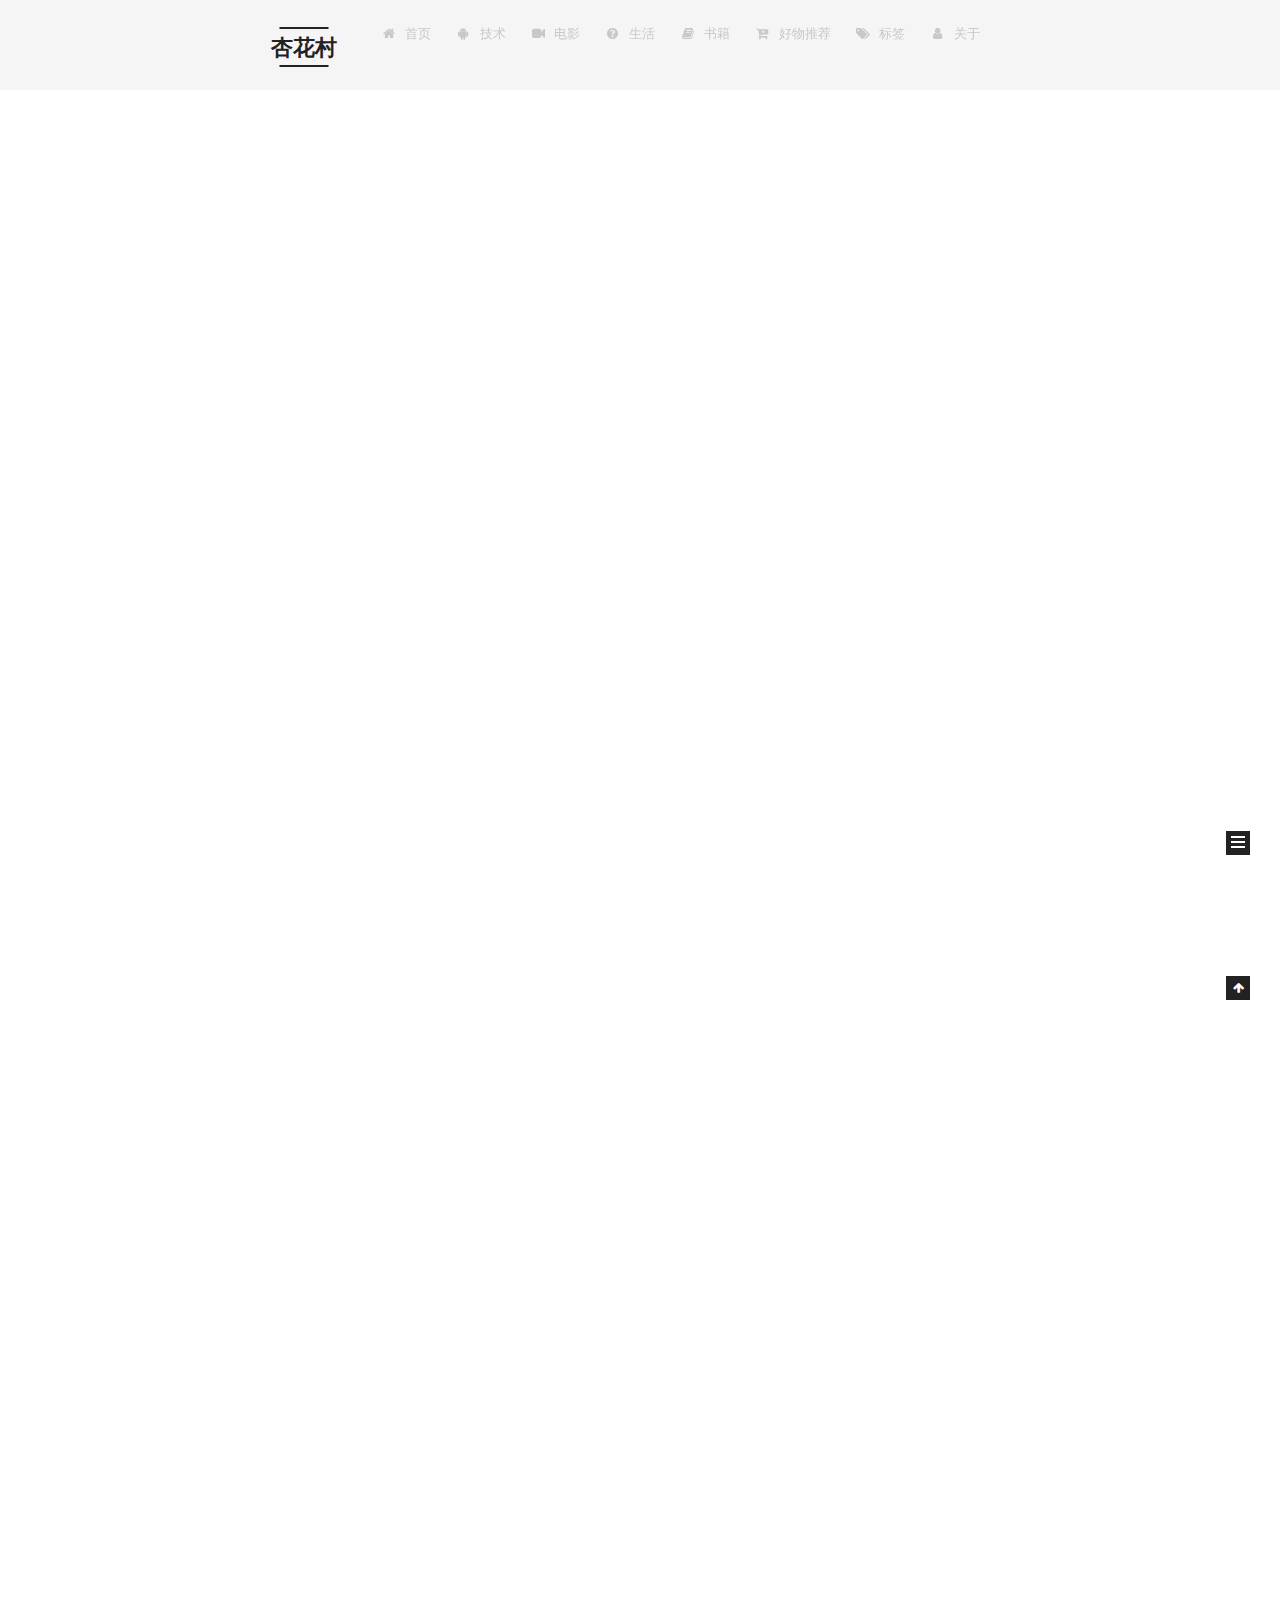
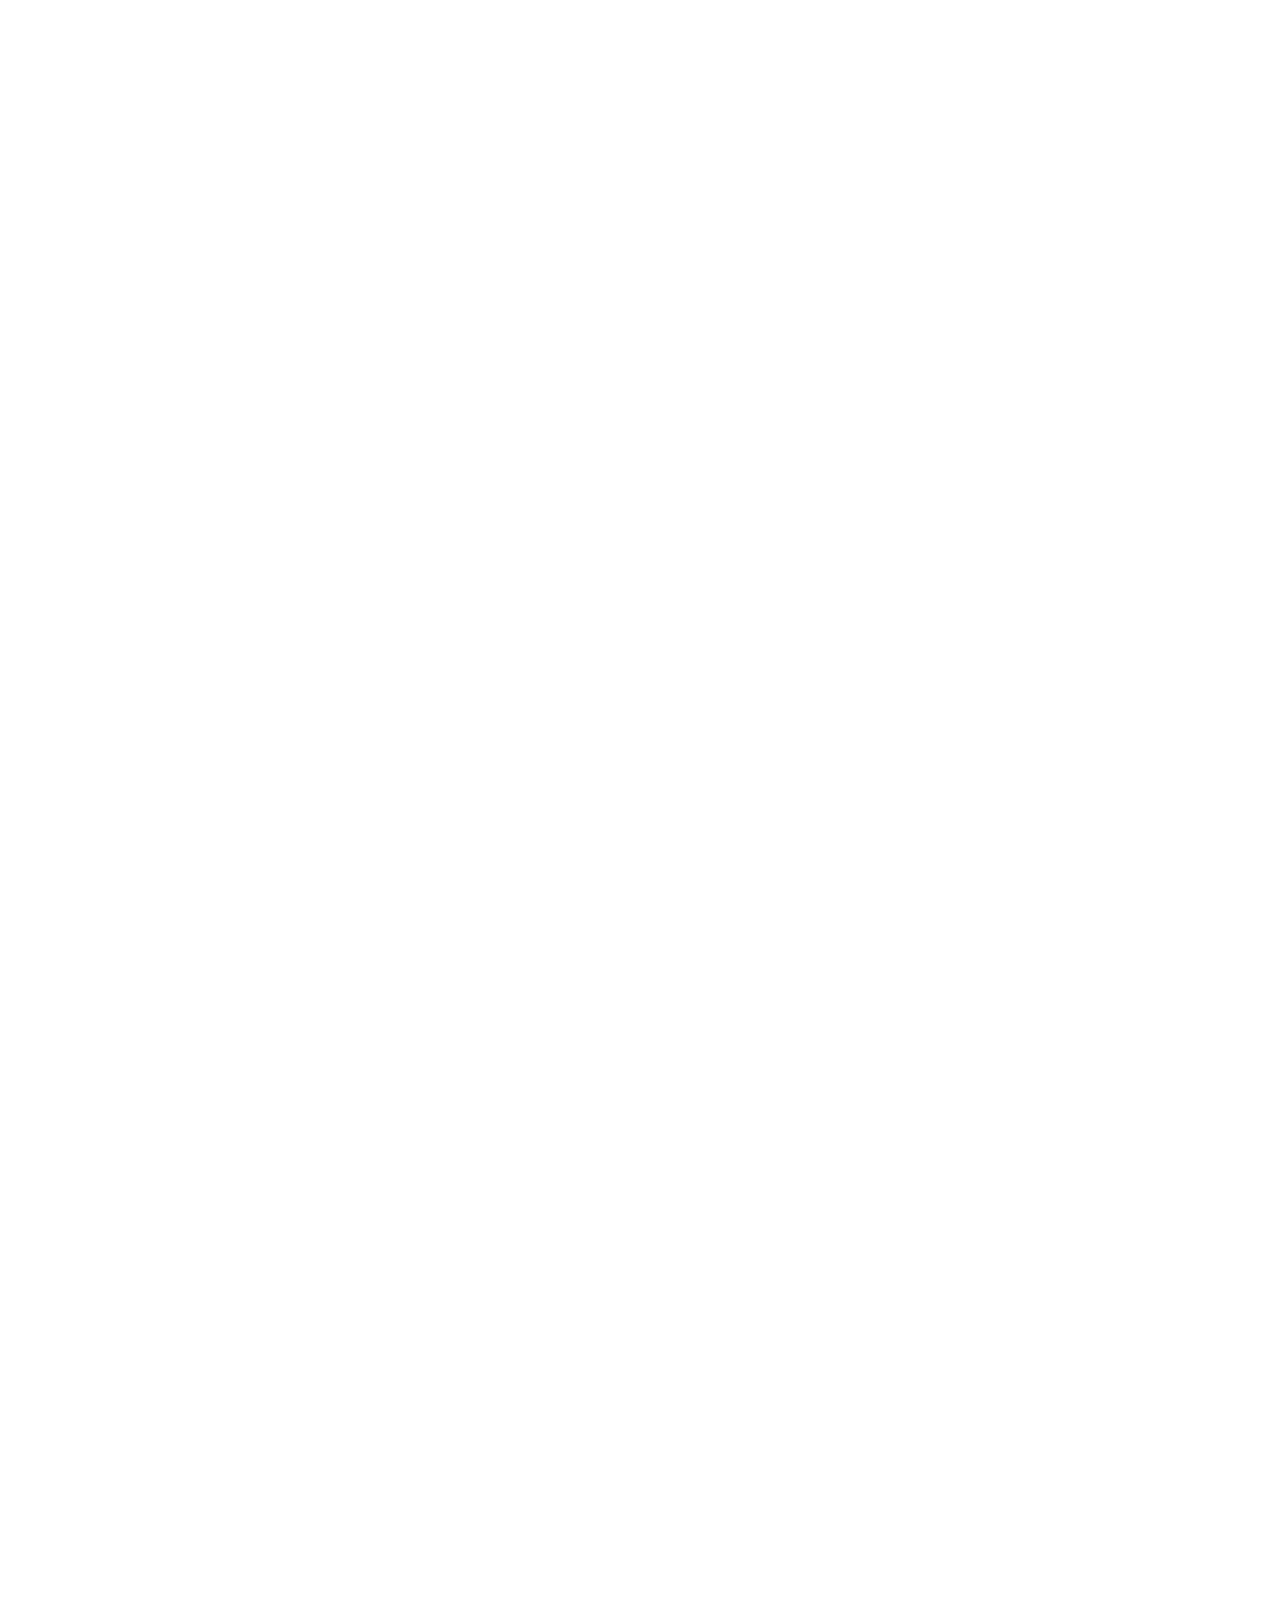
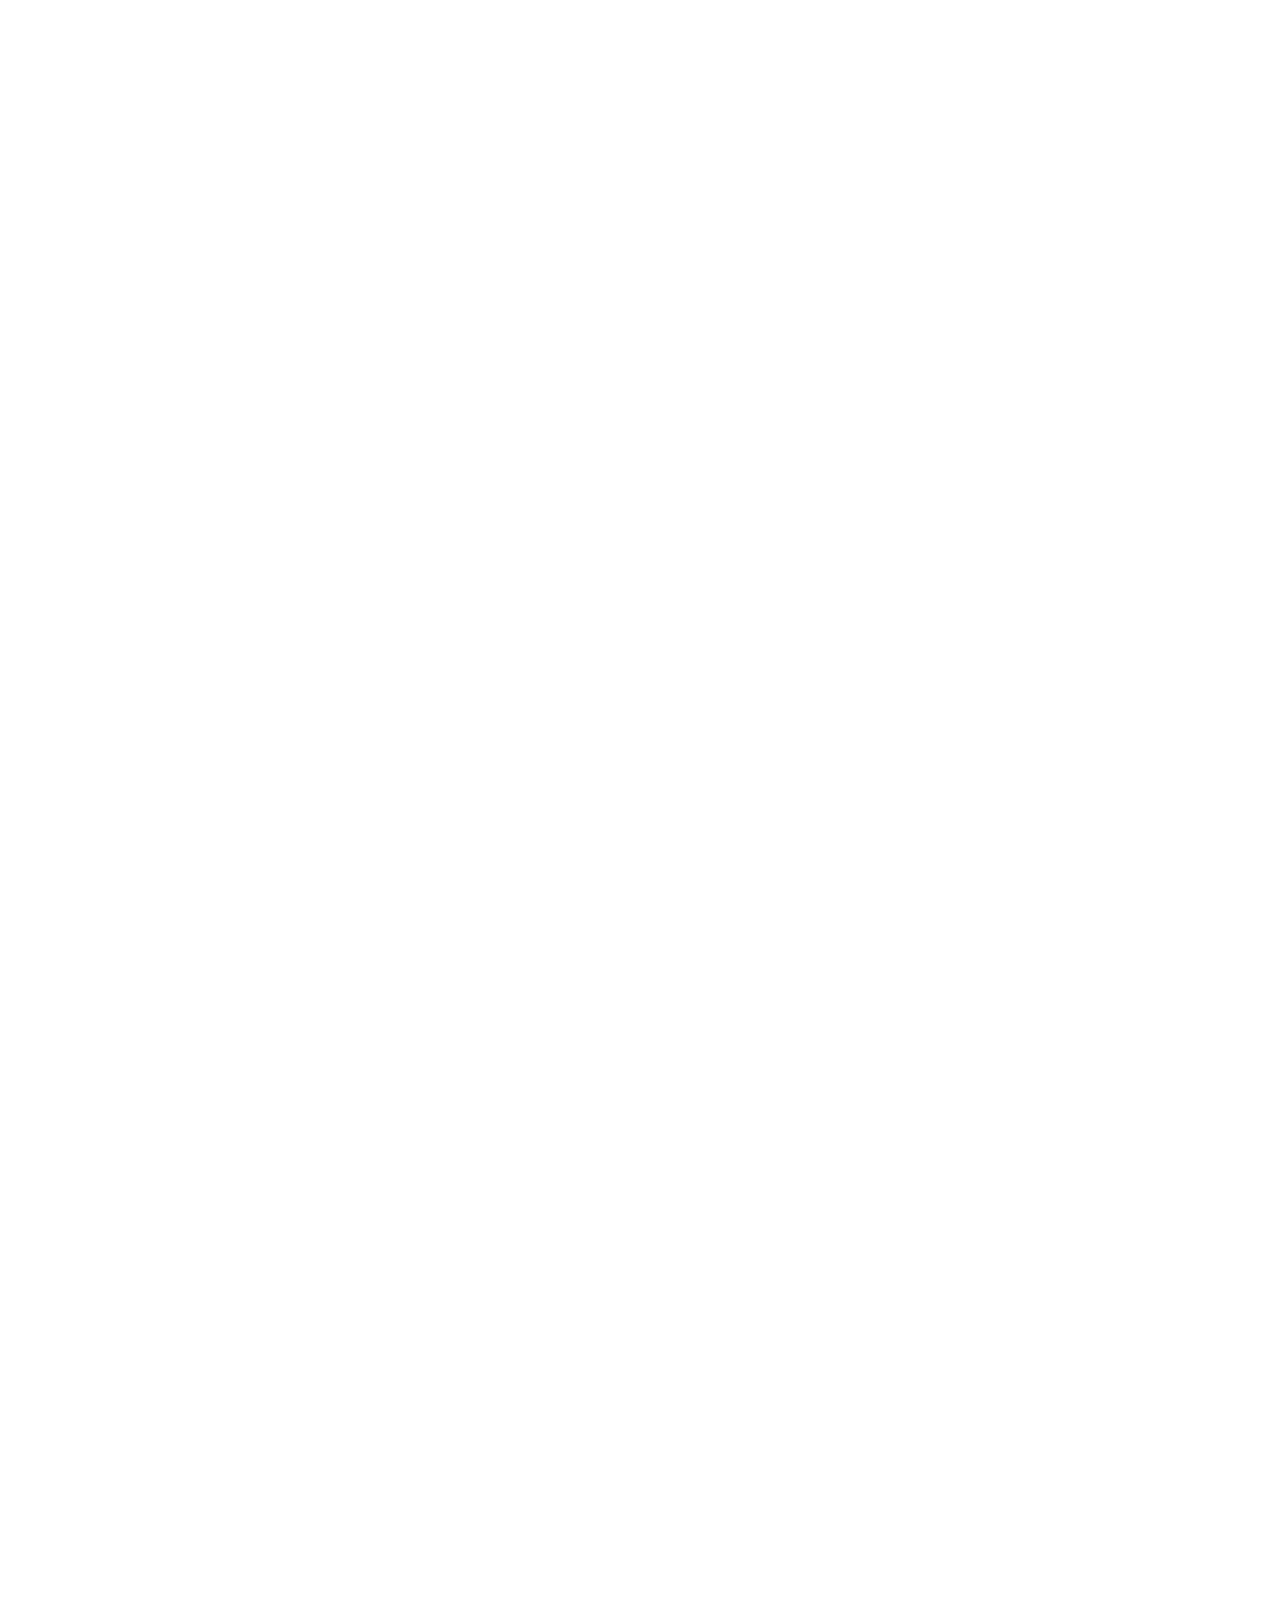
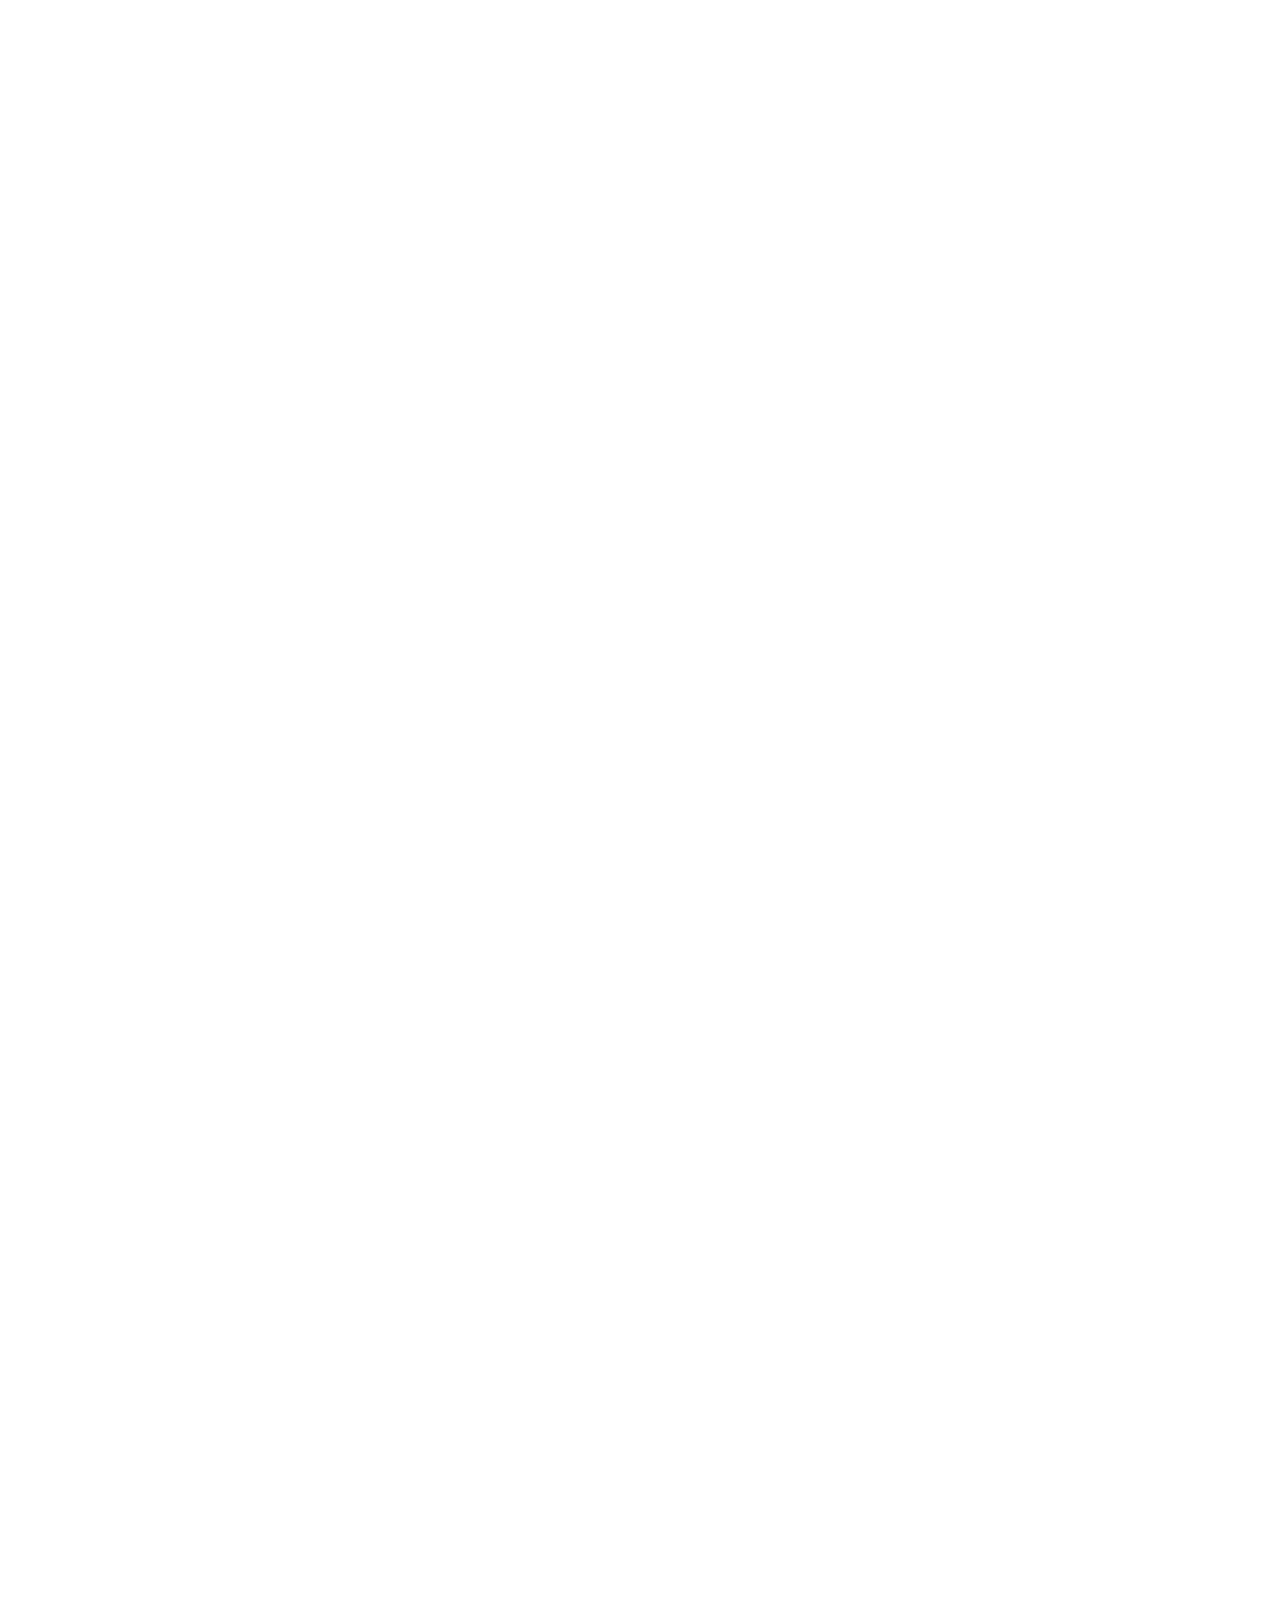
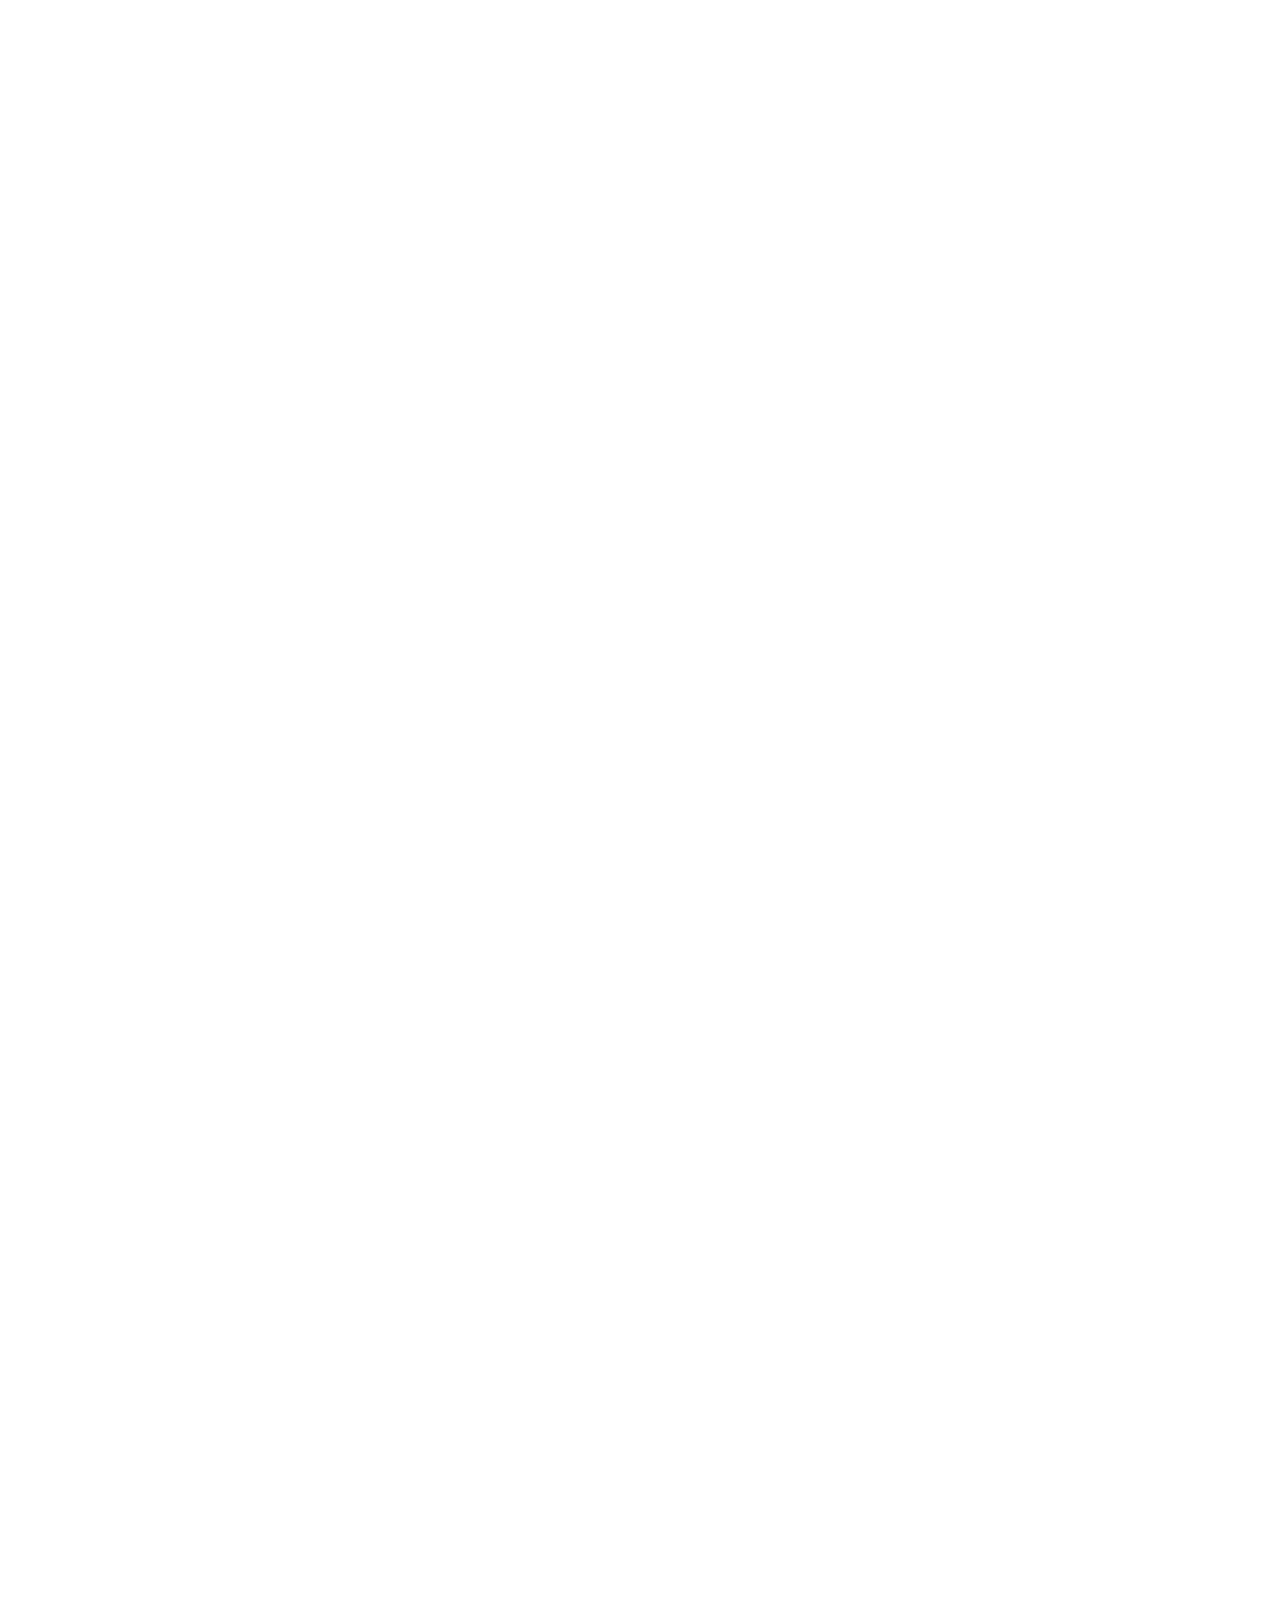
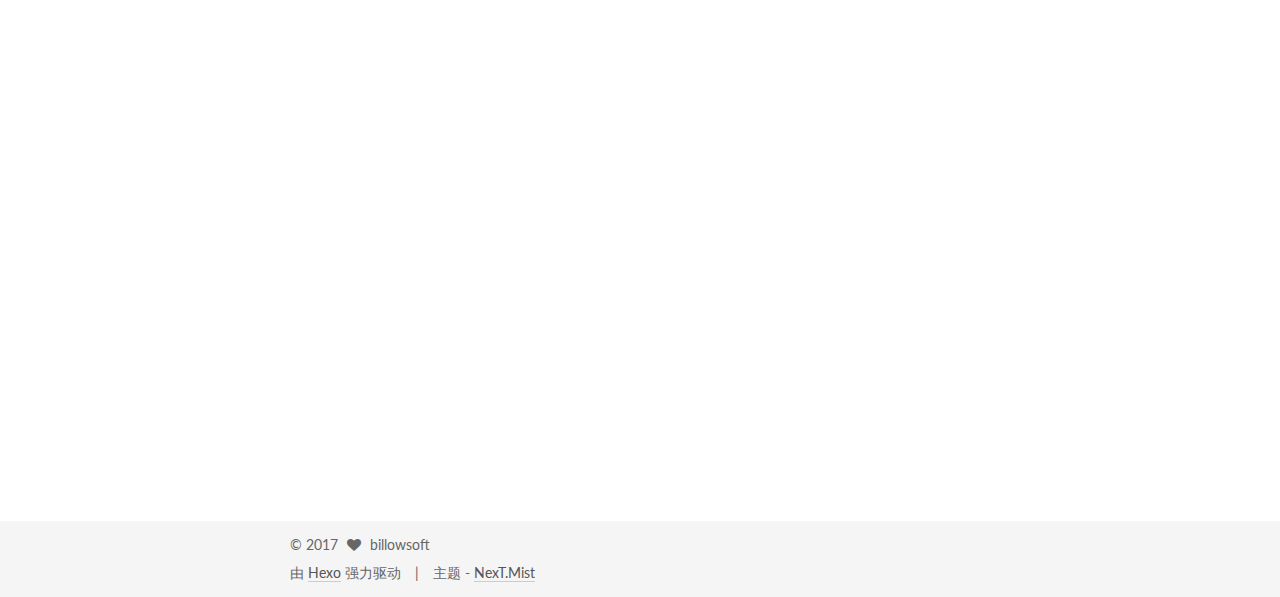
<file: index.html>
<!doctype html>



  


<html class="theme-next mist use-motion" lang="zh-Hans">
<head>
  <meta charset="UTF-8"/>
<meta http-equiv="X-UA-Compatible" content="IE=edge" />
<meta name="viewport" content="width=device-width, initial-scale=1, maximum-scale=1"/>



<meta http-equiv="Cache-Control" content="no-transform" />
<meta http-equiv="Cache-Control" content="no-siteapp" />















  
  
  <link href="/lib/fancybox/source/jquery.fancybox.css?v=2.1.5" rel="stylesheet" type="text/css" />




  
  
  
  

  
    
    
  

  

  

  

  

  
    
    
    <link href="//fonts.googleapis.com/css?family=Lato:300,300italic,400,400italic,700,700italic&subset=latin,latin-ext" rel="stylesheet" type="text/css">
  






<link href="/lib/font-awesome/css/font-awesome.min.css?v=4.6.2" rel="stylesheet" type="text/css" />

<link href="/css/main.css?v=5.1.0" rel="stylesheet" type="text/css" />


  <meta name="keywords" content="Hexo, World" />








  <link rel="shortcut icon" type="image/x-icon" href="/favicon.ico?v=5.1.0" />






<meta name="description" content="生如夏花之绚烂，死如秋叶之静美">
<meta property="og:type" content="website">
<meta property="og:title" content="杏花村">
<meta property="og:url" content="http://yoursite.com/index.html">
<meta property="og:site_name" content="杏花村">
<meta property="og:description" content="生如夏花之绚烂，死如秋叶之静美">
<meta name="twitter:card" content="summary">
<meta name="twitter:title" content="杏花村">
<meta name="twitter:description" content="生如夏花之绚烂，死如秋叶之静美">



<script type="text/javascript" id="hexo.configurations">
  var NexT = window.NexT || {};
  var CONFIG = {
    root: '/',
    scheme: 'Mist',
    sidebar: {"position":"left","display":"post","offset":12,"offset_float":0,"b2t":false,"scrollpercent":false},
    fancybox: true,
    motion: true,
    duoshuo: {
      userId: '0',
      author: '博主'
    },
    algolia: {
      applicationID: '',
      apiKey: '',
      indexName: '',
      hits: {"per_page":10},
      labels: {"input_placeholder":"Search for Posts","hits_empty":"We didn't find any results for the search: ${query}","hits_stats":"${hits} results found in ${time} ms"}
    }
  };
</script>



  <link rel="canonical" href="http://yoursite.com/"/>





  <title> 杏花村 </title>
</head>

<body itemscope itemtype="http://schema.org/WebPage" lang="zh-Hans">

  





  <script type="text/javascript">
    var _hmt = _hmt || [];
    (function() {
      var hm = document.createElement("script");
      hm.src = "https://hm.baidu.com/hm.js?ec7ead41adfddb76dd10bd3db284f58b";
      var s = document.getElementsByTagName("script")[0];
      s.parentNode.insertBefore(hm, s);
    })();
  </script>










  
  
    
  

  <div class="container sidebar-position-left 
   page-home 
 ">
    <div class="headband"></div>

    <header id="header" class="header" itemscope itemtype="http://schema.org/WPHeader">
      <div class="header-inner"><div class="site-brand-wrapper">
  <div class="site-meta ">
    

    <div class="custom-logo-site-title">
      <a href="/"  class="brand" rel="start">
        <span class="logo-line-before"><i></i></span>
        <span class="site-title">杏花村</span>
        <span class="logo-line-after"><i></i></span>
      </a>
    </div>
      
        <p class="site-subtitle"></p>
      
  </div>

  <div class="site-nav-toggle">
    <button>
      <span class="btn-bar"></span>
      <span class="btn-bar"></span>
      <span class="btn-bar"></span>
    </button>
  </div>
</div>

<nav class="site-nav">
  

  
    <ul id="menu" class="menu">
      
        
        <li class="menu-item menu-item-home">
          <a href="/" rel="section">
            
              <i class="menu-item-icon fa fa-fw fa-home"></i> <br />
            
            首页
          </a>
        </li>
      
        
        <li class="menu-item menu-item-tech">
          <a href="/tech" rel="section">
            
              <i class="menu-item-icon fa fa-fw fa-android"></i> <br />
            
            技术
          </a>
        </li>
      
        
        <li class="menu-item menu-item-movie">
          <a href="/movie" rel="section">
            
              <i class="menu-item-icon fa fa-fw fa-video-camera"></i> <br />
            
            电影
          </a>
        </li>
      
        
        <li class="menu-item menu-item-life">
          <a href="/life" rel="section">
            
              <i class="menu-item-icon fa fa-fw fa-question-circle"></i> <br />
            
            生活
          </a>
        </li>
      
        
        <li class="menu-item menu-item-book">
          <a href="/book" rel="section">
            
              <i class="menu-item-icon fa fa-fw fa-book"></i> <br />
            
            书籍
          </a>
        </li>
      
        
        <li class="menu-item menu-item-good_stuff">
          <a href="/good_stuff" rel="section">
            
              <i class="menu-item-icon fa fa-fw fa-cart-plus"></i> <br />
            
            好物推荐
          </a>
        </li>
      
        
        <li class="menu-item menu-item-tags">
          <a href="/tags" rel="section">
            
              <i class="menu-item-icon fa fa-fw fa-tags"></i> <br />
            
            标签
          </a>
        </li>
      
        
        <li class="menu-item menu-item-about">
          <a href="/about" rel="section">
            
              <i class="menu-item-icon fa fa-fw fa-user"></i> <br />
            
            关于
          </a>
        </li>
      

      
    </ul>
  

  
</nav>



 </div>
    </header>

    <main id="main" class="main">
      <div class="main-inner">
        <div class="content-wrap">
          <div id="content" class="content">
            
  <section id="posts" class="posts-expand">
    
      

  

  
  
  

  <article class="post post-type-normal " itemscope itemtype="http://schema.org/Article">
    <link itemprop="mainEntityOfPage" href="http://yoursite.com/2017/07/15/【社区银行创新】美国Umpqua银行如何通过网点转型带动战略转型/">

    <span hidden itemprop="author" itemscope itemtype="http://schema.org/Person">
      <meta itemprop="name" content="billowsoft">
      <meta itemprop="description" content="">
      <meta itemprop="image" content="/uploads/icon-myself.jpg">
    </span>

    <span hidden itemprop="publisher" itemscope itemtype="http://schema.org/Organization">
      <meta itemprop="name" content="杏花村">
    </span>

    
      <header class="post-header">

        
        
          <h1 class="post-title" itemprop="name headline">
            
            
              
                
                <a class="post-title-link" href="/2017/07/15/【社区银行创新】美国Umpqua银行如何通过网点转型带动战略转型/" itemprop="url">
                  【社区银行创新】美国Umpqua银行如何通过网点转型带动战略转型
                </a>
              
            
          </h1>
        

        <div class="post-meta">
          <span class="post-time">
            
              <span class="post-meta-item-icon">
                <i class="fa fa-calendar-o"></i>
              </span>
              
                <span class="post-meta-item-text">发表于</span>
              
              <time title="创建于" itemprop="dateCreated datePublished" datetime="2017-07-15T16:12:56+08:00">
                2017-07-15
              </time>
            

            

            
          </span>

          

          
            
          

          
          
             <span id="/2017/07/15/【社区银行创新】美国Umpqua银行如何通过网点转型带动战略转型/" class="leancloud_visitors" data-flag-title="【社区银行创新】美国Umpqua银行如何通过网点转型带动战略转型">
               <span class="post-meta-divider">|</span>
               <span class="post-meta-item-icon">
                 <i class="fa fa-eye"></i>
               </span>
               
                 <span class="post-meta-item-text">阅读次数 </span>
               
                 <span class="leancloud-visitors-count"></span>
             </span>
          

          

          

          

        </div>
      </header>
    


    <div class="post-body" itemprop="articleBody">

      
      

      
        
          
            <p>面对互联网金融的冲击，银行在拥抱互联网的同时，也需关注传统物理网点的转型。而美国Umpqua银行准确的网点定位、独特的网点设计和独一无二的客户体验是其网点转型成功的重要经验。未来，社交化、开放式、体验式和智能化将是银行物理网点转型的重要方向。</p>
<p>互联网金融，尤其是移动金融的蓬勃发展，对传统商业银行形成严重冲击。银行单纯依靠物理网点扩张已经成为一种高成本低效率的业务拓展模式；众多物理网点虽然是宝贵的资源，但如果不能及时推进网点转型，也有可能成为沉重的负担。</p>
<p>Umpqua银行在二十年间由一家资产规模不足2亿美元的小型社区银行发展为资产规模超过200亿美元的大型商业银行，成功的网点转型是其能够从激烈的市场竞争中脱颖而出的关键，其成功经验值得国内商业银行，尤其是中小商业银行学习和借鉴。</p>
<h2 id="Umpqua银行通过网点转型带动战略转型"><a href="#Umpqua银行通过网点转型带动战略转型" class="headerlink" title="Umpqua银行通过网点转型带动战略转型"></a>Umpqua银行通过网点转型带动战略转型</h2><p>Umpqua银行于1953年成立于美国俄勒冈州的坎宁威尔，最初只有6名员工，是专门为伐木工人提供兑换薪水服务的小型社区银行。虽然一直以来经营状况良好，但与美国众多社区银行一样，增长缓慢且安于现状。</p>
<p>即使到了1994年，Umpqua银行也只有40多名员工、1.5亿美元资产的小型社区银行。面对众多社区银行和大中型银行的竞争，Umpqua银行在产品和服务等方面都不具有竞争优势。</p>
<p>然而就在1994年，Umpqua银行确立了“致力于差异化服务和专注于社区”的竞争策略，以突破性的、超越传统银行思维模式的理念设计出装修独特、环境舒适、服务温馨的营业网点，通过网点转型带动战略转型。</p>
<p>1995年，Umpqua银行在俄勒冈州的罗斯堡设立第一家“旗舰店”，为客户提供独特的“客户体验”。这种网点被称作“门店”，区别于传统银行。“门店”概念的提出，是对传统银行理念的一种突破。与传统银行网点相比，“门店”为客户提供免费的现煮咖啡、免费的网络浏览服务和免费取阅的报刊杂志等。</p>
<p>更为重要的是，“门店”极力为客户创造一种舒适惬意的环境和自由温馨的氛围，如模仿咖啡店的报纸摆放，图书馆一样摊开的图书，随时更新的物品摆设等。而银行产品和服务的摆放方式与零售商店的商品陈列一样，使客户在轻松舒适的环境中完成投资决策。</p>
<p>2003年，Umpqua银行的第二代“门店”在波特兰的珍珠区开业。新“门店”像一个社区中心，为社区居民提供包括夜场电影，瑜伽训练和基础投资课程等一系列服务。从2004年开始，Umpqua银行为员工提供每年40小时的带薪社区服务假期，鼓励员工参与社区的青少年、教育和发展等活动；推出冰激凌车服务，开始为社区居民提供免费冰淇淋。<br>2006年，新的以“邻里”概念为核心的“门店”在波特兰开业，致力于为社区居民提供亲切的银行服务；强调以更加亲近的关系为社区居民服务，并开始推行“发掘当地音乐”的活动。Umpqua银行还为此设立了一个基金会，帮助银行总部所在地俄勒冈州地区的年轻人增加音乐教育和修养。</p>
<p>Umpqua银行“不仅把自己当作一家传统银行、更是一家社区中心”的独特战略为它带来巨大的成功。1994年，Umpqua银行在达拉斯的市场份额只排在第3位；在两年半的时间里就上升到第1位，占比达43％。2006年，Umpqua银行成为萨克拉门托地区最大的社区银行。</p>
<p>2008年金融危机期间，美国数百家银行倒闭或被兼并，其中包括美联银行这样的大型银行。而Umpqua银行不仅顺利渡过危机，还成功抓住机遇连续兼并了4家社区银行。到2014年末，Umpqua银行已经拥有371家分行，全职雇员超过4500人，总资产超过225亿美元，是俄勒冈州最大的银行，在全美银行业中排名第63位。</p>
<p>Umpqua银行的成功不仅表现为规模的扩张，还表现为公司形象的提升和社会认知度的提高。从2008年起，Umpqua银行连续入选《福布斯》“美国100家最愿意工作企业”年度排行榜，连续8年被评为俄勒冈州最令人羡慕的金融服务机构，在2010年《福布斯》杂志“最佳银行”中排名第19位。<br>现在，Umpqua银行被誉为“美国最佳社区银行”，连续两年被美国独立社区银行家协会评为“顶级社区银行先锋”。</p>
<h2 id="Umpqua银行网点转型的成功经验"><a href="#Umpqua银行网点转型的成功经验" class="headerlink" title="Umpqua银行网点转型的成功经验"></a>Umpqua银行网点转型的成功经验</h2><p>Umpqua银行在短短二十年时间取得如此成就，成功的网点转型是关键因素之一，概括而言，其成功经验包括如下三个方面。</p>
<font color="blue">“社区中心”的网点定位。</font>

<p>随着互联网金融，尤其是移动金融的飞速发展，虚拟渠道对银行柜台业务的替代率不断提高。大部分银行业务，如余额查询、转账付款，甚至支票存款都可通过手机银行或网银完成，客户必须到物理网点才能办理的业务越来越少。</p>
<p>虽然物理网点的交易功能不断弱化，但并不意味着物理网点作用的减弱或消亡。Umpqua银行认为，物理网点仍具有虚拟渠道无法替代的重要作用。大部分新账户的开立和各种客户关系的建立仍然需在物理网点进行。由于技术和监管政策的限制，开户、合同签订等仍然需通过物理网点面对面进行。</p>
<p>大量复杂的增值类产品或服务，如财务咨询、财务顾问等服务也需在物理网点当面进行。更重要的是，物理网点还是银行提供差异化服务的重要渠道。物理网点可为银行职员创造与客户面对面交流的机会，可通过人与人之间的当面沟通为客户提供优于竞争者的差异化服务，带来更好的客户感受，建立更紧密牢固的客户关系。</p>
<p>因此，Umpqua银行提出“大银行成熟的产品和专业知识与社区银行的服务和本地化紧密结合的银行”的竞争策略。Umpqua银行网点的两大特征是“门店”的概念和“社区中心”的理念。</p>
<p>Umpqua银行认为银行属于零售服务行业，就像传统商店从事的是有形商品的零售业务，银行从事的是无形商品，即金融服务的零售业务。Umpqua银行将其网点称为“门店”，以区别于传统银行网点。</p>
<p>“门店”概念的提出，是对传统银行业理念的一种突破，使Umpqua银行获得了区别于其他银行的显著的差异化优势。Umpqua银行将其营业网点定位为“社区中心”，设计成产品展示中心和客户体验中心。社区居民到银行门店不一定是为了办理银行业务，而是出于某些社会或商业原因在此进行相互交流。门店成为所在社区的中心，一个公众娱乐、休闲和社交的场所。</p>
<font color="blue">独特的网点设计</font>

<p>确立了合理的竞争策略后，突破性的、超越传统银行业思维模式的网点设计成为Umpqua银行实现竞争策略，确立竞争优势的重要手段。<br>在网点选址上，Umpqua银行选择靠近星巴克等社区居民停留驻足时间更长的社区中心，力争能够融入社区居民的日常生活，而不是肯德基等快餐店热衷的社区型购物中心。</p>
<p>在网点设计上，Umpqua银行选择的是虽然没有银行网点设计经验，但却能突破传统银行思维的设计公司。<br>在网点装修上，Umpqua银行学习零售行业的经验，摒弃传统的封闭、沉闷的空间格局，代之以舒适、时尚的开放式空间设计。银行工作人员与客户之间不再是冷冰冰的柜台，而是面对面的直接交流。</p>
<p>在内部摆设上，各种产品和服务的摆放像零售商店一样，大堂里是舒适的沙发，台面上摆放着可爱的小商品、礼品卡等。</p>
<p>Umpqua银行的目的就是吸引客户的注意力。吸引客户进入是门店的首要功能，只要客户走进门店就是成功的开始。Umpqua银行颠覆性的创意引起美国银行业的争相效仿。为持续保持其差异化竞争优势，Umpqua银行与时俱进不断创新。</p>
<p>1995年，Umpqua银行在罗斯堡推出第一代“门店”；2003年，第二代“门店”在波特兰开业；2004年开始为社区居民提供免费冰激凌；2006年，推出新的以“邻里”概念为核心的门店；2007年，在波特兰西南河滨地区建立创新实验室，尝试用新理念和新举措将最新技术用于提升客户体验；2009年，成立生态银行，帮助企业降低和减少碳排放；2011年，在社交媒体领域继续其创新形象，在Facebook和Twitter上突出其本地化和差异化服务的特点。</p>
<font color="blue">与众不同的客户体验</font>

<p>理念超前的网点设计风格使Umpqua银行获得了最初的成功，而创新式的服务带来的与众不同的客户体验则进一步强化了竞争优势。<br>在服务方面，Umpqua银行以丽思卡尔顿酒店为标杆，聘请丽思卡尔顿酒店的培训师对银行职员进行培训。在Umpqua银行的门店，银行职员不再是正襟危坐在玻璃柜台之后，而是随意走动，随时和客户交流、帮助客户解决业务问题。Umpqua银行的门店内设有舒适的休闲区，客户可在此休息、读报，并有专门的电脑供客户上网或游戏娱乐；Umpqua银行提供的免费品尝的现煮咖啡在客户中获得极高的认可度。<br>而且，客户还可在Umpqua银行提供的会客厅进行商务洽谈或日常交流。当客户在Umpqua银行的门店办完业务，银行职员会送上一包咖啡、一个帽子等免费的小礼品。在周末或晚上，Umpqua银行的门店还为社区居民提供诸如免费的瑜伽课、读书俱乐部等活动。总之，当客户进入Umpqua银行的门店，会感受到与众不同的客户体验。</p>
<p>Umpqua银行还采取多种措施以更好地融入社区，如发掘当地音乐项目，与美国西北地区有潜力的音乐家合作，将其作品放到专门的网站，供客户下载；设立基金，帮助俄勒冈地区的年轻人增加音乐教育和修养。</p>
<p>Umpqua银行还坚持与当地企业共同发展的原则，与许多当地中小企业签订协议，采购其产品作为网点礼物；或者将自己的门店作为当地企业产品展示和销售的平台，为当地企业的产品提供展台，帮助当地企业实现产品的直销。</p>
<p>Umpqua银行独特的网点设计和与众不同的客户体验使其获得巨大的成功，也给美国银行业带来巨大冲击，不仅中小银行，许多大型银行也纷纷效仿。</p>
<p><a href="http://www.bankpeixun.com/3488.html" target="_blank" rel="external">原文链接</a></p>

          
        
      
    </div>

    <div>
      
    </div>

    <div>
      
    </div>

    <div>
      
    </div>

    <footer class="post-footer">
      

      

      

      
      
        <div class="post-eof"></div>
      
    </footer>
  </article>


    
      

  

  
  
  

  <article class="post post-type-normal " itemscope itemtype="http://schema.org/Article">
    <link itemprop="mainEntityOfPage" href="http://yoursite.com/2017/07/15/转-以美国Umpqua银行为例探析银行实体网点转型/">

    <span hidden itemprop="author" itemscope itemtype="http://schema.org/Person">
      <meta itemprop="name" content="billowsoft">
      <meta itemprop="description" content="">
      <meta itemprop="image" content="/uploads/icon-myself.jpg">
    </span>

    <span hidden itemprop="publisher" itemscope itemtype="http://schema.org/Organization">
      <meta itemprop="name" content="杏花村">
    </span>

    
      <header class="post-header">

        
        
          <h1 class="post-title" itemprop="name headline">
            
            
              
                
                <a class="post-title-link" href="/2017/07/15/转-以美国Umpqua银行为例探析银行实体网点转型/" itemprop="url">
                  [转]以美国Umpqua银行为例探析银行实体网点转型
                </a>
              
            
          </h1>
        

        <div class="post-meta">
          <span class="post-time">
            
              <span class="post-meta-item-icon">
                <i class="fa fa-calendar-o"></i>
              </span>
              
                <span class="post-meta-item-text">发表于</span>
              
              <time title="创建于" itemprop="dateCreated datePublished" datetime="2017-07-15T13:13:25+08:00">
                2017-07-15
              </time>
            

            

            
          </span>

          

          
            
          

          
          
             <span id="/2017/07/15/转-以美国Umpqua银行为例探析银行实体网点转型/" class="leancloud_visitors" data-flag-title="[转]以美国Umpqua银行为例探析银行实体网点转型">
               <span class="post-meta-divider">|</span>
               <span class="post-meta-item-icon">
                 <i class="fa fa-eye"></i>
               </span>
               
                 <span class="post-meta-item-text">阅读次数 </span>
               
                 <span class="leancloud-visitors-count"></span>
             </span>
          

          

          

          

        </div>
      </header>
    


    <div class="post-body" itemprop="articleBody">

      
      

      
        
          
            <h2 id="以美国Umpqua银行为例探析银行实体网点转型"><a href="#以美国Umpqua银行为例探析银行实体网点转型" class="headerlink" title="以美国Umpqua银行为例探析银行实体网点转型"></a>以美国Umpqua银行为例探析银行实体网点转型</h2><p>　文/林治乾 青岛银行研究发展部总经理助理；张建玲 中国农业银行股份有限公司青岛市南第三支行综合管理部经理，2010年度农总行十大优秀理财师</p>
<p>　　面对互联网金融的冲击，商业银行勇敢地拥抱互联网的同时，也需要关注传统实体网点的转型。而美国Umpqua银行准确的网点定位、独特的网点设计和独一无二的客户体验是其网点转型成功的重要经验。未来，社交化、开放式、体验式和智能化将是商业银行实体网点转型的重要方向。</p>
<p>　　互联网金融，尤其是移动金融的蓬勃发展，对传统商业银行形成严重冲击。银行单纯依靠实体网点扩张已经成为一种高成本低效率的业务拓展模式；众多实体网点虽然是宝贵的资源，但如果不能及时推进网点转型，也有可能成为沉重的负担。美国Umpqua银行在20年间由一家资产规模不足2亿美元的小型社区银行发展为资产规模超过200亿美元的大型商业银行，成功的网点转型是其能够从激烈的市场竞争中脱颖而出的关键，其成功经验值得国内商业银行，尤其是中小商业银行学习和借鉴。</p>
<h4 id="Umpqua银行通过网点转型带动战略转型"><a href="#Umpqua银行通过网点转型带动战略转型" class="headerlink" title="Umpqua银行通过网点转型带动战略转型"></a>Umpqua银行通过网点转型带动战略转型</h4><p>　　Umpqua银行于1953年成立于美国俄勒冈州的坎宁威尔（Canyonville），最初是一家只有6名员工，专业为伐木工人提供兑换薪水服务的小型社区银行。虽然一直以来经营状况良好，但和美国众多社区银行一样，增长缓慢且安于现状。1994年，Umpqua银行还是一家只有40多名职员，1.5亿美元资产的小型社区银行。面对众多社区银行和大中型银行的竞争，Umpqua银行在产品和服务等方面都不具有竞争优势。</p>
<p>　　1994年，Umpqua银行确立了“致力于差异化服务和专注于社区”的竞争策略，以突破性的、超越传统银行业思维模式的理念设计出装修独特、环境舒适、服务温馨的营业网点，通过网点转型带动战略转型。1995年，Umpqua银行在俄勒冈州的罗斯堡设立第一家“旗舰店”，为顾客提供独特的“客户体验”。这种网点被称作“门店（Stores）”，区别于传统的分行。“门店”概念的提出，是对传统银行业理念的一种突破。与传统银行网点相比，“门店”为顾客提供免费的现煮咖啡、免费的网络浏览服务和免费取阅的报刊杂志等。更为重要的是，“门店”极力为顾客创造一种舒适惬意的环境和自由温馨的氛围，如模仿咖啡店的报纸摆放，图书馆一样摊开的图书，随时更新的物品摆设等。而银行产品和服务的摆放方式和零售商店的商品陈列一样，使顾客在轻松舒适的环境中完成投资决策。</p>
<p>　　2003年，Umpqua银行的第二代“门店”在波特兰的珍珠区开业。新“门店”像一个社区中心，为社区居民提供包括夜场电影，瑜伽训练和基础投资课程等一系列服务。2004年开始，Umpqua银行为员工提供每年40小时的带薪社区服务假期，鼓励员工参与社区的青少年、教育和发展等活动；推出冰激凌车服务，开始为社区居民提供免费冰淇淋。</p>
<p>　　2006年，新的以“邻里”概念为核心的“门店”在波特兰开业，致力于为社区居民提供亲切的银行服务；强调以更加亲近的关系为社区居民服务，并开始推行“发掘当地音乐”的活动。Umpqua银行还为此设立了一个基金会，帮助银行总部所在地俄勒冈州地区的年轻人增加音乐教育和修养。</p>
<p>　　Umpqua银行“不仅把自己当作一家传统银行、更是一家社区中心”的独特战略为它带来巨大的成功。1994年，Umpqua银行在达拉斯的市场份额还只排在第三位；在两年半的时间里就上升到第一位，占比达到43%。2006年，Umpqua银行成为萨克拉门托地区最大的社区银行。2008年金融危机期间，美国有数百家银行倒闭或被兼并，其中甚至包括美联银行这样的大型银行。而Umpqua银行不仅顺利渡过危机，还成功抓住机遇连续兼并了4家社区银行。到2014年末，Umpqua银行已经拥有371家分行，全职雇员超过4500人，总资产超过225亿美元；是俄勒冈州最大的银行，在全美银行业中排名第63位。Umpqua银行的成功不仅表现为规模的扩张，还表现为公司形象的提升和社会认知度的提高。从2008年起，Umpqua银行连续入选《福布斯》“美国100家最愿意工作企业”年度排行榜；连续8年被评为俄勒冈州最令人羡慕的金融服务机构；在2010年《福布斯》杂志“最佳银行”中排名第19位。现在，Umpqua银行被誉为美国最佳社区银行，连续两年被美国独立社区银行家协会评为“顶级社区银行先锋”。</p>
<h4 id="Umpqua银行网点转型的三大成功经验"><a href="#Umpqua银行网点转型的三大成功经验" class="headerlink" title="Umpqua银行网点转型的三大成功经验"></a>Umpqua银行网点转型的三大成功经验</h4><p>　　Umpqua银行短短二十年时间取得如此成就，成功的网点转型是关键因素之一，概括而言，包括如下三个方面：</p>
<p>　　经验一：“社区中心”的网点定位。随着互联网金融，尤其是移动金融的飞速发展，虚拟渠道对商业银行柜台业务的替代率不断提高。大部分银行业务，如余额查询、转账付款，甚至支票存款都可以通过手机银行或网上银行完成，客户必须到实体网点才能进行的业务越来越少。虽然实体网点的交易功能不断弱化，但并不意味着实体网点作用的减弱或消亡。Umpqua银行认为，实体网点仍具有虚拟渠道无法替代的重要作用。大部分新账户的开立和各种客户关系的建立仍然需要在实体网点进行。由于技术和监管政策的限制，开户、合同签订等仍然需要通过实体网点面对面进行。大量复杂的增值类产品或服务，如财务咨询、财务顾问等服务也需要在实体网点当面进行。更重要的是，实体网点还是商业银行提供差异化服务的重要渠道。实体网点可以为银行职员创造与客户面对面交流的机会，可以通过人与人之间的当面沟通为客户提供优于竞争者的差异化服务，带来更好的客户感受，建立更紧密牢固的客户关系。</p>
<p>　　因此，Umpqua银行提出“大银行成熟的产品和专业知识与社区银行的服务和本地化紧密结合的银行”的竞争策略。Umpqua银行网点的两大特征是“门店”的概念和“社区中心”的理念。Umpqua银行认为银行属于零售服务行业，就像传统商店从事的是有形商品的零售业务，银行从事的是无形商品——金融服务的零售业务。Umpqua银行将其网点称为“门店”，以区别于传统的分行。“门店”概念的提出，是对传统银行业理念的一种突破，使Umpqua银行获得了区别于其他银行的显著的差异化优势。Umpqua银行将其营业网点定位为“社区中心”，设计成产品展示中心和客户体验中心。社区居民到银行门店不一定是为了办理银行业务，而是出于某些社会或商业原因在此进行相互交流。门店成为所在社区的中心，一个公众娱乐、休闲和社交的场所。</p>
<p>　　经验二：独特的网点设计。确立了合理的竞争策略后，突破性的、超越传统银行业思维模式的网点设计成为Umpqua银行实现竞争策略，确立竞争优势的重要手段。在网点选址上，Umpqua银行选择靠近星巴克等社区居民停留驻足时间更长的社区中心，力争能够融入社区居民的日常生活，而不是肯德基等快餐店热衷的社区型购物中心。在网点设计上，Umpqua银行选择的是虽然没有银行网点设计经验，但却能突破传统商业银行思维的设计公司。在网点装修上，Umpqua银行学习零售行业的经验，摒弃传统的封闭、沉闷的空间格局，代之以舒适、时尚的开放式空间设计。银行工作人员与顾客之间不再是冷冰冰的柜台，而是面对面的直接交流。在内部摆设上，各种产品和服务的摆放像零售商店一样，大堂里是舒适的沙发，台面上摆放着可爱的小商品、礼品卡等。</p>
<p>　　Umpqua银行的目的就是吸引顾客的注意力。吸引客户进入是门店的首要功能，只要顾客走进门店就是成功的开始。Umpqua银行颠覆性的创意引起美国银行业的争相效仿。为持续保持其差异化竞争优势，Umpqua银行与时俱进不断创新。1995年，Umpqua银行在罗斯堡推出第一代“门店”；2003年，第二代“门店”在波特兰开业；2004年开始为社区居民提供免费冰激凌；2006年，推出新的以“邻里”概念为核心的门店；2007年，在波特兰西南河滨地区建立创新实验室，尝试用新理念和新举措将最新技术用于提升客户体验；2009年，成立生态银行（eco-banking），帮助企业降低和减少碳排放；2011年，Umpqua银行在社交媒体领域继续其创新形象，在Facebook和Twitter上突出其本地化和差异化服务的特点。</p>
<p>　　经验三：与众不同的客户体验。理念超前的网点设计风格使Umpqua银行获得了最初的成功，而创新式的服务带来的与众不同的客户体验则进一步强化了竞争优势。</p>
<p>　　在服务方面，Umpqua银行以丽思卡尔顿酒店为标杆，聘请丽思卡尔顿酒店的培训师对银行职员进行培训。在Umpqua银行的门店，银行职员不再是正襟危坐在玻璃柜台之后，而是随意走动，随时和客户交流、帮助客户解决业务问题。Umpqua银行的门店内设有舒适的休闲区，客户可以在此休息、读报，并有专门的电脑供客户上网或游戏娱乐；Umpqua银行提供的免费品尝的现煮咖啡在客户中获得极高的认可度。而且，客户还可以在Umpqua银行提供的会客厅进行商务洽谈或日常交流。当客户在Umpqua银行的门店办完业务，银行职员会送上一包咖啡、一个帽子等免费的小礼品。在周末或晚上，Umpqua银行的门店还为社区居民提供诸如免费的瑜伽课、读书俱乐部等活动。总之，当客户进入Umpqua银行的门店，会感受到与众不同的客户体验。</p>
<p>　　Umpqua银行还采取多种措施以更好地融入社区：如发掘当地音乐项目，与美国西北地区有潜力的音乐家合作，将他们的作品放到专门的网站，供客户下载；设立基金，帮助俄勒冈地区的年轻人增加音乐教育和修养。Umpqua银行还坚持与当地企业共同发展的原则，与许多当地中小企业签订协议，采购其产品作为网点礼物；或者将自己的门店作为当地企业产品展示和销售的平台，为当地企业的产品提供展台，帮助当地企业实现产品的直销。</p>
<p>　　Umpqua银行独特的网点设计和与众不同的客户体验使其获得巨大的成功，也给美国银行业带来巨大冲击，不仅中小银行，许多的大型银行也纷纷效仿。</p>
<h4 id="我国银行业网点转型的战略构想"><a href="#我国银行业网点转型的战略构想" class="headerlink" title="我国银行业网点转型的战略构想"></a>我国银行业网点转型的战略构想</h4><p>　　未来，我国银行实体网点的转型可以考虑如下几个方向：</p>
<p>　　一是社交化。人类是社交的动物。社交媒体的蓬勃发展深刻地改变了银行客户的行为模式，也将推动银行的服务方式发生深刻改变，社交化将是未来银行业发展的趋势之一。国内外银行一方面借助Facebook、Twitter、微博和微信等社交媒体，一方面利用网上银行、手机银行等虚拟渠道，通过提供个性化的服务界面、定制化的产品和服务内容，强化与客户的沟通和互动，为客户搭建“虚拟社区”。虽然信息技术的进步使得绝大多数金融交易都可以通过虚拟渠道完成，但面对面的交流沟通还是人类社交的重要形式。而线上线下协调和多渠道整合是未来商业银行渠道发展的趋势和方向，线上社区要有线下节点以落实。因此，传统实体网点逐渐淡化交易功能，向社交化转型，向线上虚拟社区的“线下社交中心”转变是一个重要趋势。实体网点要突破当前国内社区银行单纯获客功能的定位，既要弥补虚拟渠道难以满足的安全性偏好，提供虚拟渠道难以提供的复杂的、高附加值的产品；更重要的是要注重社区关系的建立和维护，将与社区居民的联系扩展到银行业务之外，为客户提供银行业务之外的增值服务，为社区居民提供轻松舒适的社交场所，成为当地社区居民的“社区中心”。当前，国外纯线上直销银行经过一段时间实践，逐渐向线下延伸、设立实体网点，就是实例。</p>
<p>　　二是开放式。适应社交化定位的需要，实体网点也必须由当前的封闭式向开放式转变。当前封闭式的实体网点显然没有顾及客户体验，也造成银行员工与顾客的交流沟通障碍。与之对应，未来社交化的实体网点会更加重视客户体验，强调银行职员与客户的交流沟通。因此，开放式将是未来实体网点的发展趋势。当前，我国银行实体网点采取封闭式设计的主要原因是出于安全方面的考虑。但技术的进步已经使得开放式网点设计成为可能。一是现金交易的逐渐减少将是未来社会发展的大趋势。未来现金业务占银行交易的比重将日益降低，银行网点将不再需要大量的现金交易柜台。二是即使在当前现金交易仍占一定比重的情况下，也可以通过技术手段减少柜面现金交易的比重；或者采取其他方式代替柜面现金交易，如更多、更智能化的自助交易设备。而柜面现金交易的减少，也就使得安全方面的考虑变为次要，封闭式网点设计必要性降低。</p>
<p>　　三是体验式。体验式已经成为服务业发展的重要趋势。以大型商业综合体为例，由于互联网的冲击，传统的零售百货已经无法适应消费者的需求，其经营理念和经营业态正在发生根本性转变，向体验式转变。所谓体验式，就是要注重客户感受，不仅硬件方面设计、装修要精美，而且要充分考虑其舒适性；而软件方面，其服务人员要热情、温馨，使客户能够充分感受到人性化的服务。适应服务业发展的大趋势和社交化定位的需要，体验式也将是银行实体网点转型的重要方向。实体网点将充当银行产品展示中心、客户实际接触和了解银行产品的场所，类似苹果的体验店。</p>
<p>　　因此，未来商业银行的实体网点要注重客户体验不断提升和改进。一方面，要通过独特的网点设计和温馨的服务环境带给客户新鲜感与舒适感。如适应社交中心或社区中心的定位，实体网点要有舒适的客户等候区，提供相应的电子产品，如iPad等展示产品或供客户休闲娱乐；提供免费饮品和零食供客户取用；要保留适当空间的会议室或厅堂，供线上社区举办线下活动或社区居民举办群体性活动；甚至可以配置适当的儿童活动区或娱乐场所，供社区儿童休闲或娱乐。另一方面，还必须给客户提供独一无二的服务体验，并不断地改进和提升。银行业属于服务行业，提升银行职员的服务技能和服务水平，提供优质服务是基础。要注重业务流程的优化和改进，不断提升客户的服务体验。</p>
<p>　　四是智能化。信息时代，技术的进步呈几何级数，银行业的智能化水平也将迅速提高。智能化水平的提高有助于改进业务流程，提高工作效率，降低人力资本的消耗。但更重要的是，智能化水平的提高能够提高服务效率，提升客户体验。而提升客户体验也将是银行网点未来不断提升智能化水平的中心目标。因此，未来实体网点要重视先进技术和智能化设备的应用，如多媒体互动体验墙等交互式体验服务设施已经在国外银行业得到大量应用，又如指纹识别、人脸识别和虹膜识别等智能化身份识别技术的运用等。除此之外，不断地将各种创新性的智能化技术率先应用于实体网点，还能够为银行持续不断的吸引媒体和客户的关注。</p>
<p>　　总之，面对互联网金融的冲击，商业银行勇敢地拥抱互联网的同时，也需要关注传统实体网点的转型。而美国Umpqua银行准确的网点定位、独特的网点设计和独一无二的客户体验是其网点转型成功的重要经验，值得国内银行学习和借鉴。未来，社交化、开放式、体验式和智能化将是商业银行实体网点转型的重要方向。本文原载于《中国银行业》杂志2015年第7期。</p>

          
        
      
    </div>

    <div>
      
    </div>

    <div>
      
    </div>

    <div>
      
    </div>

    <footer class="post-footer">
      

      

      

      
      
        <div class="post-eof"></div>
      
    </footer>
  </article>


    
      

  

  
  
  

  <article class="post post-type-normal " itemscope itemtype="http://schema.org/Article">
    <link itemprop="mainEntityOfPage" href="http://yoursite.com/2017/04/16/第一篇/">

    <span hidden itemprop="author" itemscope itemtype="http://schema.org/Person">
      <meta itemprop="name" content="billowsoft">
      <meta itemprop="description" content="">
      <meta itemprop="image" content="/uploads/icon-myself.jpg">
    </span>

    <span hidden itemprop="publisher" itemscope itemtype="http://schema.org/Organization">
      <meta itemprop="name" content="杏花村">
    </span>

    
      <header class="post-header">

        
        
          <h1 class="post-title" itemprop="name headline">
            
            
              
                
                <a class="post-title-link" href="/2017/04/16/第一篇/" itemprop="url">
                  第一篇
                </a>
              
            
          </h1>
        

        <div class="post-meta">
          <span class="post-time">
            
              <span class="post-meta-item-icon">
                <i class="fa fa-calendar-o"></i>
              </span>
              
                <span class="post-meta-item-text">发表于</span>
              
              <time title="创建于" itemprop="dateCreated datePublished" datetime="2017-04-16T17:29:14+08:00">
                2017-04-16
              </time>
            

            

            
          </span>

          

          
            
          

          
          
             <span id="/2017/04/16/第一篇/" class="leancloud_visitors" data-flag-title="第一篇">
               <span class="post-meta-divider">|</span>
               <span class="post-meta-item-icon">
                 <i class="fa fa-eye"></i>
               </span>
               
                 <span class="post-meta-item-text">阅读次数 </span>
               
                 <span class="leancloud-visitors-count"></span>
             </span>
          

          

          

          

        </div>
      </header>
    


    <div class="post-body" itemprop="articleBody">

      
      

      
        
          
            
          
        
      
    </div>

    <div>
      
    </div>

    <div>
      
    </div>

    <div>
      
    </div>

    <footer class="post-footer">
      

      

      

      
      
        <div class="post-eof"></div>
      
    </footer>
  </article>


    
  </section>

  


          </div>
          


          

        </div>
        
          
  
  <div class="sidebar-toggle">
    <div class="sidebar-toggle-line-wrap">
      <span class="sidebar-toggle-line sidebar-toggle-line-first"></span>
      <span class="sidebar-toggle-line sidebar-toggle-line-middle"></span>
      <span class="sidebar-toggle-line sidebar-toggle-line-last"></span>
    </div>
  </div>

  <aside id="sidebar" class="sidebar">
    <div class="sidebar-inner">

      

      

      <section class="site-overview sidebar-panel sidebar-panel-active">
        <div class="site-author motion-element" itemprop="author" itemscope itemtype="http://schema.org/Person">
          <img class="site-author-image" itemprop="image"
               src="/uploads/icon-myself.jpg"
               alt="billowsoft" />
          <p class="site-author-name" itemprop="name">billowsoft</p>
           
              <p class="site-description motion-element" itemprop="description">生如夏花之绚烂，死如秋叶之静美</p>
          
        </div>
        <nav class="site-state motion-element">

          
            <div class="site-state-item site-state-posts">
              <a href="/">
                <span class="site-state-item-count">3</span>
                <span class="site-state-item-name">日志</span>
              </a>
            </div>
          

          

          
            
            
            <div class="site-state-item site-state-tags">
              <a href="/tags/index.html">
                <span class="site-state-item-count">1</span>
                <span class="site-state-item-name">标签</span>
              </a>
            </div>
          

        </nav>

        

        <div class="links-of-author motion-element">
          
        </div>

        
        

        
        

        


      </section>

      

      

    </div>
  </aside>


        
      </div>
    </main>

    <footer id="footer" class="footer">
      <div class="footer-inner">
        <div class="copyright" >
  
  &copy; 
  <span itemprop="copyrightYear">2017</span>
  <span class="with-love">
    <i class="fa fa-heart"></i>
  </span>
  <span class="author" itemprop="copyrightHolder">billowsoft</span>
</div>


<div class="powered-by">
  由 <a class="theme-link" href="https://hexo.io">Hexo</a> 强力驱动
</div>

<div class="theme-info">
  主题 -
  <a class="theme-link" href="https://github.com/iissnan/hexo-theme-next">
    NexT.Mist
  </a>
</div>


        

        
      </div>
    </footer>

    
      <div class="back-to-top">
        <i class="fa fa-arrow-up"></i>
        
      </div>
    

  </div>

  

<script type="text/javascript">
  if (Object.prototype.toString.call(window.Promise) !== '[object Function]') {
    window.Promise = null;
  }
</script>









  








  
  <script type="text/javascript" src="/lib/jquery/index.js?v=2.1.3"></script>

  
  <script type="text/javascript" src="/lib/fastclick/lib/fastclick.min.js?v=1.0.6"></script>

  
  <script type="text/javascript" src="/lib/jquery_lazyload/jquery.lazyload.js?v=1.9.7"></script>

  
  <script type="text/javascript" src="/lib/velocity/velocity.min.js?v=1.2.1"></script>

  
  <script type="text/javascript" src="/lib/velocity/velocity.ui.min.js?v=1.2.1"></script>

  
  <script type="text/javascript" src="/lib/fancybox/source/jquery.fancybox.pack.js?v=2.1.5"></script>


  


  <script type="text/javascript" src="/js/src/utils.js?v=5.1.0"></script>

  <script type="text/javascript" src="/js/src/motion.js?v=5.1.0"></script>



  
  

  

  


  <script type="text/javascript" src="/js/src/bootstrap.js?v=5.1.0"></script>



  


  




	





  





  





  
    <script type="text/javascript">
      (function(d, s) {
        var j, e = d.getElementsByTagName(s)[0];
        if (typeof LivereTower === 'function') { return; }
        j = d.createElement(s);
        j.src = 'https://cdn-city.livere.com/js/embed.dist.js';
        j.async = true;
        e.parentNode.insertBefore(j, e);
      })(document, 'script');
    </script>
  






  





  

  
  <script src="https://cdn1.lncld.net/static/js/av-core-mini-0.6.1.js"></script>
  <script>AV.initialize("1TKkAMdYwuuPVoBxJiLoxhU4-gzGzoHsz", "vRvipf0Up8grUn40y6NFP1QK");</script>
  <script>
    function showTime(Counter) {
      var query = new AV.Query(Counter);
      var entries = [];
      var $visitors = $(".leancloud_visitors");

      $visitors.each(function () {
        entries.push( $(this).attr("id").trim() );
      });

      query.containedIn('url', entries);
      query.find()
        .done(function (results) {
          var COUNT_CONTAINER_REF = '.leancloud-visitors-count';

          if (results.length === 0) {
            $visitors.find(COUNT_CONTAINER_REF).text(0);
            return;
          }

          for (var i = 0; i < results.length; i++) {
            var item = results[i];
            var url = item.get('url');
            var time = item.get('time');
            var element = document.getElementById(url);

            $(element).find(COUNT_CONTAINER_REF).text(time);
          }
          for(var i = 0; i < entries.length; i++) {
            var url = entries[i];
            var element = document.getElementById(url);
            var countSpan = $(element).find(COUNT_CONTAINER_REF);
            if( countSpan.text() == '') {
              countSpan.text(0);
            }
          }
        })
        .fail(function (object, error) {
          console.log("Error: " + error.code + " " + error.message);
        });
    }

    function addCount(Counter) {
      var $visitors = $(".leancloud_visitors");
      var url = $visitors.attr('id').trim();
      var title = $visitors.attr('data-flag-title').trim();
      var query = new AV.Query(Counter);

      query.equalTo("url", url);
      query.find({
        success: function(results) {
          if (results.length > 0) {
            var counter = results[0];
            counter.fetchWhenSave(true);
            counter.increment("time");
            counter.save(null, {
              success: function(counter) {
                var $element = $(document.getElementById(url));
                $element.find('.leancloud-visitors-count').text(counter.get('time'));
              },
              error: function(counter, error) {
                console.log('Failed to save Visitor num, with error message: ' + error.message);
              }
            });
          } else {
            var newcounter = new Counter();
            /* Set ACL */
            var acl = new AV.ACL();
            acl.setPublicReadAccess(true);
            acl.setPublicWriteAccess(true);
            newcounter.setACL(acl);
            /* End Set ACL */
            newcounter.set("title", title);
            newcounter.set("url", url);
            newcounter.set("time", 1);
            newcounter.save(null, {
              success: function(newcounter) {
                var $element = $(document.getElementById(url));
                $element.find('.leancloud-visitors-count').text(newcounter.get('time'));
              },
              error: function(newcounter, error) {
                console.log('Failed to create');
              }
            });
          }
        },
        error: function(error) {
          console.log('Error:' + error.code + " " + error.message);
        }
      });
    }

    $(function() {
      var Counter = AV.Object.extend("Counter");
      if ($('.leancloud_visitors').length == 1) {
        addCount(Counter);
      } else if ($('.post-title-link').length > 1) {
        showTime(Counter);
      }
    });
  </script>



  

  

  

  

</body>
</html>
</file>
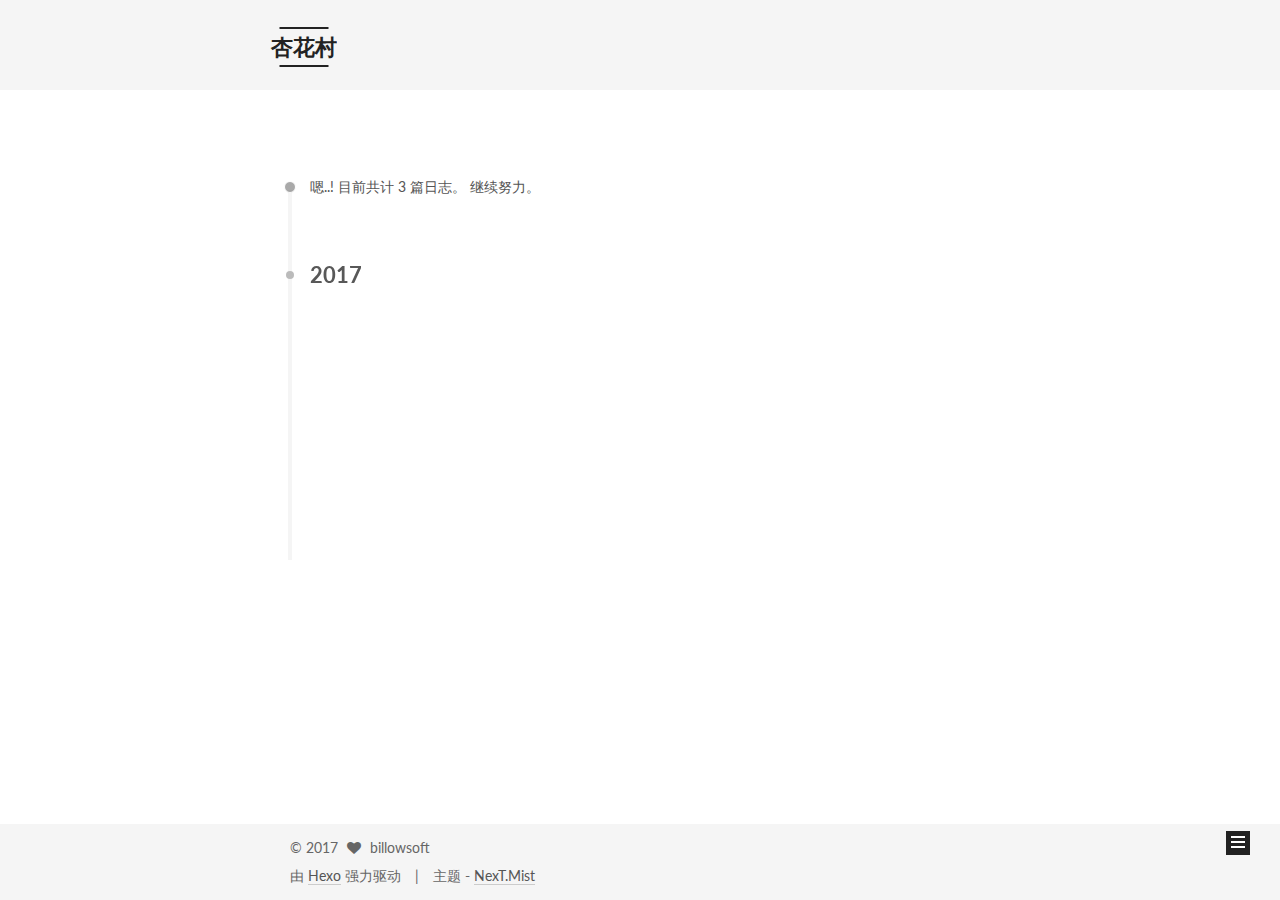
<file: archives/index.html>
<!doctype html>



  


<html class="theme-next mist use-motion" lang="zh-Hans">
<head>
  <meta charset="UTF-8"/>
<meta http-equiv="X-UA-Compatible" content="IE=edge" />
<meta name="viewport" content="width=device-width, initial-scale=1, maximum-scale=1"/>



<meta http-equiv="Cache-Control" content="no-transform" />
<meta http-equiv="Cache-Control" content="no-siteapp" />















  
  
  <link href="/lib/fancybox/source/jquery.fancybox.css?v=2.1.5" rel="stylesheet" type="text/css" />




  
  
  
  

  
    
    
  

  

  

  

  

  
    
    
    <link href="//fonts.googleapis.com/css?family=Lato:300,300italic,400,400italic,700,700italic&subset=latin,latin-ext" rel="stylesheet" type="text/css">
  






<link href="/lib/font-awesome/css/font-awesome.min.css?v=4.6.2" rel="stylesheet" type="text/css" />

<link href="/css/main.css?v=5.1.0" rel="stylesheet" type="text/css" />


  <meta name="keywords" content="Hexo, World" />








  <link rel="shortcut icon" type="image/x-icon" href="/favicon.ico?v=5.1.0" />






<meta name="description" content="生如夏花之绚烂，死如秋叶之静美">
<meta property="og:type" content="website">
<meta property="og:title" content="杏花村">
<meta property="og:url" content="http://yoursite.com/archives/index.html">
<meta property="og:site_name" content="杏花村">
<meta property="og:description" content="生如夏花之绚烂，死如秋叶之静美">
<meta name="twitter:card" content="summary">
<meta name="twitter:title" content="杏花村">
<meta name="twitter:description" content="生如夏花之绚烂，死如秋叶之静美">



<script type="text/javascript" id="hexo.configurations">
  var NexT = window.NexT || {};
  var CONFIG = {
    root: '/',
    scheme: 'Mist',
    sidebar: {"position":"left","display":"post","offset":12,"offset_float":0,"b2t":false,"scrollpercent":false},
    fancybox: true,
    motion: true,
    duoshuo: {
      userId: '0',
      author: '博主'
    },
    algolia: {
      applicationID: '',
      apiKey: '',
      indexName: '',
      hits: {"per_page":10},
      labels: {"input_placeholder":"Search for Posts","hits_empty":"We didn't find any results for the search: ${query}","hits_stats":"${hits} results found in ${time} ms"}
    }
  };
</script>



  <link rel="canonical" href="http://yoursite.com/archives/"/>





  <title> 归档 | 杏花村 </title>
</head>

<body itemscope itemtype="http://schema.org/WebPage" lang="zh-Hans">

  





  <script type="text/javascript">
    var _hmt = _hmt || [];
    (function() {
      var hm = document.createElement("script");
      hm.src = "https://hm.baidu.com/hm.js?ec7ead41adfddb76dd10bd3db284f58b";
      var s = document.getElementsByTagName("script")[0];
      s.parentNode.insertBefore(hm, s);
    })();
  </script>










  
  
    
  

  <div class="container sidebar-position-left  page-archive  ">
    <div class="headband"></div>

    <header id="header" class="header" itemscope itemtype="http://schema.org/WPHeader">
      <div class="header-inner"><div class="site-brand-wrapper">
  <div class="site-meta ">
    

    <div class="custom-logo-site-title">
      <a href="/"  class="brand" rel="start">
        <span class="logo-line-before"><i></i></span>
        <span class="site-title">杏花村</span>
        <span class="logo-line-after"><i></i></span>
      </a>
    </div>
      
        <p class="site-subtitle"></p>
      
  </div>

  <div class="site-nav-toggle">
    <button>
      <span class="btn-bar"></span>
      <span class="btn-bar"></span>
      <span class="btn-bar"></span>
    </button>
  </div>
</div>

<nav class="site-nav">
  

  
    <ul id="menu" class="menu">
      
        
        <li class="menu-item menu-item-home">
          <a href="/" rel="section">
            
              <i class="menu-item-icon fa fa-fw fa-home"></i> <br />
            
            首页
          </a>
        </li>
      
        
        <li class="menu-item menu-item-tech">
          <a href="/tech" rel="section">
            
              <i class="menu-item-icon fa fa-fw fa-android"></i> <br />
            
            技术
          </a>
        </li>
      
        
        <li class="menu-item menu-item-movie">
          <a href="/movie" rel="section">
            
              <i class="menu-item-icon fa fa-fw fa-video-camera"></i> <br />
            
            电影
          </a>
        </li>
      
        
        <li class="menu-item menu-item-life">
          <a href="/life" rel="section">
            
              <i class="menu-item-icon fa fa-fw fa-question-circle"></i> <br />
            
            生活
          </a>
        </li>
      
        
        <li class="menu-item menu-item-book">
          <a href="/book" rel="section">
            
              <i class="menu-item-icon fa fa-fw fa-book"></i> <br />
            
            书籍
          </a>
        </li>
      
        
        <li class="menu-item menu-item-good_stuff">
          <a href="/good_stuff" rel="section">
            
              <i class="menu-item-icon fa fa-fw fa-cart-plus"></i> <br />
            
            好物推荐
          </a>
        </li>
      
        
        <li class="menu-item menu-item-tags">
          <a href="/tags" rel="section">
            
              <i class="menu-item-icon fa fa-fw fa-tags"></i> <br />
            
            标签
          </a>
        </li>
      
        
        <li class="menu-item menu-item-about">
          <a href="/about" rel="section">
            
              <i class="menu-item-icon fa fa-fw fa-user"></i> <br />
            
            关于
          </a>
        </li>
      

      
    </ul>
  

  
</nav>



 </div>
    </header>

    <main id="main" class="main">
      <div class="main-inner">
        <div class="content-wrap">
          <div id="content" class="content">
            

  <section id="posts" class="posts-collapse">
    <span class="archive-move-on"></span>

    <span class="archive-page-counter">
      
      
      
        
      
      嗯..! 目前共计 3 篇日志。 继续努力。
    </span>

    

      
      
      

      
        
        <div class="collection-title">
          <h2 class="archive-year motion-element" id="archive-year-2017">2017</h2>
        </div>
      
      

      

  <article class="post post-type-normal" itemscope itemtype="http://schema.org/Article">
    <header class="post-header">

      <h1 class="post-title">
        
            <a class="post-title-link" href="/2017/07/15/【社区银行创新】美国Umpqua银行如何通过网点转型带动战略转型/" itemprop="url">
              
                <span itemprop="name">【社区银行创新】美国Umpqua银行如何通过网点转型带动战略转型</span>
              
            </a>
        
      </h1>

      <div class="post-meta">
        <time class="post-time" itemprop="dateCreated"
              datetime="2017-07-15T16:12:56+08:00"
              content="2017-07-15" >
          07-15
        </time>
      </div>

    </header>
  </article>



    

      
      
      

      
      

      

  <article class="post post-type-normal" itemscope itemtype="http://schema.org/Article">
    <header class="post-header">

      <h1 class="post-title">
        
            <a class="post-title-link" href="/2017/07/15/转-以美国Umpqua银行为例探析银行实体网点转型/" itemprop="url">
              
                <span itemprop="name">[转]以美国Umpqua银行为例探析银行实体网点转型</span>
              
            </a>
        
      </h1>

      <div class="post-meta">
        <time class="post-time" itemprop="dateCreated"
              datetime="2017-07-15T13:13:25+08:00"
              content="2017-07-15" >
          07-15
        </time>
      </div>

    </header>
  </article>



    

      
      
      

      
      

      

  <article class="post post-type-normal" itemscope itemtype="http://schema.org/Article">
    <header class="post-header">

      <h1 class="post-title">
        
            <a class="post-title-link" href="/2017/04/16/第一篇/" itemprop="url">
              
                <span itemprop="name">第一篇</span>
              
            </a>
        
      </h1>

      <div class="post-meta">
        <time class="post-time" itemprop="dateCreated"
              datetime="2017-04-16T17:29:14+08:00"
              content="2017-04-16" >
          04-16
        </time>
      </div>

    </header>
  </article>



    

  </section>

  



          </div>
          


          

        </div>
        
          
  
  <div class="sidebar-toggle">
    <div class="sidebar-toggle-line-wrap">
      <span class="sidebar-toggle-line sidebar-toggle-line-first"></span>
      <span class="sidebar-toggle-line sidebar-toggle-line-middle"></span>
      <span class="sidebar-toggle-line sidebar-toggle-line-last"></span>
    </div>
  </div>

  <aside id="sidebar" class="sidebar">
    <div class="sidebar-inner">

      

      

      <section class="site-overview sidebar-panel sidebar-panel-active">
        <div class="site-author motion-element" itemprop="author" itemscope itemtype="http://schema.org/Person">
          <img class="site-author-image" itemprop="image"
               src="/uploads/icon-myself.jpg"
               alt="billowsoft" />
          <p class="site-author-name" itemprop="name">billowsoft</p>
           
              <p class="site-description motion-element" itemprop="description">生如夏花之绚烂，死如秋叶之静美</p>
          
        </div>
        <nav class="site-state motion-element">

          
            <div class="site-state-item site-state-posts">
              <a href="/">
                <span class="site-state-item-count">3</span>
                <span class="site-state-item-name">日志</span>
              </a>
            </div>
          

          

          
            
            
            <div class="site-state-item site-state-tags">
              <a href="/tags/index.html">
                <span class="site-state-item-count">1</span>
                <span class="site-state-item-name">标签</span>
              </a>
            </div>
          

        </nav>

        

        <div class="links-of-author motion-element">
          
        </div>

        
        

        
        

        


      </section>

      

      

    </div>
  </aside>


        
      </div>
    </main>

    <footer id="footer" class="footer">
      <div class="footer-inner">
        <div class="copyright" >
  
  &copy; 
  <span itemprop="copyrightYear">2017</span>
  <span class="with-love">
    <i class="fa fa-heart"></i>
  </span>
  <span class="author" itemprop="copyrightHolder">billowsoft</span>
</div>


<div class="powered-by">
  由 <a class="theme-link" href="https://hexo.io">Hexo</a> 强力驱动
</div>

<div class="theme-info">
  主题 -
  <a class="theme-link" href="https://github.com/iissnan/hexo-theme-next">
    NexT.Mist
  </a>
</div>


        

        
      </div>
    </footer>

    
      <div class="back-to-top">
        <i class="fa fa-arrow-up"></i>
        
      </div>
    

  </div>

  

<script type="text/javascript">
  if (Object.prototype.toString.call(window.Promise) !== '[object Function]') {
    window.Promise = null;
  }
</script>









  








  
  <script type="text/javascript" src="/lib/jquery/index.js?v=2.1.3"></script>

  
  <script type="text/javascript" src="/lib/fastclick/lib/fastclick.min.js?v=1.0.6"></script>

  
  <script type="text/javascript" src="/lib/jquery_lazyload/jquery.lazyload.js?v=1.9.7"></script>

  
  <script type="text/javascript" src="/lib/velocity/velocity.min.js?v=1.2.1"></script>

  
  <script type="text/javascript" src="/lib/velocity/velocity.ui.min.js?v=1.2.1"></script>

  
  <script type="text/javascript" src="/lib/fancybox/source/jquery.fancybox.pack.js?v=2.1.5"></script>


  


  <script type="text/javascript" src="/js/src/utils.js?v=5.1.0"></script>

  <script type="text/javascript" src="/js/src/motion.js?v=5.1.0"></script>



  
  

  
  
    <script type="text/javascript" id="motion.page.archive">
      $('.archive-year').velocity('transition.slideLeftIn');
    </script>
  


  


  <script type="text/javascript" src="/js/src/bootstrap.js?v=5.1.0"></script>



  


  




	





  





  





  
    <script type="text/javascript">
      (function(d, s) {
        var j, e = d.getElementsByTagName(s)[0];
        if (typeof LivereTower === 'function') { return; }
        j = d.createElement(s);
        j.src = 'https://cdn-city.livere.com/js/embed.dist.js';
        j.async = true;
        e.parentNode.insertBefore(j, e);
      })(document, 'script');
    </script>
  






  





  

  
  <script src="https://cdn1.lncld.net/static/js/av-core-mini-0.6.1.js"></script>
  <script>AV.initialize("1TKkAMdYwuuPVoBxJiLoxhU4-gzGzoHsz", "vRvipf0Up8grUn40y6NFP1QK");</script>
  <script>
    function showTime(Counter) {
      var query = new AV.Query(Counter);
      var entries = [];
      var $visitors = $(".leancloud_visitors");

      $visitors.each(function () {
        entries.push( $(this).attr("id").trim() );
      });

      query.containedIn('url', entries);
      query.find()
        .done(function (results) {
          var COUNT_CONTAINER_REF = '.leancloud-visitors-count';

          if (results.length === 0) {
            $visitors.find(COUNT_CONTAINER_REF).text(0);
            return;
          }

          for (var i = 0; i < results.length; i++) {
            var item = results[i];
            var url = item.get('url');
            var time = item.get('time');
            var element = document.getElementById(url);

            $(element).find(COUNT_CONTAINER_REF).text(time);
          }
          for(var i = 0; i < entries.length; i++) {
            var url = entries[i];
            var element = document.getElementById(url);
            var countSpan = $(element).find(COUNT_CONTAINER_REF);
            if( countSpan.text() == '') {
              countSpan.text(0);
            }
          }
        })
        .fail(function (object, error) {
          console.log("Error: " + error.code + " " + error.message);
        });
    }

    function addCount(Counter) {
      var $visitors = $(".leancloud_visitors");
      var url = $visitors.attr('id').trim();
      var title = $visitors.attr('data-flag-title').trim();
      var query = new AV.Query(Counter);

      query.equalTo("url", url);
      query.find({
        success: function(results) {
          if (results.length > 0) {
            var counter = results[0];
            counter.fetchWhenSave(true);
            counter.increment("time");
            counter.save(null, {
              success: function(counter) {
                var $element = $(document.getElementById(url));
                $element.find('.leancloud-visitors-count').text(counter.get('time'));
              },
              error: function(counter, error) {
                console.log('Failed to save Visitor num, with error message: ' + error.message);
              }
            });
          } else {
            var newcounter = new Counter();
            /* Set ACL */
            var acl = new AV.ACL();
            acl.setPublicReadAccess(true);
            acl.setPublicWriteAccess(true);
            newcounter.setACL(acl);
            /* End Set ACL */
            newcounter.set("title", title);
            newcounter.set("url", url);
            newcounter.set("time", 1);
            newcounter.save(null, {
              success: function(newcounter) {
                var $element = $(document.getElementById(url));
                $element.find('.leancloud-visitors-count').text(newcounter.get('time'));
              },
              error: function(newcounter, error) {
                console.log('Failed to create');
              }
            });
          }
        },
        error: function(error) {
          console.log('Error:' + error.code + " " + error.message);
        }
      });
    }

    $(function() {
      var Counter = AV.Object.extend("Counter");
      if ($('.leancloud_visitors').length == 1) {
        addCount(Counter);
      } else if ($('.post-title-link').length > 1) {
        showTime(Counter);
      }
    });
  </script>



  

  

  

  

</body>
</html>
</file>
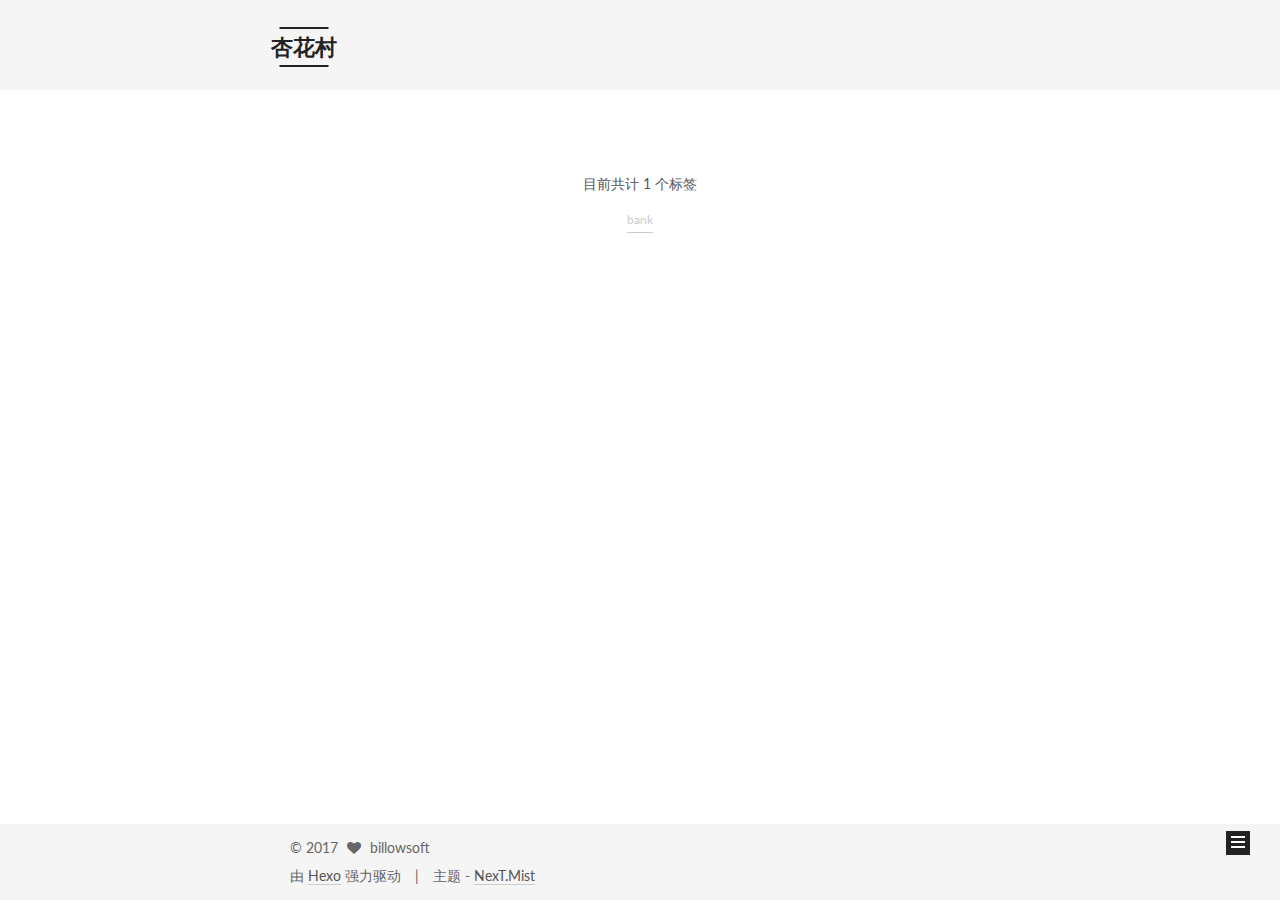
<file: tags/index.html>
<!doctype html>



  


<html class="theme-next mist use-motion" lang="zh-Hans">
<head>
  <meta charset="UTF-8"/>
<meta http-equiv="X-UA-Compatible" content="IE=edge" />
<meta name="viewport" content="width=device-width, initial-scale=1, maximum-scale=1"/>



<meta http-equiv="Cache-Control" content="no-transform" />
<meta http-equiv="Cache-Control" content="no-siteapp" />















  
  
  <link href="/lib/fancybox/source/jquery.fancybox.css?v=2.1.5" rel="stylesheet" type="text/css" />




  
  
  
  

  
    
    
  

  

  

  

  

  
    
    
    <link href="//fonts.googleapis.com/css?family=Lato:300,300italic,400,400italic,700,700italic&subset=latin,latin-ext" rel="stylesheet" type="text/css">
  






<link href="/lib/font-awesome/css/font-awesome.min.css?v=4.6.2" rel="stylesheet" type="text/css" />

<link href="/css/main.css?v=5.1.0" rel="stylesheet" type="text/css" />


  <meta name="keywords" content="Hexo, World" />








  <link rel="shortcut icon" type="image/x-icon" href="/favicon.ico?v=5.1.0" />






<meta name="description" content="生如夏花之绚烂，死如秋叶之静美">
<meta property="og:type" content="website">
<meta property="og:title" content="杏花村">
<meta property="og:url" content="http://yoursite.com/tags/index.html">
<meta property="og:site_name" content="杏花村">
<meta property="og:description" content="生如夏花之绚烂，死如秋叶之静美">
<meta property="og:updated_time" content="2017-07-15T08:45:56.052Z">
<meta name="twitter:card" content="summary">
<meta name="twitter:title" content="杏花村">
<meta name="twitter:description" content="生如夏花之绚烂，死如秋叶之静美">



<script type="text/javascript" id="hexo.configurations">
  var NexT = window.NexT || {};
  var CONFIG = {
    root: '/',
    scheme: 'Mist',
    sidebar: {"position":"left","display":"post","offset":12,"offset_float":0,"b2t":false,"scrollpercent":false},
    fancybox: true,
    motion: true,
    duoshuo: {
      userId: '0',
      author: '博主'
    },
    algolia: {
      applicationID: '',
      apiKey: '',
      indexName: '',
      hits: {"per_page":10},
      labels: {"input_placeholder":"Search for Posts","hits_empty":"We didn't find any results for the search: ${query}","hits_stats":"${hits} results found in ${time} ms"}
    }
  };
</script>



  <link rel="canonical" href="http://yoursite.com/tags/"/>





  <title>
  

  
    标签 | 杏花村
  
</title>
</head>

<body itemscope itemtype="http://schema.org/WebPage" lang="zh-Hans">

  





  <script type="text/javascript">
    var _hmt = _hmt || [];
    (function() {
      var hm = document.createElement("script");
      hm.src = "https://hm.baidu.com/hm.js?ec7ead41adfddb76dd10bd3db284f58b";
      var s = document.getElementsByTagName("script")[0];
      s.parentNode.insertBefore(hm, s);
    })();
  </script>










  
  
    
  

  <div class="container sidebar-position-left  ">
    <div class="headband"></div>

    <header id="header" class="header" itemscope itemtype="http://schema.org/WPHeader">
      <div class="header-inner"><div class="site-brand-wrapper">
  <div class="site-meta ">
    

    <div class="custom-logo-site-title">
      <a href="/"  class="brand" rel="start">
        <span class="logo-line-before"><i></i></span>
        <span class="site-title">杏花村</span>
        <span class="logo-line-after"><i></i></span>
      </a>
    </div>
      
        <p class="site-subtitle"></p>
      
  </div>

  <div class="site-nav-toggle">
    <button>
      <span class="btn-bar"></span>
      <span class="btn-bar"></span>
      <span class="btn-bar"></span>
    </button>
  </div>
</div>

<nav class="site-nav">
  

  
    <ul id="menu" class="menu">
      
        
        <li class="menu-item menu-item-home">
          <a href="/" rel="section">
            
              <i class="menu-item-icon fa fa-fw fa-home"></i> <br />
            
            首页
          </a>
        </li>
      
        
        <li class="menu-item menu-item-tech">
          <a href="/tech" rel="section">
            
              <i class="menu-item-icon fa fa-fw fa-android"></i> <br />
            
            技术
          </a>
        </li>
      
        
        <li class="menu-item menu-item-movie">
          <a href="/movie" rel="section">
            
              <i class="menu-item-icon fa fa-fw fa-video-camera"></i> <br />
            
            电影
          </a>
        </li>
      
        
        <li class="menu-item menu-item-life">
          <a href="/life" rel="section">
            
              <i class="menu-item-icon fa fa-fw fa-question-circle"></i> <br />
            
            生活
          </a>
        </li>
      
        
        <li class="menu-item menu-item-book">
          <a href="/book" rel="section">
            
              <i class="menu-item-icon fa fa-fw fa-book"></i> <br />
            
            书籍
          </a>
        </li>
      
        
        <li class="menu-item menu-item-good_stuff">
          <a href="/good_stuff" rel="section">
            
              <i class="menu-item-icon fa fa-fw fa-cart-plus"></i> <br />
            
            好物推荐
          </a>
        </li>
      
        
        <li class="menu-item menu-item-tags">
          <a href="/tags" rel="section">
            
              <i class="menu-item-icon fa fa-fw fa-tags"></i> <br />
            
            标签
          </a>
        </li>
      
        
        <li class="menu-item menu-item-about">
          <a href="/about" rel="section">
            
              <i class="menu-item-icon fa fa-fw fa-user"></i> <br />
            
            关于
          </a>
        </li>
      

      
    </ul>
  

  
</nav>



 </div>
    </header>

    <main id="main" class="main">
      <div class="main-inner">
        <div class="content-wrap">
          <div id="content" class="content">
            

  <div id="posts" class="posts-expand">
  <header class="post-header">

	<h1 class="post-title" itemprop="name headline"></h1>



</header>

    
    
      <div class="tag-cloud">
        <div class="tag-cloud-title">
            目前共计 1 个标签
        </div>
        <div class="tag-cloud-tags">
          <a href="/tags/bank/" style="font-size: 12px; color: #ccc">bank</a>
        </div>
      </div>
    
  </div>


          </div>
          


          

        </div>
        
          
  
  <div class="sidebar-toggle">
    <div class="sidebar-toggle-line-wrap">
      <span class="sidebar-toggle-line sidebar-toggle-line-first"></span>
      <span class="sidebar-toggle-line sidebar-toggle-line-middle"></span>
      <span class="sidebar-toggle-line sidebar-toggle-line-last"></span>
    </div>
  </div>

  <aside id="sidebar" class="sidebar">
    <div class="sidebar-inner">

      

      

      <section class="site-overview sidebar-panel sidebar-panel-active">
        <div class="site-author motion-element" itemprop="author" itemscope itemtype="http://schema.org/Person">
          <img class="site-author-image" itemprop="image"
               src="/uploads/icon-myself.jpg"
               alt="billowsoft" />
          <p class="site-author-name" itemprop="name">billowsoft</p>
           
              <p class="site-description motion-element" itemprop="description">生如夏花之绚烂，死如秋叶之静美</p>
          
        </div>
        <nav class="site-state motion-element">

          
            <div class="site-state-item site-state-posts">
              <a href="/">
                <span class="site-state-item-count">3</span>
                <span class="site-state-item-name">日志</span>
              </a>
            </div>
          

          

          
            
            
            <div class="site-state-item site-state-tags">
              <a href="/tags/index.html">
                <span class="site-state-item-count">1</span>
                <span class="site-state-item-name">标签</span>
              </a>
            </div>
          

        </nav>

        

        <div class="links-of-author motion-element">
          
        </div>

        
        

        
        

        


      </section>

      

      

    </div>
  </aside>


        
      </div>
    </main>

    <footer id="footer" class="footer">
      <div class="footer-inner">
        <div class="copyright" >
  
  &copy; 
  <span itemprop="copyrightYear">2017</span>
  <span class="with-love">
    <i class="fa fa-heart"></i>
  </span>
  <span class="author" itemprop="copyrightHolder">billowsoft</span>
</div>


<div class="powered-by">
  由 <a class="theme-link" href="https://hexo.io">Hexo</a> 强力驱动
</div>

<div class="theme-info">
  主题 -
  <a class="theme-link" href="https://github.com/iissnan/hexo-theme-next">
    NexT.Mist
  </a>
</div>


        

        
      </div>
    </footer>

    
      <div class="back-to-top">
        <i class="fa fa-arrow-up"></i>
        
      </div>
    

  </div>

  

<script type="text/javascript">
  if (Object.prototype.toString.call(window.Promise) !== '[object Function]') {
    window.Promise = null;
  }
</script>









  








  
  <script type="text/javascript" src="/lib/jquery/index.js?v=2.1.3"></script>

  
  <script type="text/javascript" src="/lib/fastclick/lib/fastclick.min.js?v=1.0.6"></script>

  
  <script type="text/javascript" src="/lib/jquery_lazyload/jquery.lazyload.js?v=1.9.7"></script>

  
  <script type="text/javascript" src="/lib/velocity/velocity.min.js?v=1.2.1"></script>

  
  <script type="text/javascript" src="/lib/velocity/velocity.ui.min.js?v=1.2.1"></script>

  
  <script type="text/javascript" src="/lib/fancybox/source/jquery.fancybox.pack.js?v=2.1.5"></script>


  


  <script type="text/javascript" src="/js/src/utils.js?v=5.1.0"></script>

  <script type="text/javascript" src="/js/src/motion.js?v=5.1.0"></script>



  
  

  

  


  <script type="text/javascript" src="/js/src/bootstrap.js?v=5.1.0"></script>



  


  




	





  





  





  
    <script type="text/javascript">
      (function(d, s) {
        var j, e = d.getElementsByTagName(s)[0];
        if (typeof LivereTower === 'function') { return; }
        j = d.createElement(s);
        j.src = 'https://cdn-city.livere.com/js/embed.dist.js';
        j.async = true;
        e.parentNode.insertBefore(j, e);
      })(document, 'script');
    </script>
  






  





  

  
  <script src="https://cdn1.lncld.net/static/js/av-core-mini-0.6.1.js"></script>
  <script>AV.initialize("1TKkAMdYwuuPVoBxJiLoxhU4-gzGzoHsz", "vRvipf0Up8grUn40y6NFP1QK");</script>
  <script>
    function showTime(Counter) {
      var query = new AV.Query(Counter);
      var entries = [];
      var $visitors = $(".leancloud_visitors");

      $visitors.each(function () {
        entries.push( $(this).attr("id").trim() );
      });

      query.containedIn('url', entries);
      query.find()
        .done(function (results) {
          var COUNT_CONTAINER_REF = '.leancloud-visitors-count';

          if (results.length === 0) {
            $visitors.find(COUNT_CONTAINER_REF).text(0);
            return;
          }

          for (var i = 0; i < results.length; i++) {
            var item = results[i];
            var url = item.get('url');
            var time = item.get('time');
            var element = document.getElementById(url);

            $(element).find(COUNT_CONTAINER_REF).text(time);
          }
          for(var i = 0; i < entries.length; i++) {
            var url = entries[i];
            var element = document.getElementById(url);
            var countSpan = $(element).find(COUNT_CONTAINER_REF);
            if( countSpan.text() == '') {
              countSpan.text(0);
            }
          }
        })
        .fail(function (object, error) {
          console.log("Error: " + error.code + " " + error.message);
        });
    }

    function addCount(Counter) {
      var $visitors = $(".leancloud_visitors");
      var url = $visitors.attr('id').trim();
      var title = $visitors.attr('data-flag-title').trim();
      var query = new AV.Query(Counter);

      query.equalTo("url", url);
      query.find({
        success: function(results) {
          if (results.length > 0) {
            var counter = results[0];
            counter.fetchWhenSave(true);
            counter.increment("time");
            counter.save(null, {
              success: function(counter) {
                var $element = $(document.getElementById(url));
                $element.find('.leancloud-visitors-count').text(counter.get('time'));
              },
              error: function(counter, error) {
                console.log('Failed to save Visitor num, with error message: ' + error.message);
              }
            });
          } else {
            var newcounter = new Counter();
            /* Set ACL */
            var acl = new AV.ACL();
            acl.setPublicReadAccess(true);
            acl.setPublicWriteAccess(true);
            newcounter.setACL(acl);
            /* End Set ACL */
            newcounter.set("title", title);
            newcounter.set("url", url);
            newcounter.set("time", 1);
            newcounter.save(null, {
              success: function(newcounter) {
                var $element = $(document.getElementById(url));
                $element.find('.leancloud-visitors-count').text(newcounter.get('time'));
              },
              error: function(newcounter, error) {
                console.log('Failed to create');
              }
            });
          }
        },
        error: function(error) {
          console.log('Error:' + error.code + " " + error.message);
        }
      });
    }

    $(function() {
      var Counter = AV.Object.extend("Counter");
      if ($('.leancloud_visitors').length == 1) {
        addCount(Counter);
      } else if ($('.post-title-link').length > 1) {
        showTime(Counter);
      }
    });
  </script>



  

  

  

  

</body>
</html>
</file>
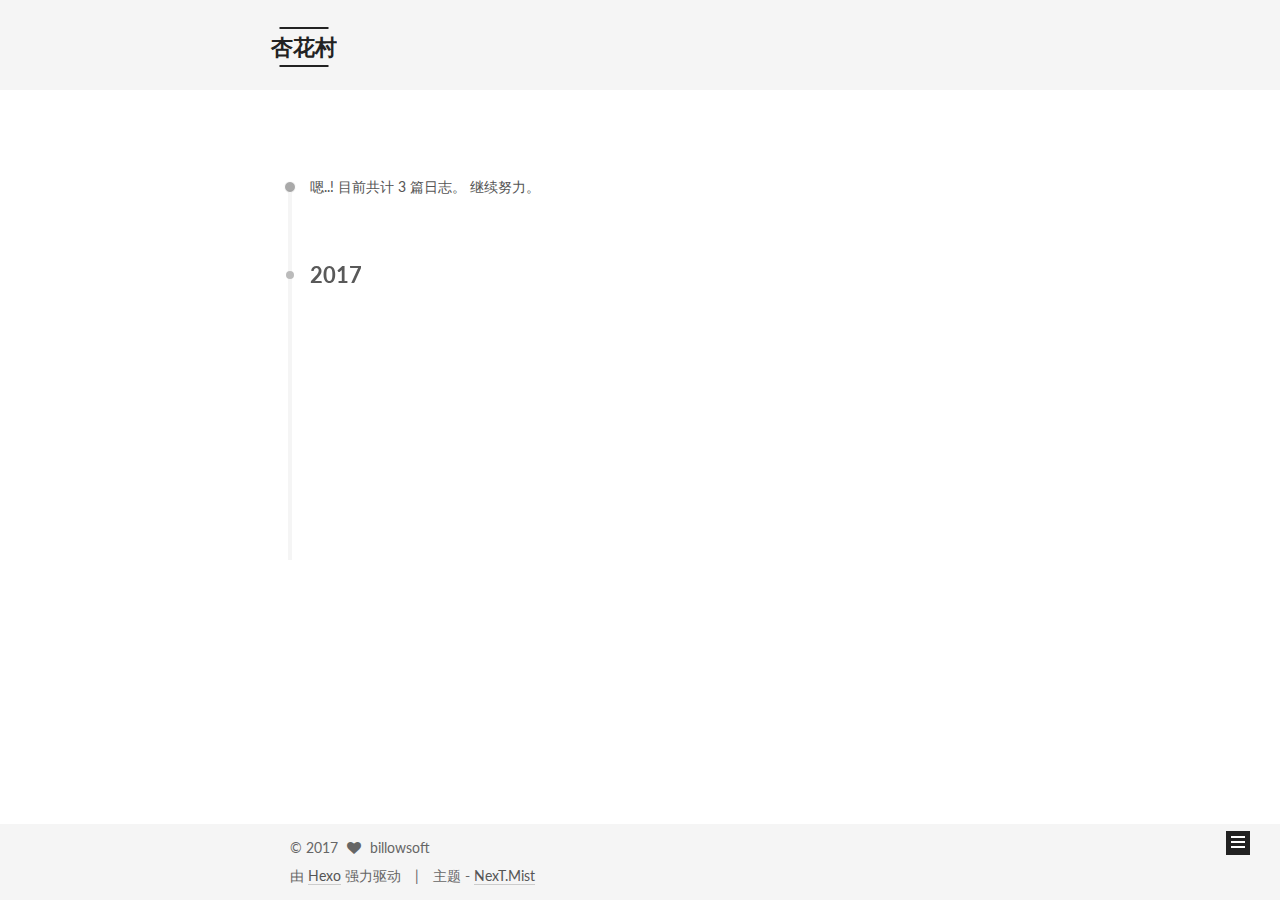
<file: archives/2017/index.html>
<!doctype html>



  


<html class="theme-next mist use-motion" lang="zh-Hans">
<head>
  <meta charset="UTF-8"/>
<meta http-equiv="X-UA-Compatible" content="IE=edge" />
<meta name="viewport" content="width=device-width, initial-scale=1, maximum-scale=1"/>



<meta http-equiv="Cache-Control" content="no-transform" />
<meta http-equiv="Cache-Control" content="no-siteapp" />















  
  
  <link href="/lib/fancybox/source/jquery.fancybox.css?v=2.1.5" rel="stylesheet" type="text/css" />




  
  
  
  

  
    
    
  

  

  

  

  

  
    
    
    <link href="//fonts.googleapis.com/css?family=Lato:300,300italic,400,400italic,700,700italic&subset=latin,latin-ext" rel="stylesheet" type="text/css">
  






<link href="/lib/font-awesome/css/font-awesome.min.css?v=4.6.2" rel="stylesheet" type="text/css" />

<link href="/css/main.css?v=5.1.0" rel="stylesheet" type="text/css" />


  <meta name="keywords" content="Hexo, World" />








  <link rel="shortcut icon" type="image/x-icon" href="/favicon.ico?v=5.1.0" />






<meta name="description" content="生如夏花之绚烂，死如秋叶之静美">
<meta property="og:type" content="website">
<meta property="og:title" content="杏花村">
<meta property="og:url" content="http://yoursite.com/archives/2017/index.html">
<meta property="og:site_name" content="杏花村">
<meta property="og:description" content="生如夏花之绚烂，死如秋叶之静美">
<meta name="twitter:card" content="summary">
<meta name="twitter:title" content="杏花村">
<meta name="twitter:description" content="生如夏花之绚烂，死如秋叶之静美">



<script type="text/javascript" id="hexo.configurations">
  var NexT = window.NexT || {};
  var CONFIG = {
    root: '/',
    scheme: 'Mist',
    sidebar: {"position":"left","display":"post","offset":12,"offset_float":0,"b2t":false,"scrollpercent":false},
    fancybox: true,
    motion: true,
    duoshuo: {
      userId: '0',
      author: '博主'
    },
    algolia: {
      applicationID: '',
      apiKey: '',
      indexName: '',
      hits: {"per_page":10},
      labels: {"input_placeholder":"Search for Posts","hits_empty":"We didn't find any results for the search: ${query}","hits_stats":"${hits} results found in ${time} ms"}
    }
  };
</script>



  <link rel="canonical" href="http://yoursite.com/archives/2017/"/>





  <title> 归档 | 杏花村 </title>
</head>

<body itemscope itemtype="http://schema.org/WebPage" lang="zh-Hans">

  





  <script type="text/javascript">
    var _hmt = _hmt || [];
    (function() {
      var hm = document.createElement("script");
      hm.src = "https://hm.baidu.com/hm.js?ec7ead41adfddb76dd10bd3db284f58b";
      var s = document.getElementsByTagName("script")[0];
      s.parentNode.insertBefore(hm, s);
    })();
  </script>










  
  
    
  

  <div class="container sidebar-position-left  page-archive  ">
    <div class="headband"></div>

    <header id="header" class="header" itemscope itemtype="http://schema.org/WPHeader">
      <div class="header-inner"><div class="site-brand-wrapper">
  <div class="site-meta ">
    

    <div class="custom-logo-site-title">
      <a href="/"  class="brand" rel="start">
        <span class="logo-line-before"><i></i></span>
        <span class="site-title">杏花村</span>
        <span class="logo-line-after"><i></i></span>
      </a>
    </div>
      
        <p class="site-subtitle"></p>
      
  </div>

  <div class="site-nav-toggle">
    <button>
      <span class="btn-bar"></span>
      <span class="btn-bar"></span>
      <span class="btn-bar"></span>
    </button>
  </div>
</div>

<nav class="site-nav">
  

  
    <ul id="menu" class="menu">
      
        
        <li class="menu-item menu-item-home">
          <a href="/" rel="section">
            
              <i class="menu-item-icon fa fa-fw fa-home"></i> <br />
            
            首页
          </a>
        </li>
      
        
        <li class="menu-item menu-item-tech">
          <a href="/tech" rel="section">
            
              <i class="menu-item-icon fa fa-fw fa-android"></i> <br />
            
            技术
          </a>
        </li>
      
        
        <li class="menu-item menu-item-movie">
          <a href="/movie" rel="section">
            
              <i class="menu-item-icon fa fa-fw fa-video-camera"></i> <br />
            
            电影
          </a>
        </li>
      
        
        <li class="menu-item menu-item-life">
          <a href="/life" rel="section">
            
              <i class="menu-item-icon fa fa-fw fa-question-circle"></i> <br />
            
            生活
          </a>
        </li>
      
        
        <li class="menu-item menu-item-book">
          <a href="/book" rel="section">
            
              <i class="menu-item-icon fa fa-fw fa-book"></i> <br />
            
            书籍
          </a>
        </li>
      
        
        <li class="menu-item menu-item-good_stuff">
          <a href="/good_stuff" rel="section">
            
              <i class="menu-item-icon fa fa-fw fa-cart-plus"></i> <br />
            
            好物推荐
          </a>
        </li>
      
        
        <li class="menu-item menu-item-tags">
          <a href="/tags" rel="section">
            
              <i class="menu-item-icon fa fa-fw fa-tags"></i> <br />
            
            标签
          </a>
        </li>
      
        
        <li class="menu-item menu-item-about">
          <a href="/about" rel="section">
            
              <i class="menu-item-icon fa fa-fw fa-user"></i> <br />
            
            关于
          </a>
        </li>
      

      
    </ul>
  

  
</nav>



 </div>
    </header>

    <main id="main" class="main">
      <div class="main-inner">
        <div class="content-wrap">
          <div id="content" class="content">
            

  <section id="posts" class="posts-collapse">
    <span class="archive-move-on"></span>

    <span class="archive-page-counter">
      
      
      
        
      
      嗯..! 目前共计 3 篇日志。 继续努力。
    </span>

    

      
      
      

      
        
        <div class="collection-title">
          <h2 class="archive-year motion-element" id="archive-year-2017">2017</h2>
        </div>
      
      

      

  <article class="post post-type-normal" itemscope itemtype="http://schema.org/Article">
    <header class="post-header">

      <h1 class="post-title">
        
            <a class="post-title-link" href="/2017/07/15/【社区银行创新】美国Umpqua银行如何通过网点转型带动战略转型/" itemprop="url">
              
                <span itemprop="name">【社区银行创新】美国Umpqua银行如何通过网点转型带动战略转型</span>
              
            </a>
        
      </h1>

      <div class="post-meta">
        <time class="post-time" itemprop="dateCreated"
              datetime="2017-07-15T16:12:56+08:00"
              content="2017-07-15" >
          07-15
        </time>
      </div>

    </header>
  </article>



    

      
      
      

      
      

      

  <article class="post post-type-normal" itemscope itemtype="http://schema.org/Article">
    <header class="post-header">

      <h1 class="post-title">
        
            <a class="post-title-link" href="/2017/07/15/转-以美国Umpqua银行为例探析银行实体网点转型/" itemprop="url">
              
                <span itemprop="name">[转]以美国Umpqua银行为例探析银行实体网点转型</span>
              
            </a>
        
      </h1>

      <div class="post-meta">
        <time class="post-time" itemprop="dateCreated"
              datetime="2017-07-15T13:13:25+08:00"
              content="2017-07-15" >
          07-15
        </time>
      </div>

    </header>
  </article>



    

      
      
      

      
      

      

  <article class="post post-type-normal" itemscope itemtype="http://schema.org/Article">
    <header class="post-header">

      <h1 class="post-title">
        
            <a class="post-title-link" href="/2017/04/16/第一篇/" itemprop="url">
              
                <span itemprop="name">第一篇</span>
              
            </a>
        
      </h1>

      <div class="post-meta">
        <time class="post-time" itemprop="dateCreated"
              datetime="2017-04-16T17:29:14+08:00"
              content="2017-04-16" >
          04-16
        </time>
      </div>

    </header>
  </article>



    

  </section>

  



          </div>
          


          

        </div>
        
          
  
  <div class="sidebar-toggle">
    <div class="sidebar-toggle-line-wrap">
      <span class="sidebar-toggle-line sidebar-toggle-line-first"></span>
      <span class="sidebar-toggle-line sidebar-toggle-line-middle"></span>
      <span class="sidebar-toggle-line sidebar-toggle-line-last"></span>
    </div>
  </div>

  <aside id="sidebar" class="sidebar">
    <div class="sidebar-inner">

      

      

      <section class="site-overview sidebar-panel sidebar-panel-active">
        <div class="site-author motion-element" itemprop="author" itemscope itemtype="http://schema.org/Person">
          <img class="site-author-image" itemprop="image"
               src="/uploads/icon-myself.jpg"
               alt="billowsoft" />
          <p class="site-author-name" itemprop="name">billowsoft</p>
           
              <p class="site-description motion-element" itemprop="description">生如夏花之绚烂，死如秋叶之静美</p>
          
        </div>
        <nav class="site-state motion-element">

          
            <div class="site-state-item site-state-posts">
              <a href="/">
                <span class="site-state-item-count">3</span>
                <span class="site-state-item-name">日志</span>
              </a>
            </div>
          

          

          
            
            
            <div class="site-state-item site-state-tags">
              <a href="/tags/index.html">
                <span class="site-state-item-count">1</span>
                <span class="site-state-item-name">标签</span>
              </a>
            </div>
          

        </nav>

        

        <div class="links-of-author motion-element">
          
        </div>

        
        

        
        

        


      </section>

      

      

    </div>
  </aside>


        
      </div>
    </main>

    <footer id="footer" class="footer">
      <div class="footer-inner">
        <div class="copyright" >
  
  &copy; 
  <span itemprop="copyrightYear">2017</span>
  <span class="with-love">
    <i class="fa fa-heart"></i>
  </span>
  <span class="author" itemprop="copyrightHolder">billowsoft</span>
</div>


<div class="powered-by">
  由 <a class="theme-link" href="https://hexo.io">Hexo</a> 强力驱动
</div>

<div class="theme-info">
  主题 -
  <a class="theme-link" href="https://github.com/iissnan/hexo-theme-next">
    NexT.Mist
  </a>
</div>


        

        
      </div>
    </footer>

    
      <div class="back-to-top">
        <i class="fa fa-arrow-up"></i>
        
      </div>
    

  </div>

  

<script type="text/javascript">
  if (Object.prototype.toString.call(window.Promise) !== '[object Function]') {
    window.Promise = null;
  }
</script>









  








  
  <script type="text/javascript" src="/lib/jquery/index.js?v=2.1.3"></script>

  
  <script type="text/javascript" src="/lib/fastclick/lib/fastclick.min.js?v=1.0.6"></script>

  
  <script type="text/javascript" src="/lib/jquery_lazyload/jquery.lazyload.js?v=1.9.7"></script>

  
  <script type="text/javascript" src="/lib/velocity/velocity.min.js?v=1.2.1"></script>

  
  <script type="text/javascript" src="/lib/velocity/velocity.ui.min.js?v=1.2.1"></script>

  
  <script type="text/javascript" src="/lib/fancybox/source/jquery.fancybox.pack.js?v=2.1.5"></script>


  


  <script type="text/javascript" src="/js/src/utils.js?v=5.1.0"></script>

  <script type="text/javascript" src="/js/src/motion.js?v=5.1.0"></script>



  
  

  
  
    <script type="text/javascript" id="motion.page.archive">
      $('.archive-year').velocity('transition.slideLeftIn');
    </script>
  


  


  <script type="text/javascript" src="/js/src/bootstrap.js?v=5.1.0"></script>



  


  




	





  





  





  
    <script type="text/javascript">
      (function(d, s) {
        var j, e = d.getElementsByTagName(s)[0];
        if (typeof LivereTower === 'function') { return; }
        j = d.createElement(s);
        j.src = 'https://cdn-city.livere.com/js/embed.dist.js';
        j.async = true;
        e.parentNode.insertBefore(j, e);
      })(document, 'script');
    </script>
  






  





  

  
  <script src="https://cdn1.lncld.net/static/js/av-core-mini-0.6.1.js"></script>
  <script>AV.initialize("1TKkAMdYwuuPVoBxJiLoxhU4-gzGzoHsz", "vRvipf0Up8grUn40y6NFP1QK");</script>
  <script>
    function showTime(Counter) {
      var query = new AV.Query(Counter);
      var entries = [];
      var $visitors = $(".leancloud_visitors");

      $visitors.each(function () {
        entries.push( $(this).attr("id").trim() );
      });

      query.containedIn('url', entries);
      query.find()
        .done(function (results) {
          var COUNT_CONTAINER_REF = '.leancloud-visitors-count';

          if (results.length === 0) {
            $visitors.find(COUNT_CONTAINER_REF).text(0);
            return;
          }

          for (var i = 0; i < results.length; i++) {
            var item = results[i];
            var url = item.get('url');
            var time = item.get('time');
            var element = document.getElementById(url);

            $(element).find(COUNT_CONTAINER_REF).text(time);
          }
          for(var i = 0; i < entries.length; i++) {
            var url = entries[i];
            var element = document.getElementById(url);
            var countSpan = $(element).find(COUNT_CONTAINER_REF);
            if( countSpan.text() == '') {
              countSpan.text(0);
            }
          }
        })
        .fail(function (object, error) {
          console.log("Error: " + error.code + " " + error.message);
        });
    }

    function addCount(Counter) {
      var $visitors = $(".leancloud_visitors");
      var url = $visitors.attr('id').trim();
      var title = $visitors.attr('data-flag-title').trim();
      var query = new AV.Query(Counter);

      query.equalTo("url", url);
      query.find({
        success: function(results) {
          if (results.length > 0) {
            var counter = results[0];
            counter.fetchWhenSave(true);
            counter.increment("time");
            counter.save(null, {
              success: function(counter) {
                var $element = $(document.getElementById(url));
                $element.find('.leancloud-visitors-count').text(counter.get('time'));
              },
              error: function(counter, error) {
                console.log('Failed to save Visitor num, with error message: ' + error.message);
              }
            });
          } else {
            var newcounter = new Counter();
            /* Set ACL */
            var acl = new AV.ACL();
            acl.setPublicReadAccess(true);
            acl.setPublicWriteAccess(true);
            newcounter.setACL(acl);
            /* End Set ACL */
            newcounter.set("title", title);
            newcounter.set("url", url);
            newcounter.set("time", 1);
            newcounter.save(null, {
              success: function(newcounter) {
                var $element = $(document.getElementById(url));
                $element.find('.leancloud-visitors-count').text(newcounter.get('time'));
              },
              error: function(newcounter, error) {
                console.log('Failed to create');
              }
            });
          }
        },
        error: function(error) {
          console.log('Error:' + error.code + " " + error.message);
        }
      });
    }

    $(function() {
      var Counter = AV.Object.extend("Counter");
      if ($('.leancloud_visitors').length == 1) {
        addCount(Counter);
      } else if ($('.post-title-link').length > 1) {
        showTime(Counter);
      }
    });
  </script>



  

  

  

  

</body>
</html>
</file>
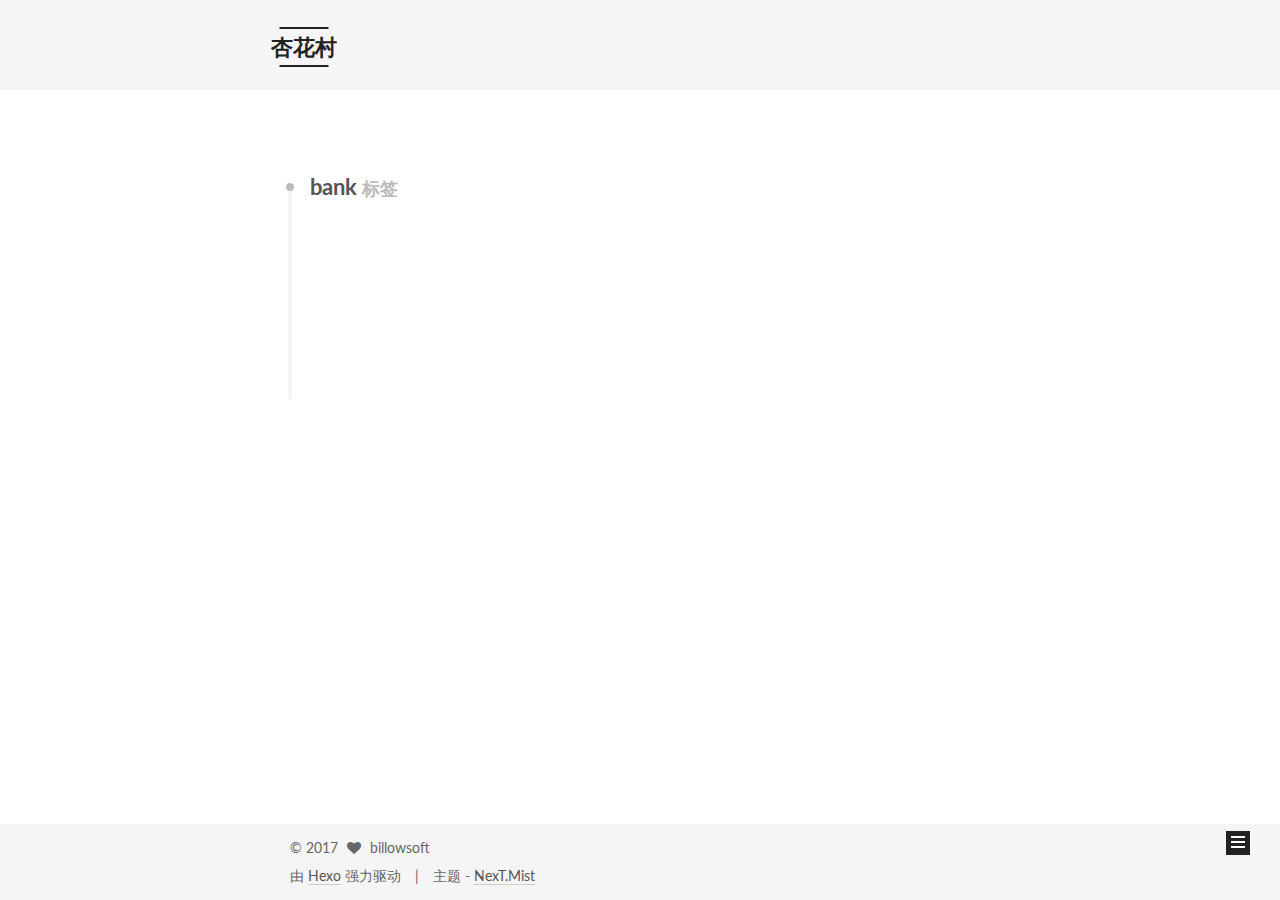
<file: tags/bank/index.html>
<!doctype html>



  


<html class="theme-next mist use-motion" lang="zh-Hans">
<head>
  <meta charset="UTF-8"/>
<meta http-equiv="X-UA-Compatible" content="IE=edge" />
<meta name="viewport" content="width=device-width, initial-scale=1, maximum-scale=1"/>



<meta http-equiv="Cache-Control" content="no-transform" />
<meta http-equiv="Cache-Control" content="no-siteapp" />















  
  
  <link href="/lib/fancybox/source/jquery.fancybox.css?v=2.1.5" rel="stylesheet" type="text/css" />




  
  
  
  

  
    
    
  

  

  

  

  

  
    
    
    <link href="//fonts.googleapis.com/css?family=Lato:300,300italic,400,400italic,700,700italic&subset=latin,latin-ext" rel="stylesheet" type="text/css">
  






<link href="/lib/font-awesome/css/font-awesome.min.css?v=4.6.2" rel="stylesheet" type="text/css" />

<link href="/css/main.css?v=5.1.0" rel="stylesheet" type="text/css" />


  <meta name="keywords" content="Hexo, NexT" />








  <link rel="shortcut icon" type="image/x-icon" href="/favicon.ico?v=5.1.0" />






<meta name="description" content="生如夏花之绚烂，死如秋叶之静美">
<meta property="og:type" content="website">
<meta property="og:title" content="杏花村">
<meta property="og:url" content="http://yoursite.com/tags/bank/index.html">
<meta property="og:site_name" content="杏花村">
<meta property="og:description" content="生如夏花之绚烂，死如秋叶之静美">
<meta name="twitter:card" content="summary">
<meta name="twitter:title" content="杏花村">
<meta name="twitter:description" content="生如夏花之绚烂，死如秋叶之静美">



<script type="text/javascript" id="hexo.configurations">
  var NexT = window.NexT || {};
  var CONFIG = {
    root: '/',
    scheme: 'Mist',
    sidebar: {"position":"left","display":"post","offset":12,"offset_float":0,"b2t":false,"scrollpercent":false},
    fancybox: true,
    motion: true,
    duoshuo: {
      userId: '0',
      author: '博主'
    },
    algolia: {
      applicationID: '',
      apiKey: '',
      indexName: '',
      hits: {"per_page":10},
      labels: {"input_placeholder":"Search for Posts","hits_empty":"We didn't find any results for the search: ${query}","hits_stats":"${hits} results found in ${time} ms"}
    }
  };
</script>



  <link rel="canonical" href="http://yoursite.com/tags/bank/"/>





  <title> 标签: bank | 杏花村 </title>
</head>

<body itemscope itemtype="http://schema.org/WebPage" lang="zh-Hans">

  





  <script type="text/javascript">
    var _hmt = _hmt || [];
    (function() {
      var hm = document.createElement("script");
      hm.src = "https://hm.baidu.com/hm.js?ec7ead41adfddb76dd10bd3db284f58b";
      var s = document.getElementsByTagName("script")[0];
      s.parentNode.insertBefore(hm, s);
    })();
  </script>










  
  
    
  

  <div class="container sidebar-position-left  ">
    <div class="headband"></div>

    <header id="header" class="header" itemscope itemtype="http://schema.org/WPHeader">
      <div class="header-inner"><div class="site-brand-wrapper">
  <div class="site-meta ">
    

    <div class="custom-logo-site-title">
      <a href="/"  class="brand" rel="start">
        <span class="logo-line-before"><i></i></span>
        <span class="site-title">杏花村</span>
        <span class="logo-line-after"><i></i></span>
      </a>
    </div>
      
        <p class="site-subtitle"></p>
      
  </div>

  <div class="site-nav-toggle">
    <button>
      <span class="btn-bar"></span>
      <span class="btn-bar"></span>
      <span class="btn-bar"></span>
    </button>
  </div>
</div>

<nav class="site-nav">
  

  
    <ul id="menu" class="menu">
      
        
        <li class="menu-item menu-item-home">
          <a href="/" rel="section">
            
              <i class="menu-item-icon fa fa-fw fa-home"></i> <br />
            
            首页
          </a>
        </li>
      
        
        <li class="menu-item menu-item-tech">
          <a href="/tech" rel="section">
            
              <i class="menu-item-icon fa fa-fw fa-android"></i> <br />
            
            技术
          </a>
        </li>
      
        
        <li class="menu-item menu-item-movie">
          <a href="/movie" rel="section">
            
              <i class="menu-item-icon fa fa-fw fa-video-camera"></i> <br />
            
            电影
          </a>
        </li>
      
        
        <li class="menu-item menu-item-life">
          <a href="/life" rel="section">
            
              <i class="menu-item-icon fa fa-fw fa-question-circle"></i> <br />
            
            生活
          </a>
        </li>
      
        
        <li class="menu-item menu-item-book">
          <a href="/book" rel="section">
            
              <i class="menu-item-icon fa fa-fw fa-book"></i> <br />
            
            书籍
          </a>
        </li>
      
        
        <li class="menu-item menu-item-good_stuff">
          <a href="/good_stuff" rel="section">
            
              <i class="menu-item-icon fa fa-fw fa-cart-plus"></i> <br />
            
            好物推荐
          </a>
        </li>
      
        
        <li class="menu-item menu-item-tags">
          <a href="/tags" rel="section">
            
              <i class="menu-item-icon fa fa-fw fa-tags"></i> <br />
            
            标签
          </a>
        </li>
      
        
        <li class="menu-item menu-item-about">
          <a href="/about" rel="section">
            
              <i class="menu-item-icon fa fa-fw fa-user"></i> <br />
            
            关于
          </a>
        </li>
      

      
    </ul>
  

  
</nav>



 </div>
    </header>

    <main id="main" class="main">
      <div class="main-inner">
        <div class="content-wrap">
          <div id="content" class="content">
            

  <div id="posts" class="posts-collapse">
    <div class="collection-title">
      <h2 >
        bank
        <small>标签</small>
      </h2>
    </div>

    
      

  <article class="post post-type-normal" itemscope itemtype="http://schema.org/Article">
    <header class="post-header">

      <h1 class="post-title">
        
            <a class="post-title-link" href="/2017/07/15/【社区银行创新】美国Umpqua银行如何通过网点转型带动战略转型/" itemprop="url">
              
                <span itemprop="name">【社区银行创新】美国Umpqua银行如何通过网点转型带动战略转型</span>
              
            </a>
        
      </h1>

      <div class="post-meta">
        <time class="post-time" itemprop="dateCreated"
              datetime="2017-07-15T16:12:56+08:00"
              content="2017-07-15" >
          07-15
        </time>
      </div>

    </header>
  </article>


    
      

  <article class="post post-type-normal" itemscope itemtype="http://schema.org/Article">
    <header class="post-header">

      <h1 class="post-title">
        
            <a class="post-title-link" href="/2017/07/15/转-以美国Umpqua银行为例探析银行实体网点转型/" itemprop="url">
              
                <span itemprop="name">[转]以美国Umpqua银行为例探析银行实体网点转型</span>
              
            </a>
        
      </h1>

      <div class="post-meta">
        <time class="post-time" itemprop="dateCreated"
              datetime="2017-07-15T13:13:25+08:00"
              content="2017-07-15" >
          07-15
        </time>
      </div>

    </header>
  </article>


    
  </div>

  


          </div>
          


          

        </div>
        
          
  
  <div class="sidebar-toggle">
    <div class="sidebar-toggle-line-wrap">
      <span class="sidebar-toggle-line sidebar-toggle-line-first"></span>
      <span class="sidebar-toggle-line sidebar-toggle-line-middle"></span>
      <span class="sidebar-toggle-line sidebar-toggle-line-last"></span>
    </div>
  </div>

  <aside id="sidebar" class="sidebar">
    <div class="sidebar-inner">

      

      

      <section class="site-overview sidebar-panel sidebar-panel-active">
        <div class="site-author motion-element" itemprop="author" itemscope itemtype="http://schema.org/Person">
          <img class="site-author-image" itemprop="image"
               src="/uploads/icon-myself.jpg"
               alt="billowsoft" />
          <p class="site-author-name" itemprop="name">billowsoft</p>
           
              <p class="site-description motion-element" itemprop="description">生如夏花之绚烂，死如秋叶之静美</p>
          
        </div>
        <nav class="site-state motion-element">

          
            <div class="site-state-item site-state-posts">
              <a href="/">
                <span class="site-state-item-count">3</span>
                <span class="site-state-item-name">日志</span>
              </a>
            </div>
          

          

          
            
            
            <div class="site-state-item site-state-tags">
              
                <span class="site-state-item-count">1</span>
                <span class="site-state-item-name">标签</span>
              
            </div>
          

        </nav>

        

        <div class="links-of-author motion-element">
          
        </div>

        
        

        
        

        


      </section>

      

      

    </div>
  </aside>


        
      </div>
    </main>

    <footer id="footer" class="footer">
      <div class="footer-inner">
        <div class="copyright" >
  
  &copy; 
  <span itemprop="copyrightYear">2017</span>
  <span class="with-love">
    <i class="fa fa-heart"></i>
  </span>
  <span class="author" itemprop="copyrightHolder">billowsoft</span>
</div>


<div class="powered-by">
  由 <a class="theme-link" href="https://hexo.io">Hexo</a> 强力驱动
</div>

<div class="theme-info">
  主题 -
  <a class="theme-link" href="https://github.com/iissnan/hexo-theme-next">
    NexT.Mist
  </a>
</div>


        

        
      </div>
    </footer>

    
      <div class="back-to-top">
        <i class="fa fa-arrow-up"></i>
        
      </div>
    

  </div>

  

<script type="text/javascript">
  if (Object.prototype.toString.call(window.Promise) !== '[object Function]') {
    window.Promise = null;
  }
</script>









  








  
  <script type="text/javascript" src="/lib/jquery/index.js?v=2.1.3"></script>

  
  <script type="text/javascript" src="/lib/fastclick/lib/fastclick.min.js?v=1.0.6"></script>

  
  <script type="text/javascript" src="/lib/jquery_lazyload/jquery.lazyload.js?v=1.9.7"></script>

  
  <script type="text/javascript" src="/lib/velocity/velocity.min.js?v=1.2.1"></script>

  
  <script type="text/javascript" src="/lib/velocity/velocity.ui.min.js?v=1.2.1"></script>

  
  <script type="text/javascript" src="/lib/fancybox/source/jquery.fancybox.pack.js?v=2.1.5"></script>


  


  <script type="text/javascript" src="/js/src/utils.js?v=5.1.0"></script>

  <script type="text/javascript" src="/js/src/motion.js?v=5.1.0"></script>



  
  

  

  


  <script type="text/javascript" src="/js/src/bootstrap.js?v=5.1.0"></script>



  


  




	





  





  





  
    <script type="text/javascript">
      (function(d, s) {
        var j, e = d.getElementsByTagName(s)[0];
        if (typeof LivereTower === 'function') { return; }
        j = d.createElement(s);
        j.src = 'https://cdn-city.livere.com/js/embed.dist.js';
        j.async = true;
        e.parentNode.insertBefore(j, e);
      })(document, 'script');
    </script>
  






  





  

  
  <script src="https://cdn1.lncld.net/static/js/av-core-mini-0.6.1.js"></script>
  <script>AV.initialize("1TKkAMdYwuuPVoBxJiLoxhU4-gzGzoHsz", "vRvipf0Up8grUn40y6NFP1QK");</script>
  <script>
    function showTime(Counter) {
      var query = new AV.Query(Counter);
      var entries = [];
      var $visitors = $(".leancloud_visitors");

      $visitors.each(function () {
        entries.push( $(this).attr("id").trim() );
      });

      query.containedIn('url', entries);
      query.find()
        .done(function (results) {
          var COUNT_CONTAINER_REF = '.leancloud-visitors-count';

          if (results.length === 0) {
            $visitors.find(COUNT_CONTAINER_REF).text(0);
            return;
          }

          for (var i = 0; i < results.length; i++) {
            var item = results[i];
            var url = item.get('url');
            var time = item.get('time');
            var element = document.getElementById(url);

            $(element).find(COUNT_CONTAINER_REF).text(time);
          }
          for(var i = 0; i < entries.length; i++) {
            var url = entries[i];
            var element = document.getElementById(url);
            var countSpan = $(element).find(COUNT_CONTAINER_REF);
            if( countSpan.text() == '') {
              countSpan.text(0);
            }
          }
        })
        .fail(function (object, error) {
          console.log("Error: " + error.code + " " + error.message);
        });
    }

    function addCount(Counter) {
      var $visitors = $(".leancloud_visitors");
      var url = $visitors.attr('id').trim();
      var title = $visitors.attr('data-flag-title').trim();
      var query = new AV.Query(Counter);

      query.equalTo("url", url);
      query.find({
        success: function(results) {
          if (results.length > 0) {
            var counter = results[0];
            counter.fetchWhenSave(true);
            counter.increment("time");
            counter.save(null, {
              success: function(counter) {
                var $element = $(document.getElementById(url));
                $element.find('.leancloud-visitors-count').text(counter.get('time'));
              },
              error: function(counter, error) {
                console.log('Failed to save Visitor num, with error message: ' + error.message);
              }
            });
          } else {
            var newcounter = new Counter();
            /* Set ACL */
            var acl = new AV.ACL();
            acl.setPublicReadAccess(true);
            acl.setPublicWriteAccess(true);
            newcounter.setACL(acl);
            /* End Set ACL */
            newcounter.set("title", title);
            newcounter.set("url", url);
            newcounter.set("time", 1);
            newcounter.save(null, {
              success: function(newcounter) {
                var $element = $(document.getElementById(url));
                $element.find('.leancloud-visitors-count').text(newcounter.get('time'));
              },
              error: function(newcounter, error) {
                console.log('Failed to create');
              }
            });
          }
        },
        error: function(error) {
          console.log('Error:' + error.code + " " + error.message);
        }
      });
    }

    $(function() {
      var Counter = AV.Object.extend("Counter");
      if ($('.leancloud_visitors').length == 1) {
        addCount(Counter);
      } else if ($('.post-title-link').length > 1) {
        showTime(Counter);
      }
    });
  </script>



  

  

  

  

</body>
</html>
</file>
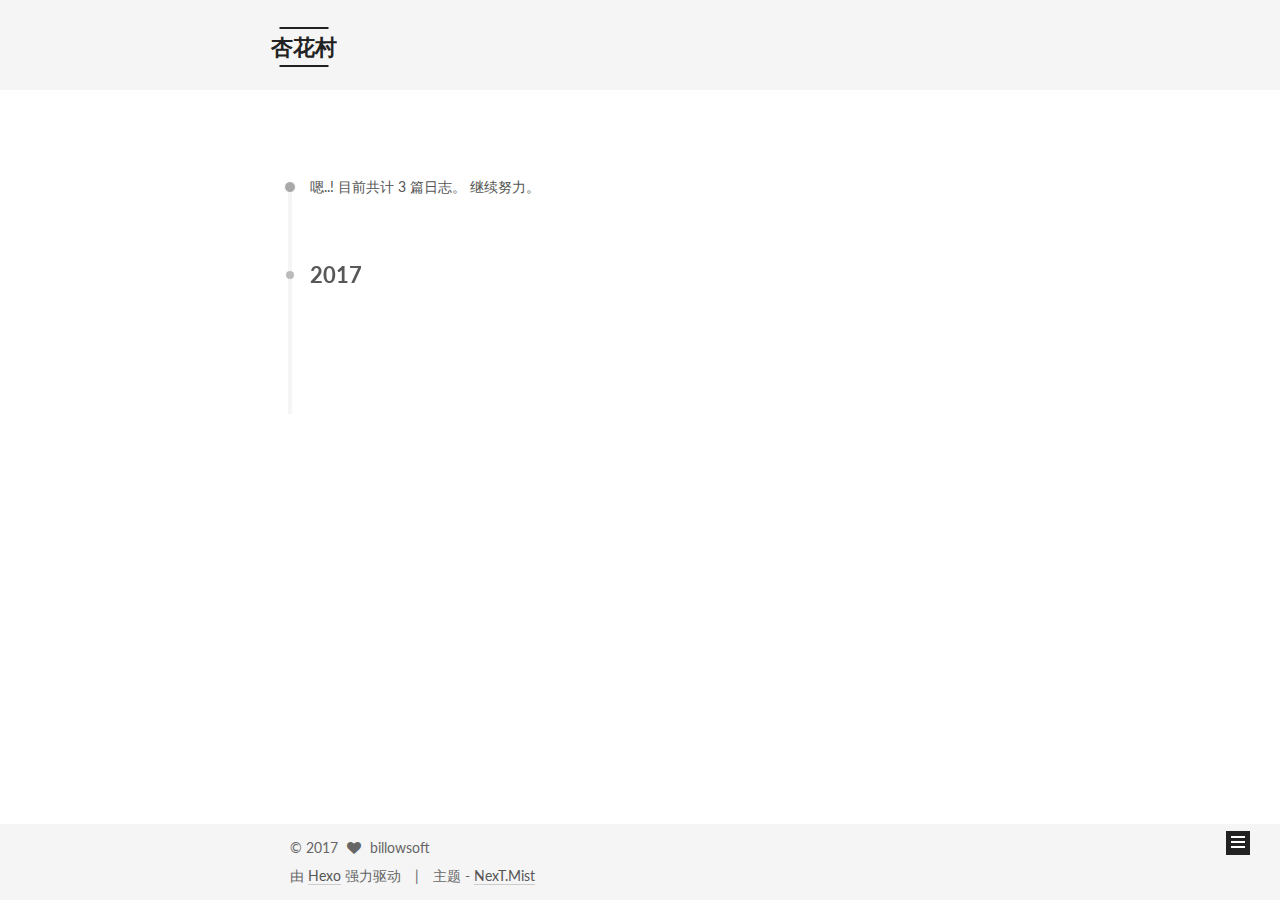
<file: archives/2017/04/index.html>
<!doctype html>



  


<html class="theme-next mist use-motion" lang="zh-Hans">
<head>
  <meta charset="UTF-8"/>
<meta http-equiv="X-UA-Compatible" content="IE=edge" />
<meta name="viewport" content="width=device-width, initial-scale=1, maximum-scale=1"/>



<meta http-equiv="Cache-Control" content="no-transform" />
<meta http-equiv="Cache-Control" content="no-siteapp" />















  
  
  <link href="/lib/fancybox/source/jquery.fancybox.css?v=2.1.5" rel="stylesheet" type="text/css" />




  
  
  
  

  
    
    
  

  

  

  

  

  
    
    
    <link href="//fonts.googleapis.com/css?family=Lato:300,300italic,400,400italic,700,700italic&subset=latin,latin-ext" rel="stylesheet" type="text/css">
  






<link href="/lib/font-awesome/css/font-awesome.min.css?v=4.6.2" rel="stylesheet" type="text/css" />

<link href="/css/main.css?v=5.1.0" rel="stylesheet" type="text/css" />


  <meta name="keywords" content="Hexo, World" />








  <link rel="shortcut icon" type="image/x-icon" href="/favicon.ico?v=5.1.0" />






<meta name="description" content="生如夏花之绚烂，死如秋叶之静美">
<meta property="og:type" content="website">
<meta property="og:title" content="杏花村">
<meta property="og:url" content="http://yoursite.com/archives/2017/04/index.html">
<meta property="og:site_name" content="杏花村">
<meta property="og:description" content="生如夏花之绚烂，死如秋叶之静美">
<meta name="twitter:card" content="summary">
<meta name="twitter:title" content="杏花村">
<meta name="twitter:description" content="生如夏花之绚烂，死如秋叶之静美">



<script type="text/javascript" id="hexo.configurations">
  var NexT = window.NexT || {};
  var CONFIG = {
    root: '/',
    scheme: 'Mist',
    sidebar: {"position":"left","display":"post","offset":12,"offset_float":0,"b2t":false,"scrollpercent":false},
    fancybox: true,
    motion: true,
    duoshuo: {
      userId: '0',
      author: '博主'
    },
    algolia: {
      applicationID: '',
      apiKey: '',
      indexName: '',
      hits: {"per_page":10},
      labels: {"input_placeholder":"Search for Posts","hits_empty":"We didn't find any results for the search: ${query}","hits_stats":"${hits} results found in ${time} ms"}
    }
  };
</script>



  <link rel="canonical" href="http://yoursite.com/archives/2017/04/"/>





  <title> 归档 | 杏花村 </title>
</head>

<body itemscope itemtype="http://schema.org/WebPage" lang="zh-Hans">

  





  <script type="text/javascript">
    var _hmt = _hmt || [];
    (function() {
      var hm = document.createElement("script");
      hm.src = "https://hm.baidu.com/hm.js?ec7ead41adfddb76dd10bd3db284f58b";
      var s = document.getElementsByTagName("script")[0];
      s.parentNode.insertBefore(hm, s);
    })();
  </script>










  
  
    
  

  <div class="container sidebar-position-left  page-archive  ">
    <div class="headband"></div>

    <header id="header" class="header" itemscope itemtype="http://schema.org/WPHeader">
      <div class="header-inner"><div class="site-brand-wrapper">
  <div class="site-meta ">
    

    <div class="custom-logo-site-title">
      <a href="/"  class="brand" rel="start">
        <span class="logo-line-before"><i></i></span>
        <span class="site-title">杏花村</span>
        <span class="logo-line-after"><i></i></span>
      </a>
    </div>
      
        <p class="site-subtitle"></p>
      
  </div>

  <div class="site-nav-toggle">
    <button>
      <span class="btn-bar"></span>
      <span class="btn-bar"></span>
      <span class="btn-bar"></span>
    </button>
  </div>
</div>

<nav class="site-nav">
  

  
    <ul id="menu" class="menu">
      
        
        <li class="menu-item menu-item-home">
          <a href="/" rel="section">
            
              <i class="menu-item-icon fa fa-fw fa-home"></i> <br />
            
            首页
          </a>
        </li>
      
        
        <li class="menu-item menu-item-tech">
          <a href="/tech" rel="section">
            
              <i class="menu-item-icon fa fa-fw fa-android"></i> <br />
            
            技术
          </a>
        </li>
      
        
        <li class="menu-item menu-item-movie">
          <a href="/movie" rel="section">
            
              <i class="menu-item-icon fa fa-fw fa-video-camera"></i> <br />
            
            电影
          </a>
        </li>
      
        
        <li class="menu-item menu-item-life">
          <a href="/life" rel="section">
            
              <i class="menu-item-icon fa fa-fw fa-question-circle"></i> <br />
            
            生活
          </a>
        </li>
      
        
        <li class="menu-item menu-item-book">
          <a href="/book" rel="section">
            
              <i class="menu-item-icon fa fa-fw fa-book"></i> <br />
            
            书籍
          </a>
        </li>
      
        
        <li class="menu-item menu-item-good_stuff">
          <a href="/good_stuff" rel="section">
            
              <i class="menu-item-icon fa fa-fw fa-cart-plus"></i> <br />
            
            好物推荐
          </a>
        </li>
      
        
        <li class="menu-item menu-item-tags">
          <a href="/tags" rel="section">
            
              <i class="menu-item-icon fa fa-fw fa-tags"></i> <br />
            
            标签
          </a>
        </li>
      
        
        <li class="menu-item menu-item-about">
          <a href="/about" rel="section">
            
              <i class="menu-item-icon fa fa-fw fa-user"></i> <br />
            
            关于
          </a>
        </li>
      

      
    </ul>
  

  
</nav>



 </div>
    </header>

    <main id="main" class="main">
      <div class="main-inner">
        <div class="content-wrap">
          <div id="content" class="content">
            

  <section id="posts" class="posts-collapse">
    <span class="archive-move-on"></span>

    <span class="archive-page-counter">
      
      
      
        
      
      嗯..! 目前共计 3 篇日志。 继续努力。
    </span>

    

      
      
      

      
        
        <div class="collection-title">
          <h2 class="archive-year motion-element" id="archive-year-2017">2017</h2>
        </div>
      
      

      

  <article class="post post-type-normal" itemscope itemtype="http://schema.org/Article">
    <header class="post-header">

      <h1 class="post-title">
        
            <a class="post-title-link" href="/2017/04/16/第一篇/" itemprop="url">
              
                <span itemprop="name">第一篇</span>
              
            </a>
        
      </h1>

      <div class="post-meta">
        <time class="post-time" itemprop="dateCreated"
              datetime="2017-04-16T17:29:14+08:00"
              content="2017-04-16" >
          04-16
        </time>
      </div>

    </header>
  </article>



    

  </section>

  



          </div>
          


          

        </div>
        
          
  
  <div class="sidebar-toggle">
    <div class="sidebar-toggle-line-wrap">
      <span class="sidebar-toggle-line sidebar-toggle-line-first"></span>
      <span class="sidebar-toggle-line sidebar-toggle-line-middle"></span>
      <span class="sidebar-toggle-line sidebar-toggle-line-last"></span>
    </div>
  </div>

  <aside id="sidebar" class="sidebar">
    <div class="sidebar-inner">

      

      

      <section class="site-overview sidebar-panel sidebar-panel-active">
        <div class="site-author motion-element" itemprop="author" itemscope itemtype="http://schema.org/Person">
          <img class="site-author-image" itemprop="image"
               src="/uploads/icon-myself.jpg"
               alt="billowsoft" />
          <p class="site-author-name" itemprop="name">billowsoft</p>
           
              <p class="site-description motion-element" itemprop="description">生如夏花之绚烂，死如秋叶之静美</p>
          
        </div>
        <nav class="site-state motion-element">

          
            <div class="site-state-item site-state-posts">
              <a href="/">
                <span class="site-state-item-count">3</span>
                <span class="site-state-item-name">日志</span>
              </a>
            </div>
          

          

          
            
            
            <div class="site-state-item site-state-tags">
              <a href="/tags/index.html">
                <span class="site-state-item-count">1</span>
                <span class="site-state-item-name">标签</span>
              </a>
            </div>
          

        </nav>

        

        <div class="links-of-author motion-element">
          
        </div>

        
        

        
        

        


      </section>

      

      

    </div>
  </aside>


        
      </div>
    </main>

    <footer id="footer" class="footer">
      <div class="footer-inner">
        <div class="copyright" >
  
  &copy; 
  <span itemprop="copyrightYear">2017</span>
  <span class="with-love">
    <i class="fa fa-heart"></i>
  </span>
  <span class="author" itemprop="copyrightHolder">billowsoft</span>
</div>


<div class="powered-by">
  由 <a class="theme-link" href="https://hexo.io">Hexo</a> 强力驱动
</div>

<div class="theme-info">
  主题 -
  <a class="theme-link" href="https://github.com/iissnan/hexo-theme-next">
    NexT.Mist
  </a>
</div>


        

        
      </div>
    </footer>

    
      <div class="back-to-top">
        <i class="fa fa-arrow-up"></i>
        
      </div>
    

  </div>

  

<script type="text/javascript">
  if (Object.prototype.toString.call(window.Promise) !== '[object Function]') {
    window.Promise = null;
  }
</script>









  








  
  <script type="text/javascript" src="/lib/jquery/index.js?v=2.1.3"></script>

  
  <script type="text/javascript" src="/lib/fastclick/lib/fastclick.min.js?v=1.0.6"></script>

  
  <script type="text/javascript" src="/lib/jquery_lazyload/jquery.lazyload.js?v=1.9.7"></script>

  
  <script type="text/javascript" src="/lib/velocity/velocity.min.js?v=1.2.1"></script>

  
  <script type="text/javascript" src="/lib/velocity/velocity.ui.min.js?v=1.2.1"></script>

  
  <script type="text/javascript" src="/lib/fancybox/source/jquery.fancybox.pack.js?v=2.1.5"></script>


  


  <script type="text/javascript" src="/js/src/utils.js?v=5.1.0"></script>

  <script type="text/javascript" src="/js/src/motion.js?v=5.1.0"></script>



  
  

  
  
    <script type="text/javascript" id="motion.page.archive">
      $('.archive-year').velocity('transition.slideLeftIn');
    </script>
  


  


  <script type="text/javascript" src="/js/src/bootstrap.js?v=5.1.0"></script>



  


  




	





  





  





  
    <script type="text/javascript">
      (function(d, s) {
        var j, e = d.getElementsByTagName(s)[0];
        if (typeof LivereTower === 'function') { return; }
        j = d.createElement(s);
        j.src = 'https://cdn-city.livere.com/js/embed.dist.js';
        j.async = true;
        e.parentNode.insertBefore(j, e);
      })(document, 'script');
    </script>
  






  





  

  
  <script src="https://cdn1.lncld.net/static/js/av-core-mini-0.6.1.js"></script>
  <script>AV.initialize("1TKkAMdYwuuPVoBxJiLoxhU4-gzGzoHsz", "vRvipf0Up8grUn40y6NFP1QK");</script>
  <script>
    function showTime(Counter) {
      var query = new AV.Query(Counter);
      var entries = [];
      var $visitors = $(".leancloud_visitors");

      $visitors.each(function () {
        entries.push( $(this).attr("id").trim() );
      });

      query.containedIn('url', entries);
      query.find()
        .done(function (results) {
          var COUNT_CONTAINER_REF = '.leancloud-visitors-count';

          if (results.length === 0) {
            $visitors.find(COUNT_CONTAINER_REF).text(0);
            return;
          }

          for (var i = 0; i < results.length; i++) {
            var item = results[i];
            var url = item.get('url');
            var time = item.get('time');
            var element = document.getElementById(url);

            $(element).find(COUNT_CONTAINER_REF).text(time);
          }
          for(var i = 0; i < entries.length; i++) {
            var url = entries[i];
            var element = document.getElementById(url);
            var countSpan = $(element).find(COUNT_CONTAINER_REF);
            if( countSpan.text() == '') {
              countSpan.text(0);
            }
          }
        })
        .fail(function (object, error) {
          console.log("Error: " + error.code + " " + error.message);
        });
    }

    function addCount(Counter) {
      var $visitors = $(".leancloud_visitors");
      var url = $visitors.attr('id').trim();
      var title = $visitors.attr('data-flag-title').trim();
      var query = new AV.Query(Counter);

      query.equalTo("url", url);
      query.find({
        success: function(results) {
          if (results.length > 0) {
            var counter = results[0];
            counter.fetchWhenSave(true);
            counter.increment("time");
            counter.save(null, {
              success: function(counter) {
                var $element = $(document.getElementById(url));
                $element.find('.leancloud-visitors-count').text(counter.get('time'));
              },
              error: function(counter, error) {
                console.log('Failed to save Visitor num, with error message: ' + error.message);
              }
            });
          } else {
            var newcounter = new Counter();
            /* Set ACL */
            var acl = new AV.ACL();
            acl.setPublicReadAccess(true);
            acl.setPublicWriteAccess(true);
            newcounter.setACL(acl);
            /* End Set ACL */
            newcounter.set("title", title);
            newcounter.set("url", url);
            newcounter.set("time", 1);
            newcounter.save(null, {
              success: function(newcounter) {
                var $element = $(document.getElementById(url));
                $element.find('.leancloud-visitors-count').text(newcounter.get('time'));
              },
              error: function(newcounter, error) {
                console.log('Failed to create');
              }
            });
          }
        },
        error: function(error) {
          console.log('Error:' + error.code + " " + error.message);
        }
      });
    }

    $(function() {
      var Counter = AV.Object.extend("Counter");
      if ($('.leancloud_visitors').length == 1) {
        addCount(Counter);
      } else if ($('.post-title-link').length > 1) {
        showTime(Counter);
      }
    });
  </script>



  

  

  

  

</body>
</html>
</file>
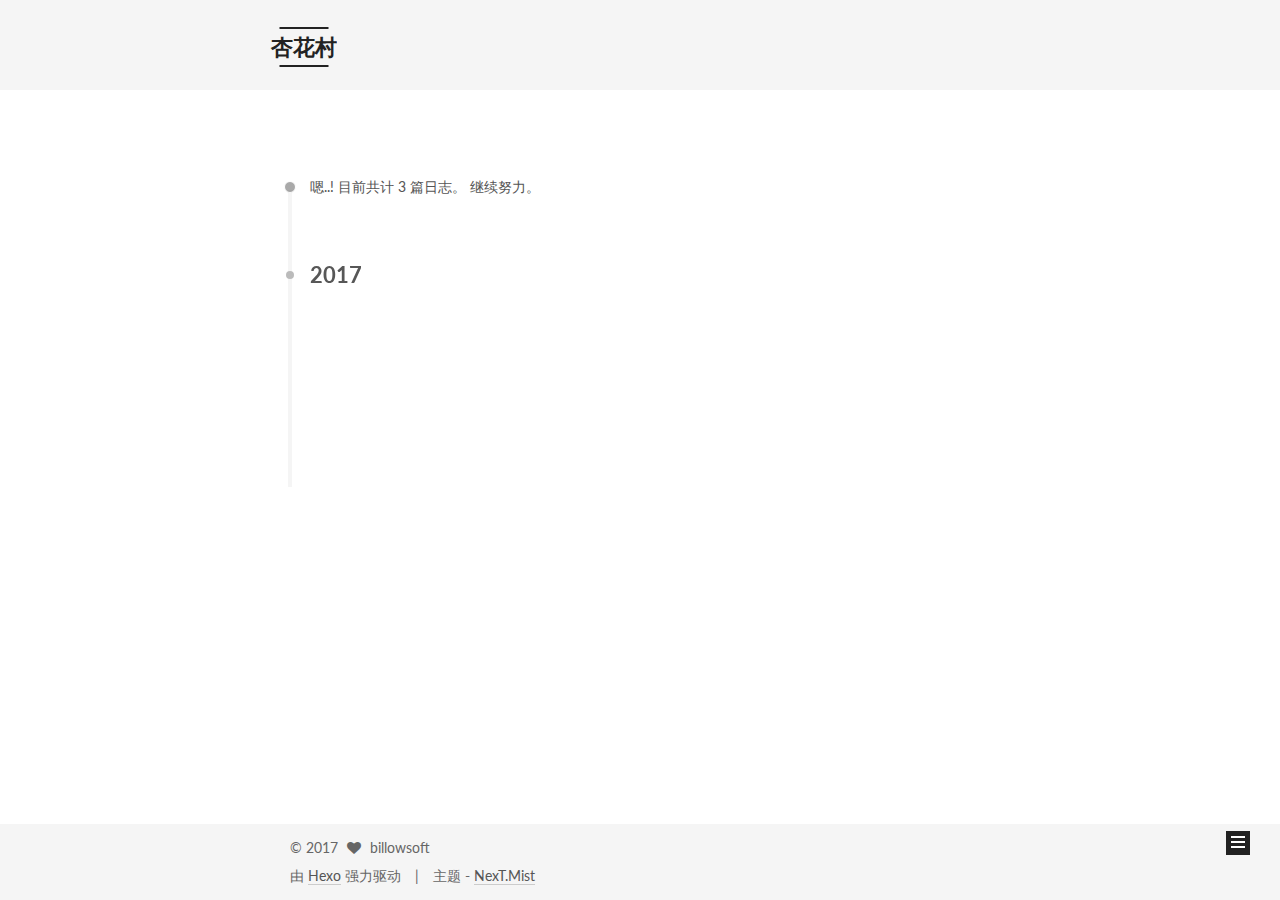
<file: archives/2017/07/index.html>
<!doctype html>



  


<html class="theme-next mist use-motion" lang="zh-Hans">
<head>
  <meta charset="UTF-8"/>
<meta http-equiv="X-UA-Compatible" content="IE=edge" />
<meta name="viewport" content="width=device-width, initial-scale=1, maximum-scale=1"/>



<meta http-equiv="Cache-Control" content="no-transform" />
<meta http-equiv="Cache-Control" content="no-siteapp" />















  
  
  <link href="/lib/fancybox/source/jquery.fancybox.css?v=2.1.5" rel="stylesheet" type="text/css" />




  
  
  
  

  
    
    
  

  

  

  

  

  
    
    
    <link href="//fonts.googleapis.com/css?family=Lato:300,300italic,400,400italic,700,700italic&subset=latin,latin-ext" rel="stylesheet" type="text/css">
  






<link href="/lib/font-awesome/css/font-awesome.min.css?v=4.6.2" rel="stylesheet" type="text/css" />

<link href="/css/main.css?v=5.1.0" rel="stylesheet" type="text/css" />


  <meta name="keywords" content="Hexo, World" />








  <link rel="shortcut icon" type="image/x-icon" href="/favicon.ico?v=5.1.0" />






<meta name="description" content="生如夏花之绚烂，死如秋叶之静美">
<meta property="og:type" content="website">
<meta property="og:title" content="杏花村">
<meta property="og:url" content="http://yoursite.com/archives/2017/07/index.html">
<meta property="og:site_name" content="杏花村">
<meta property="og:description" content="生如夏花之绚烂，死如秋叶之静美">
<meta name="twitter:card" content="summary">
<meta name="twitter:title" content="杏花村">
<meta name="twitter:description" content="生如夏花之绚烂，死如秋叶之静美">



<script type="text/javascript" id="hexo.configurations">
  var NexT = window.NexT || {};
  var CONFIG = {
    root: '/',
    scheme: 'Mist',
    sidebar: {"position":"left","display":"post","offset":12,"offset_float":0,"b2t":false,"scrollpercent":false},
    fancybox: true,
    motion: true,
    duoshuo: {
      userId: '0',
      author: '博主'
    },
    algolia: {
      applicationID: '',
      apiKey: '',
      indexName: '',
      hits: {"per_page":10},
      labels: {"input_placeholder":"Search for Posts","hits_empty":"We didn't find any results for the search: ${query}","hits_stats":"${hits} results found in ${time} ms"}
    }
  };
</script>



  <link rel="canonical" href="http://yoursite.com/archives/2017/07/"/>





  <title> 归档 | 杏花村 </title>
</head>

<body itemscope itemtype="http://schema.org/WebPage" lang="zh-Hans">

  





  <script type="text/javascript">
    var _hmt = _hmt || [];
    (function() {
      var hm = document.createElement("script");
      hm.src = "https://hm.baidu.com/hm.js?ec7ead41adfddb76dd10bd3db284f58b";
      var s = document.getElementsByTagName("script")[0];
      s.parentNode.insertBefore(hm, s);
    })();
  </script>










  
  
    
  

  <div class="container sidebar-position-left  page-archive  ">
    <div class="headband"></div>

    <header id="header" class="header" itemscope itemtype="http://schema.org/WPHeader">
      <div class="header-inner"><div class="site-brand-wrapper">
  <div class="site-meta ">
    

    <div class="custom-logo-site-title">
      <a href="/"  class="brand" rel="start">
        <span class="logo-line-before"><i></i></span>
        <span class="site-title">杏花村</span>
        <span class="logo-line-after"><i></i></span>
      </a>
    </div>
      
        <p class="site-subtitle"></p>
      
  </div>

  <div class="site-nav-toggle">
    <button>
      <span class="btn-bar"></span>
      <span class="btn-bar"></span>
      <span class="btn-bar"></span>
    </button>
  </div>
</div>

<nav class="site-nav">
  

  
    <ul id="menu" class="menu">
      
        
        <li class="menu-item menu-item-home">
          <a href="/" rel="section">
            
              <i class="menu-item-icon fa fa-fw fa-home"></i> <br />
            
            首页
          </a>
        </li>
      
        
        <li class="menu-item menu-item-tech">
          <a href="/tech" rel="section">
            
              <i class="menu-item-icon fa fa-fw fa-android"></i> <br />
            
            技术
          </a>
        </li>
      
        
        <li class="menu-item menu-item-movie">
          <a href="/movie" rel="section">
            
              <i class="menu-item-icon fa fa-fw fa-video-camera"></i> <br />
            
            电影
          </a>
        </li>
      
        
        <li class="menu-item menu-item-life">
          <a href="/life" rel="section">
            
              <i class="menu-item-icon fa fa-fw fa-question-circle"></i> <br />
            
            生活
          </a>
        </li>
      
        
        <li class="menu-item menu-item-book">
          <a href="/book" rel="section">
            
              <i class="menu-item-icon fa fa-fw fa-book"></i> <br />
            
            书籍
          </a>
        </li>
      
        
        <li class="menu-item menu-item-good_stuff">
          <a href="/good_stuff" rel="section">
            
              <i class="menu-item-icon fa fa-fw fa-cart-plus"></i> <br />
            
            好物推荐
          </a>
        </li>
      
        
        <li class="menu-item menu-item-tags">
          <a href="/tags" rel="section">
            
              <i class="menu-item-icon fa fa-fw fa-tags"></i> <br />
            
            标签
          </a>
        </li>
      
        
        <li class="menu-item menu-item-about">
          <a href="/about" rel="section">
            
              <i class="menu-item-icon fa fa-fw fa-user"></i> <br />
            
            关于
          </a>
        </li>
      

      
    </ul>
  

  
</nav>



 </div>
    </header>

    <main id="main" class="main">
      <div class="main-inner">
        <div class="content-wrap">
          <div id="content" class="content">
            

  <section id="posts" class="posts-collapse">
    <span class="archive-move-on"></span>

    <span class="archive-page-counter">
      
      
      
        
      
      嗯..! 目前共计 3 篇日志。 继续努力。
    </span>

    

      
      
      

      
        
        <div class="collection-title">
          <h2 class="archive-year motion-element" id="archive-year-2017">2017</h2>
        </div>
      
      

      

  <article class="post post-type-normal" itemscope itemtype="http://schema.org/Article">
    <header class="post-header">

      <h1 class="post-title">
        
            <a class="post-title-link" href="/2017/07/15/【社区银行创新】美国Umpqua银行如何通过网点转型带动战略转型/" itemprop="url">
              
                <span itemprop="name">【社区银行创新】美国Umpqua银行如何通过网点转型带动战略转型</span>
              
            </a>
        
      </h1>

      <div class="post-meta">
        <time class="post-time" itemprop="dateCreated"
              datetime="2017-07-15T16:12:56+08:00"
              content="2017-07-15" >
          07-15
        </time>
      </div>

    </header>
  </article>



    

      
      
      

      
      

      

  <article class="post post-type-normal" itemscope itemtype="http://schema.org/Article">
    <header class="post-header">

      <h1 class="post-title">
        
            <a class="post-title-link" href="/2017/07/15/转-以美国Umpqua银行为例探析银行实体网点转型/" itemprop="url">
              
                <span itemprop="name">[转]以美国Umpqua银行为例探析银行实体网点转型</span>
              
            </a>
        
      </h1>

      <div class="post-meta">
        <time class="post-time" itemprop="dateCreated"
              datetime="2017-07-15T13:13:25+08:00"
              content="2017-07-15" >
          07-15
        </time>
      </div>

    </header>
  </article>



    

  </section>

  



          </div>
          


          

        </div>
        
          
  
  <div class="sidebar-toggle">
    <div class="sidebar-toggle-line-wrap">
      <span class="sidebar-toggle-line sidebar-toggle-line-first"></span>
      <span class="sidebar-toggle-line sidebar-toggle-line-middle"></span>
      <span class="sidebar-toggle-line sidebar-toggle-line-last"></span>
    </div>
  </div>

  <aside id="sidebar" class="sidebar">
    <div class="sidebar-inner">

      

      

      <section class="site-overview sidebar-panel sidebar-panel-active">
        <div class="site-author motion-element" itemprop="author" itemscope itemtype="http://schema.org/Person">
          <img class="site-author-image" itemprop="image"
               src="/uploads/icon-myself.jpg"
               alt="billowsoft" />
          <p class="site-author-name" itemprop="name">billowsoft</p>
           
              <p class="site-description motion-element" itemprop="description">生如夏花之绚烂，死如秋叶之静美</p>
          
        </div>
        <nav class="site-state motion-element">

          
            <div class="site-state-item site-state-posts">
              <a href="/">
                <span class="site-state-item-count">3</span>
                <span class="site-state-item-name">日志</span>
              </a>
            </div>
          

          

          
            
            
            <div class="site-state-item site-state-tags">
              <a href="/tags/index.html">
                <span class="site-state-item-count">1</span>
                <span class="site-state-item-name">标签</span>
              </a>
            </div>
          

        </nav>

        

        <div class="links-of-author motion-element">
          
        </div>

        
        

        
        

        


      </section>

      

      

    </div>
  </aside>


        
      </div>
    </main>

    <footer id="footer" class="footer">
      <div class="footer-inner">
        <div class="copyright" >
  
  &copy; 
  <span itemprop="copyrightYear">2017</span>
  <span class="with-love">
    <i class="fa fa-heart"></i>
  </span>
  <span class="author" itemprop="copyrightHolder">billowsoft</span>
</div>


<div class="powered-by">
  由 <a class="theme-link" href="https://hexo.io">Hexo</a> 强力驱动
</div>

<div class="theme-info">
  主题 -
  <a class="theme-link" href="https://github.com/iissnan/hexo-theme-next">
    NexT.Mist
  </a>
</div>


        

        
      </div>
    </footer>

    
      <div class="back-to-top">
        <i class="fa fa-arrow-up"></i>
        
      </div>
    

  </div>

  

<script type="text/javascript">
  if (Object.prototype.toString.call(window.Promise) !== '[object Function]') {
    window.Promise = null;
  }
</script>









  








  
  <script type="text/javascript" src="/lib/jquery/index.js?v=2.1.3"></script>

  
  <script type="text/javascript" src="/lib/fastclick/lib/fastclick.min.js?v=1.0.6"></script>

  
  <script type="text/javascript" src="/lib/jquery_lazyload/jquery.lazyload.js?v=1.9.7"></script>

  
  <script type="text/javascript" src="/lib/velocity/velocity.min.js?v=1.2.1"></script>

  
  <script type="text/javascript" src="/lib/velocity/velocity.ui.min.js?v=1.2.1"></script>

  
  <script type="text/javascript" src="/lib/fancybox/source/jquery.fancybox.pack.js?v=2.1.5"></script>


  


  <script type="text/javascript" src="/js/src/utils.js?v=5.1.0"></script>

  <script type="text/javascript" src="/js/src/motion.js?v=5.1.0"></script>



  
  

  
  
    <script type="text/javascript" id="motion.page.archive">
      $('.archive-year').velocity('transition.slideLeftIn');
    </script>
  


  


  <script type="text/javascript" src="/js/src/bootstrap.js?v=5.1.0"></script>



  


  




	





  





  





  
    <script type="text/javascript">
      (function(d, s) {
        var j, e = d.getElementsByTagName(s)[0];
        if (typeof LivereTower === 'function') { return; }
        j = d.createElement(s);
        j.src = 'https://cdn-city.livere.com/js/embed.dist.js';
        j.async = true;
        e.parentNode.insertBefore(j, e);
      })(document, 'script');
    </script>
  






  





  

  
  <script src="https://cdn1.lncld.net/static/js/av-core-mini-0.6.1.js"></script>
  <script>AV.initialize("1TKkAMdYwuuPVoBxJiLoxhU4-gzGzoHsz", "vRvipf0Up8grUn40y6NFP1QK");</script>
  <script>
    function showTime(Counter) {
      var query = new AV.Query(Counter);
      var entries = [];
      var $visitors = $(".leancloud_visitors");

      $visitors.each(function () {
        entries.push( $(this).attr("id").trim() );
      });

      query.containedIn('url', entries);
      query.find()
        .done(function (results) {
          var COUNT_CONTAINER_REF = '.leancloud-visitors-count';

          if (results.length === 0) {
            $visitors.find(COUNT_CONTAINER_REF).text(0);
            return;
          }

          for (var i = 0; i < results.length; i++) {
            var item = results[i];
            var url = item.get('url');
            var time = item.get('time');
            var element = document.getElementById(url);

            $(element).find(COUNT_CONTAINER_REF).text(time);
          }
          for(var i = 0; i < entries.length; i++) {
            var url = entries[i];
            var element = document.getElementById(url);
            var countSpan = $(element).find(COUNT_CONTAINER_REF);
            if( countSpan.text() == '') {
              countSpan.text(0);
            }
          }
        })
        .fail(function (object, error) {
          console.log("Error: " + error.code + " " + error.message);
        });
    }

    function addCount(Counter) {
      var $visitors = $(".leancloud_visitors");
      var url = $visitors.attr('id').trim();
      var title = $visitors.attr('data-flag-title').trim();
      var query = new AV.Query(Counter);

      query.equalTo("url", url);
      query.find({
        success: function(results) {
          if (results.length > 0) {
            var counter = results[0];
            counter.fetchWhenSave(true);
            counter.increment("time");
            counter.save(null, {
              success: function(counter) {
                var $element = $(document.getElementById(url));
                $element.find('.leancloud-visitors-count').text(counter.get('time'));
              },
              error: function(counter, error) {
                console.log('Failed to save Visitor num, with error message: ' + error.message);
              }
            });
          } else {
            var newcounter = new Counter();
            /* Set ACL */
            var acl = new AV.ACL();
            acl.setPublicReadAccess(true);
            acl.setPublicWriteAccess(true);
            newcounter.setACL(acl);
            /* End Set ACL */
            newcounter.set("title", title);
            newcounter.set("url", url);
            newcounter.set("time", 1);
            newcounter.save(null, {
              success: function(newcounter) {
                var $element = $(document.getElementById(url));
                $element.find('.leancloud-visitors-count').text(newcounter.get('time'));
              },
              error: function(newcounter, error) {
                console.log('Failed to create');
              }
            });
          }
        },
        error: function(error) {
          console.log('Error:' + error.code + " " + error.message);
        }
      });
    }

    $(function() {
      var Counter = AV.Object.extend("Counter");
      if ($('.leancloud_visitors').length == 1) {
        addCount(Counter);
      } else if ($('.post-title-link').length > 1) {
        showTime(Counter);
      }
    });
  </script>



  

  

  

  

</body>
</html>
</file>
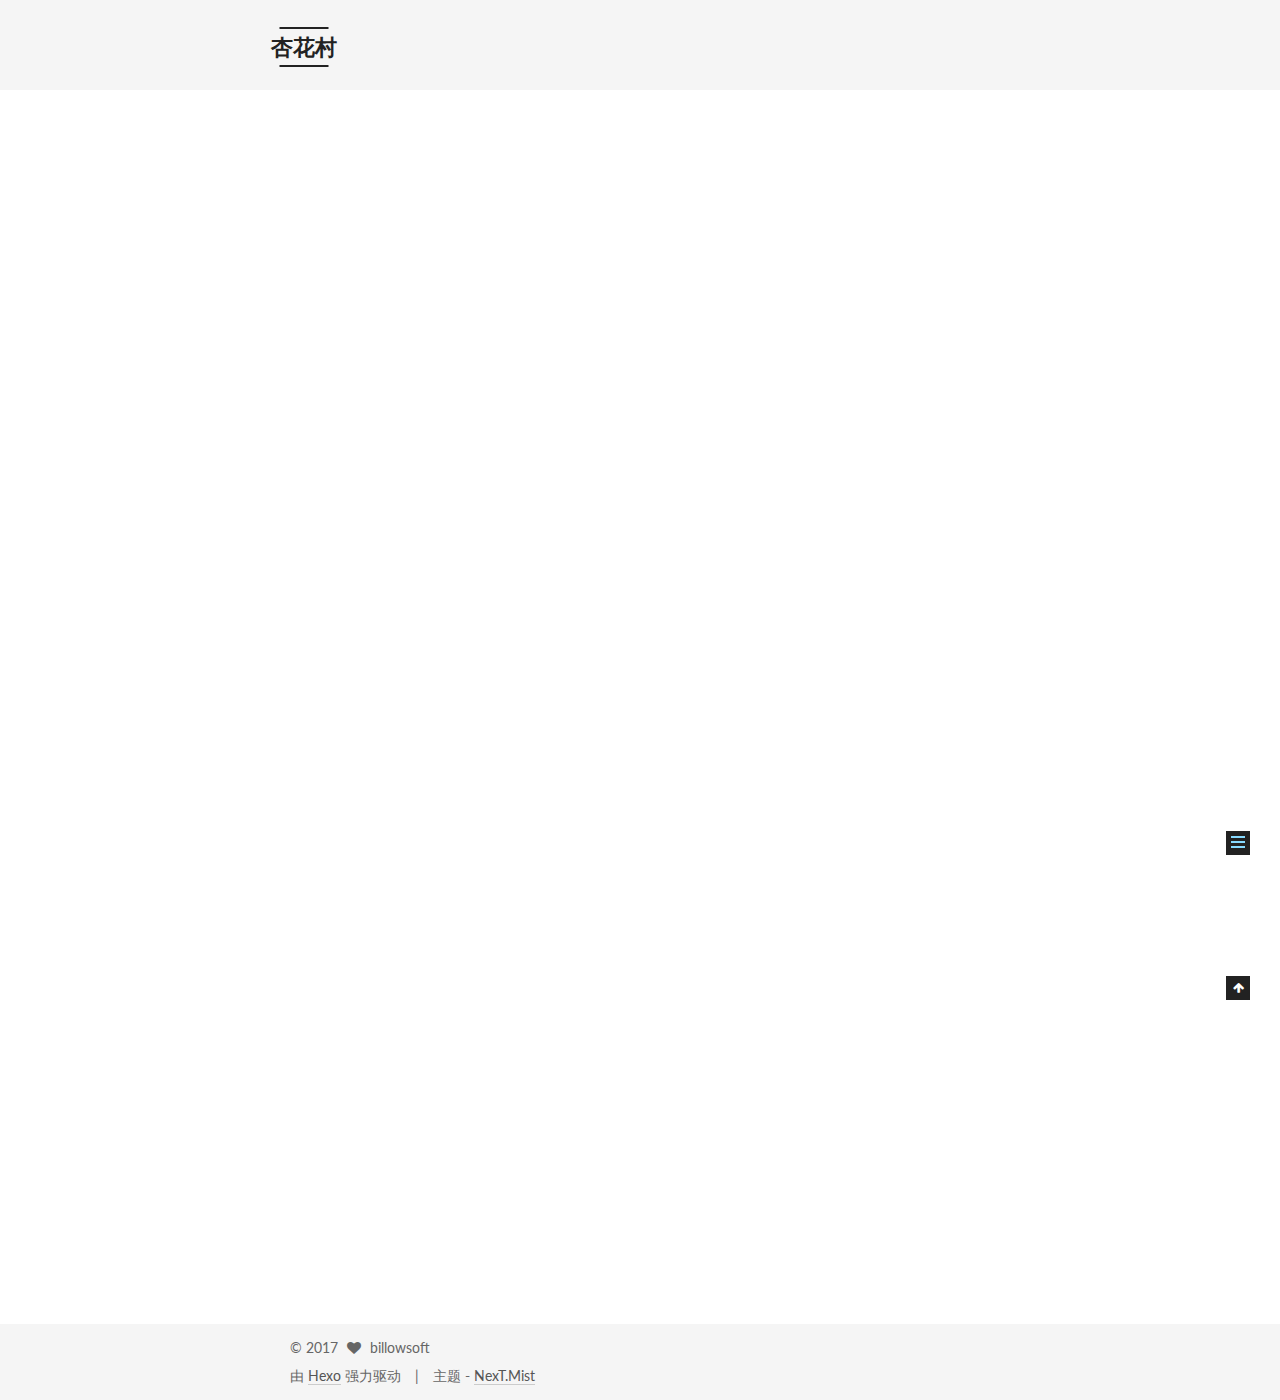
<file: 2017/04/16/hello-world/index.html>
<!doctype html>



  


<html class="theme-next mist use-motion" lang="zh-Hans">
<head>
  <meta charset="UTF-8"/>
<meta http-equiv="X-UA-Compatible" content="IE=edge" />
<meta name="viewport" content="width=device-width, initial-scale=1, maximum-scale=1"/>



<meta http-equiv="Cache-Control" content="no-transform" />
<meta http-equiv="Cache-Control" content="no-siteapp" />















  
  
  <link href="/lib/fancybox/source/jquery.fancybox.css?v=2.1.5" rel="stylesheet" type="text/css" />




  
  
  
  

  
    
    
  

  

  

  

  

  
    
    
    <link href="//fonts.googleapis.com/css?family=Lato:300,300italic,400,400italic,700,700italic&subset=latin,latin-ext" rel="stylesheet" type="text/css">
  






<link href="/lib/font-awesome/css/font-awesome.min.css?v=4.6.2" rel="stylesheet" type="text/css" />

<link href="/css/main.css?v=5.1.0" rel="stylesheet" type="text/css" />


  <meta name="keywords" content="Hexo, NexT" />








  <link rel="shortcut icon" type="image/x-icon" href="/favicon.ico?v=5.1.0" />






<meta name="description" content="Welcome to Hexo! This is your very first post. Check documentation for more info. If you get any problems when using Hexo, you can find the answer in troubleshooting or you can ask me on GitHub. Quick">
<meta name="keywords">
<meta property="og:type" content="article">
<meta property="og:title" content="Hello World">
<meta property="og:url" content="http://yoursite.com/2017/04/16/hello-world/index.html">
<meta property="og:site_name" content="杏花村">
<meta property="og:description" content="Welcome to Hexo! This is your very first post. Check documentation for more info. If you get any problems when using Hexo, you can find the answer in troubleshooting or you can ask me on GitHub. Quick">
<meta property="og:updated_time" content="2017-04-16T09:22:47.694Z">
<meta name="twitter:card" content="summary">
<meta name="twitter:title" content="Hello World">
<meta name="twitter:description" content="Welcome to Hexo! This is your very first post. Check documentation for more info. If you get any problems when using Hexo, you can find the answer in troubleshooting or you can ask me on GitHub. Quick">



<script type="text/javascript" id="hexo.configurations">
  var NexT = window.NexT || {};
  var CONFIG = {
    root: '/',
    scheme: 'Mist',
    sidebar: {"position":"left","display":"post","offset":12,"offset_float":0,"b2t":false,"scrollpercent":false},
    fancybox: true,
    motion: true,
    duoshuo: {
      userId: '0',
      author: '博主'
    },
    algolia: {
      applicationID: '',
      apiKey: '',
      indexName: '',
      hits: {"per_page":10},
      labels: {"input_placeholder":"Search for Posts","hits_empty":"We didn't find any results for the search: ${query}","hits_stats":"${hits} results found in ${time} ms"}
    }
  };
</script>



  <link rel="canonical" href="http://yoursite.com/2017/04/16/hello-world/"/>





  <title> Hello World | 杏花村 </title>
</head>

<body itemscope itemtype="http://schema.org/WebPage" lang="zh-Hans">

  





  <script type="text/javascript">
    var _hmt = _hmt || [];
    (function() {
      var hm = document.createElement("script");
      hm.src = "https://hm.baidu.com/hm.js?ec7ead41adfddb76dd10bd3db284f58b";
      var s = document.getElementsByTagName("script")[0];
      s.parentNode.insertBefore(hm, s);
    })();
  </script>










  
  
    
  

  <div class="container sidebar-position-left page-post-detail ">
    <div class="headband"></div>

    <header id="header" class="header" itemscope itemtype="http://schema.org/WPHeader">
      <div class="header-inner"><div class="site-brand-wrapper">
  <div class="site-meta ">
    

    <div class="custom-logo-site-title">
      <a href="/"  class="brand" rel="start">
        <span class="logo-line-before"><i></i></span>
        <span class="site-title">杏花村</span>
        <span class="logo-line-after"><i></i></span>
      </a>
    </div>
      
        <p class="site-subtitle"></p>
      
  </div>

  <div class="site-nav-toggle">
    <button>
      <span class="btn-bar"></span>
      <span class="btn-bar"></span>
      <span class="btn-bar"></span>
    </button>
  </div>
</div>

<nav class="site-nav">
  

  
    <ul id="menu" class="menu">
      
        
        <li class="menu-item menu-item-home">
          <a href="/" rel="section">
            
              <i class="menu-item-icon fa fa-fw fa-home"></i> <br />
            
            首页
          </a>
        </li>
      
        
        <li class="menu-item menu-item-tech">
          <a href="/tech" rel="section">
            
              <i class="menu-item-icon fa fa-fw fa-android"></i> <br />
            
            技术
          </a>
        </li>
      
        
        <li class="menu-item menu-item-movie">
          <a href="/movie" rel="section">
            
              <i class="menu-item-icon fa fa-fw fa-video-camera"></i> <br />
            
            电影
          </a>
        </li>
      
        
        <li class="menu-item menu-item-life">
          <a href="/life" rel="section">
            
              <i class="menu-item-icon fa fa-fw fa-question-circle"></i> <br />
            
            生活
          </a>
        </li>
      
        
        <li class="menu-item menu-item-book">
          <a href="/book" rel="section">
            
              <i class="menu-item-icon fa fa-fw fa-book"></i> <br />
            
            书籍
          </a>
        </li>
      
        
        <li class="menu-item menu-item-good_stuff">
          <a href="/good_stuff" rel="section">
            
              <i class="menu-item-icon fa fa-fw fa-cart-plus"></i> <br />
            
            好物推荐
          </a>
        </li>
      
        
        <li class="menu-item menu-item-tags">
          <a href="/tags" rel="section">
            
              <i class="menu-item-icon fa fa-fw fa-tags"></i> <br />
            
            标签
          </a>
        </li>
      
        
        <li class="menu-item menu-item-about">
          <a href="/about" rel="section">
            
              <i class="menu-item-icon fa fa-fw fa-user"></i> <br />
            
            关于
          </a>
        </li>
      

      
    </ul>
  

  
</nav>



 </div>
    </header>

    <main id="main" class="main">
      <div class="main-inner">
        <div class="content-wrap">
          <div id="content" class="content">
            

  <div id="posts" class="posts-expand">
    

  

  
  
  

  <article class="post post-type-normal " itemscope itemtype="http://schema.org/Article">
    <link itemprop="mainEntityOfPage" href="http://yoursite.com/2017/04/16/hello-world/">

    <span hidden itemprop="author" itemscope itemtype="http://schema.org/Person">
      <meta itemprop="name" content="billowsoft">
      <meta itemprop="description" content="">
      <meta itemprop="image" content="/uploads/icon-myself.jpg">
    </span>

    <span hidden itemprop="publisher" itemscope itemtype="http://schema.org/Organization">
      <meta itemprop="name" content="杏花村">
    </span>

    
      <header class="post-header">

        
        
          <h1 class="post-title" itemprop="name headline">
            
            
              
                Hello World
              
            
          </h1>
        

        <div class="post-meta">
          <span class="post-time">
            
              <span class="post-meta-item-icon">
                <i class="fa fa-calendar-o"></i>
              </span>
              
                <span class="post-meta-item-text">发表于</span>
              
              <time title="创建于" itemprop="dateCreated datePublished" datetime="2017-04-16T17:22:47+08:00">
                2017-04-16
              </time>
            

            

            
          </span>

          

          
            
          

          
          
             <span id="/2017/04/16/hello-world/" class="leancloud_visitors" data-flag-title="Hello World">
               <span class="post-meta-divider">|</span>
               <span class="post-meta-item-icon">
                 <i class="fa fa-eye"></i>
               </span>
               
                 <span class="post-meta-item-text">阅读次数 </span>
               
                 <span class="leancloud-visitors-count"></span>
             </span>
          

          

          

          

        </div>
      </header>
    


    <div class="post-body" itemprop="articleBody">

      
      

      
        <p>Welcome to <a href="https://hexo.io/" target="_blank" rel="external">Hexo</a>! This is your very first post. Check <a href="https://hexo.io/docs/" target="_blank" rel="external">documentation</a> for more info. If you get any problems when using Hexo, you can find the answer in <a href="https://hexo.io/docs/troubleshooting.html" target="_blank" rel="external">troubleshooting</a> or you can ask me on <a href="https://github.com/hexojs/hexo/issues" target="_blank" rel="external">GitHub</a>.</p>
<h2 id="Quick-Start"><a href="#Quick-Start" class="headerlink" title="Quick Start"></a>Quick Start</h2><h3 id="Create-a-new-post"><a href="#Create-a-new-post" class="headerlink" title="Create a new post"></a>Create a new post</h3><figure class="highlight bash"><table><tr><td class="gutter"><pre><div class="line">1</div></pre></td><td class="code"><pre><div class="line">$ hexo new <span class="string">"My New Post"</span></div></pre></td></tr></table></figure>
<p>More info: <a href="https://hexo.io/docs/writing.html" target="_blank" rel="external">Writing</a></p>
<h3 id="Run-server"><a href="#Run-server" class="headerlink" title="Run server"></a>Run server</h3><figure class="highlight bash"><table><tr><td class="gutter"><pre><div class="line">1</div></pre></td><td class="code"><pre><div class="line">$ hexo server</div></pre></td></tr></table></figure>
<p>More info: <a href="https://hexo.io/docs/server.html" target="_blank" rel="external">Server</a></p>
<h3 id="Generate-static-files"><a href="#Generate-static-files" class="headerlink" title="Generate static files"></a>Generate static files</h3><figure class="highlight bash"><table><tr><td class="gutter"><pre><div class="line">1</div></pre></td><td class="code"><pre><div class="line">$ hexo generate</div></pre></td></tr></table></figure>
<p>More info: <a href="https://hexo.io/docs/generating.html" target="_blank" rel="external">Generating</a></p>
<h3 id="Deploy-to-remote-sites"><a href="#Deploy-to-remote-sites" class="headerlink" title="Deploy to remote sites"></a>Deploy to remote sites</h3><figure class="highlight bash"><table><tr><td class="gutter"><pre><div class="line">1</div></pre></td><td class="code"><pre><div class="line">$ hexo deploy</div></pre></td></tr></table></figure>
<p>More info: <a href="https://hexo.io/docs/deployment.html" target="_blank" rel="external">Deployment</a></p>

      
    </div>

    <div>
      
        

      
    </div>

    <div>
      
        

      
    </div>

    <div>
      
        

      
    </div>

    <footer class="post-footer">
      

      
        
      

      
        <div class="post-nav">
          <div class="post-nav-next post-nav-item">
            
              <a href="/2017/04/16/第一篇/" rel="next" title="第一篇">
                <i class="fa fa-chevron-left"></i> 第一篇
              </a>
            
          </div>

          <span class="post-nav-divider"></span>

          <div class="post-nav-prev post-nav-item">
            
          </div>
        </div>
      

      
      
    </footer>
  </article>



    <div class="post-spread">
      
    </div>
  </div>


          </div>
          


          
  <div class="comments" id="comments">
    
      <div id="lv-container" data-id="city" data-uid="MTAyMC8yOTUzMi82MTAw"></div>
    
  </div>


        </div>
        
          
  
  <div class="sidebar-toggle">
    <div class="sidebar-toggle-line-wrap">
      <span class="sidebar-toggle-line sidebar-toggle-line-first"></span>
      <span class="sidebar-toggle-line sidebar-toggle-line-middle"></span>
      <span class="sidebar-toggle-line sidebar-toggle-line-last"></span>
    </div>
  </div>

  <aside id="sidebar" class="sidebar">
    <div class="sidebar-inner">

      

      
        <ul class="sidebar-nav motion-element">
          <li class="sidebar-nav-toc sidebar-nav-active" data-target="post-toc-wrap" >
            文章目录
          </li>
          <li class="sidebar-nav-overview" data-target="site-overview">
            站点概览
          </li>
        </ul>
      

      <section class="site-overview sidebar-panel">
        <div class="site-author motion-element" itemprop="author" itemscope itemtype="http://schema.org/Person">
          <img class="site-author-image" itemprop="image"
               src="/uploads/icon-myself.jpg"
               alt="billowsoft" />
          <p class="site-author-name" itemprop="name">billowsoft</p>
           
              <p class="site-description motion-element" itemprop="description">生如夏花之绚烂，死如秋叶之静美</p>
          
        </div>
        <nav class="site-state motion-element">

          
            <div class="site-state-item site-state-posts">
              <a href="/">
                <span class="site-state-item-count">3</span>
                <span class="site-state-item-name">日志</span>
              </a>
            </div>
          

          

          
            
            
            <div class="site-state-item site-state-tags">
              
                <span class="site-state-item-count">1</span>
                <span class="site-state-item-name">标签</span>
              
            </div>
          

        </nav>

        

        <div class="links-of-author motion-element">
          
        </div>

        
        

        
        

        


      </section>

      
      <!--noindex-->
        <section class="post-toc-wrap motion-element sidebar-panel sidebar-panel-active">
          <div class="post-toc">

            
              
            

            
              <div class="post-toc-content"><ol class="nav"><li class="nav-item nav-level-2"><a class="nav-link" href="#Quick-Start"><span class="nav-number">1.</span> <span class="nav-text">Quick Start</span></a><ol class="nav-child"><li class="nav-item nav-level-3"><a class="nav-link" href="#Create-a-new-post"><span class="nav-number">1.1.</span> <span class="nav-text">Create a new post</span></a></li><li class="nav-item nav-level-3"><a class="nav-link" href="#Run-server"><span class="nav-number">1.2.</span> <span class="nav-text">Run server</span></a></li><li class="nav-item nav-level-3"><a class="nav-link" href="#Generate-static-files"><span class="nav-number">1.3.</span> <span class="nav-text">Generate static files</span></a></li><li class="nav-item nav-level-3"><a class="nav-link" href="#Deploy-to-remote-sites"><span class="nav-number">1.4.</span> <span class="nav-text">Deploy to remote sites</span></a></li></ol></li></ol></div>
            

          </div>
        </section>
      <!--/noindex-->
      

      

    </div>
  </aside>


        
      </div>
    </main>

    <footer id="footer" class="footer">
      <div class="footer-inner">
        <div class="copyright" >
  
  &copy; 
  <span itemprop="copyrightYear">2017</span>
  <span class="with-love">
    <i class="fa fa-heart"></i>
  </span>
  <span class="author" itemprop="copyrightHolder">billowsoft</span>
</div>


<div class="powered-by">
  由 <a class="theme-link" href="https://hexo.io">Hexo</a> 强力驱动
</div>

<div class="theme-info">
  主题 -
  <a class="theme-link" href="https://github.com/iissnan/hexo-theme-next">
    NexT.Mist
  </a>
</div>


        

        
      </div>
    </footer>

    
      <div class="back-to-top">
        <i class="fa fa-arrow-up"></i>
        
      </div>
    

  </div>

  

<script type="text/javascript">
  if (Object.prototype.toString.call(window.Promise) !== '[object Function]') {
    window.Promise = null;
  }
</script>









  








  
  <script type="text/javascript" src="/lib/jquery/index.js?v=2.1.3"></script>

  
  <script type="text/javascript" src="/lib/fastclick/lib/fastclick.min.js?v=1.0.6"></script>

  
  <script type="text/javascript" src="/lib/jquery_lazyload/jquery.lazyload.js?v=1.9.7"></script>

  
  <script type="text/javascript" src="/lib/velocity/velocity.min.js?v=1.2.1"></script>

  
  <script type="text/javascript" src="/lib/velocity/velocity.ui.min.js?v=1.2.1"></script>

  
  <script type="text/javascript" src="/lib/fancybox/source/jquery.fancybox.pack.js?v=2.1.5"></script>


  


  <script type="text/javascript" src="/js/src/utils.js?v=5.1.0"></script>

  <script type="text/javascript" src="/js/src/motion.js?v=5.1.0"></script>



  
  

  
  <script type="text/javascript" src="/js/src/scrollspy.js?v=5.1.0"></script>
<script type="text/javascript" src="/js/src/post-details.js?v=5.1.0"></script>



  


  <script type="text/javascript" src="/js/src/bootstrap.js?v=5.1.0"></script>



  


  




	





  





  





  
    <script type="text/javascript">
      (function(d, s) {
        var j, e = d.getElementsByTagName(s)[0];
        if (typeof LivereTower === 'function') { return; }
        j = d.createElement(s);
        j.src = 'https://cdn-city.livere.com/js/embed.dist.js';
        j.async = true;
        e.parentNode.insertBefore(j, e);
      })(document, 'script');
    </script>
  






  





  

  
  <script src="https://cdn1.lncld.net/static/js/av-core-mini-0.6.1.js"></script>
  <script>AV.initialize("1TKkAMdYwuuPVoBxJiLoxhU4-gzGzoHsz", "vRvipf0Up8grUn40y6NFP1QK");</script>
  <script>
    function showTime(Counter) {
      var query = new AV.Query(Counter);
      var entries = [];
      var $visitors = $(".leancloud_visitors");

      $visitors.each(function () {
        entries.push( $(this).attr("id").trim() );
      });

      query.containedIn('url', entries);
      query.find()
        .done(function (results) {
          var COUNT_CONTAINER_REF = '.leancloud-visitors-count';

          if (results.length === 0) {
            $visitors.find(COUNT_CONTAINER_REF).text(0);
            return;
          }

          for (var i = 0; i < results.length; i++) {
            var item = results[i];
            var url = item.get('url');
            var time = item.get('time');
            var element = document.getElementById(url);

            $(element).find(COUNT_CONTAINER_REF).text(time);
          }
          for(var i = 0; i < entries.length; i++) {
            var url = entries[i];
            var element = document.getElementById(url);
            var countSpan = $(element).find(COUNT_CONTAINER_REF);
            if( countSpan.text() == '') {
              countSpan.text(0);
            }
          }
        })
        .fail(function (object, error) {
          console.log("Error: " + error.code + " " + error.message);
        });
    }

    function addCount(Counter) {
      var $visitors = $(".leancloud_visitors");
      var url = $visitors.attr('id').trim();
      var title = $visitors.attr('data-flag-title').trim();
      var query = new AV.Query(Counter);

      query.equalTo("url", url);
      query.find({
        success: function(results) {
          if (results.length > 0) {
            var counter = results[0];
            counter.fetchWhenSave(true);
            counter.increment("time");
            counter.save(null, {
              success: function(counter) {
                var $element = $(document.getElementById(url));
                $element.find('.leancloud-visitors-count').text(counter.get('time'));
              },
              error: function(counter, error) {
                console.log('Failed to save Visitor num, with error message: ' + error.message);
              }
            });
          } else {
            var newcounter = new Counter();
            /* Set ACL */
            var acl = new AV.ACL();
            acl.setPublicReadAccess(true);
            acl.setPublicWriteAccess(true);
            newcounter.setACL(acl);
            /* End Set ACL */
            newcounter.set("title", title);
            newcounter.set("url", url);
            newcounter.set("time", 1);
            newcounter.save(null, {
              success: function(newcounter) {
                var $element = $(document.getElementById(url));
                $element.find('.leancloud-visitors-count').text(newcounter.get('time'));
              },
              error: function(newcounter, error) {
                console.log('Failed to create');
              }
            });
          }
        },
        error: function(error) {
          console.log('Error:' + error.code + " " + error.message);
        }
      });
    }

    $(function() {
      var Counter = AV.Object.extend("Counter");
      if ($('.leancloud_visitors').length == 1) {
        addCount(Counter);
      } else if ($('.post-title-link').length > 1) {
        showTime(Counter);
      }
    });
  </script>



  

  

  

  

</body>
</html>
</file>
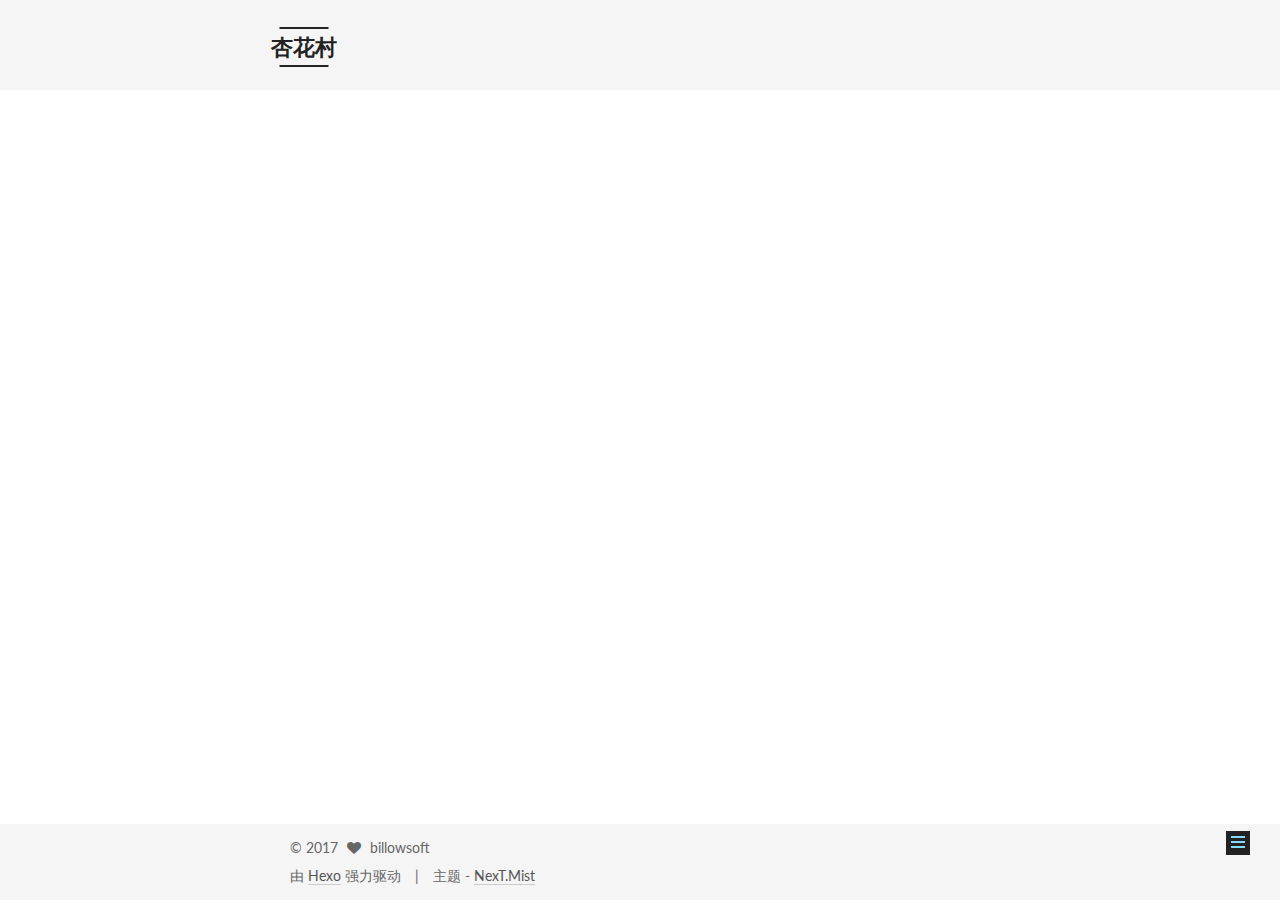
<file: 2017/04/16/第一篇/index.html>
<!doctype html>



  


<html class="theme-next mist use-motion" lang="zh-Hans">
<head>
  <meta charset="UTF-8"/>
<meta http-equiv="X-UA-Compatible" content="IE=edge" />
<meta name="viewport" content="width=device-width, initial-scale=1, maximum-scale=1"/>



<meta http-equiv="Cache-Control" content="no-transform" />
<meta http-equiv="Cache-Control" content="no-siteapp" />















  
  
  <link href="/lib/fancybox/source/jquery.fancybox.css?v=2.1.5" rel="stylesheet" type="text/css" />




  
  
  
  

  
    
    
  

  

  

  

  

  
    
    
    <link href="//fonts.googleapis.com/css?family=Lato:300,300italic,400,400italic,700,700italic&subset=latin,latin-ext" rel="stylesheet" type="text/css">
  






<link href="/lib/font-awesome/css/font-awesome.min.css?v=4.6.2" rel="stylesheet" type="text/css" />

<link href="/css/main.css?v=5.1.0" rel="stylesheet" type="text/css" />


  <meta name="keywords" content="Hexo, World" />








  <link rel="shortcut icon" type="image/x-icon" href="/favicon.ico?v=5.1.0" />






<meta name="description" content="生如夏花之绚烂，死如秋叶之静美">
<meta name="keywords">
<meta property="og:type" content="article">
<meta property="og:title" content="第一篇">
<meta property="og:url" content="http://yoursite.com/2017/04/16/第一篇/index.html">
<meta property="og:site_name" content="杏花村">
<meta property="og:description" content="生如夏花之绚烂，死如秋叶之静美">
<meta property="og:updated_time" content="2017-04-16T09:29:14.397Z">
<meta name="twitter:card" content="summary">
<meta name="twitter:title" content="第一篇">
<meta name="twitter:description" content="生如夏花之绚烂，死如秋叶之静美">



<script type="text/javascript" id="hexo.configurations">
  var NexT = window.NexT || {};
  var CONFIG = {
    root: '/',
    scheme: 'Mist',
    sidebar: {"position":"left","display":"post","offset":12,"offset_float":0,"b2t":false,"scrollpercent":false},
    fancybox: true,
    motion: true,
    duoshuo: {
      userId: '0',
      author: '博主'
    },
    algolia: {
      applicationID: '',
      apiKey: '',
      indexName: '',
      hits: {"per_page":10},
      labels: {"input_placeholder":"Search for Posts","hits_empty":"We didn't find any results for the search: ${query}","hits_stats":"${hits} results found in ${time} ms"}
    }
  };
</script>



  <link rel="canonical" href="http://yoursite.com/2017/04/16/第一篇/"/>





  <title> 第一篇 | 杏花村 </title>
</head>

<body itemscope itemtype="http://schema.org/WebPage" lang="zh-Hans">

  





  <script type="text/javascript">
    var _hmt = _hmt || [];
    (function() {
      var hm = document.createElement("script");
      hm.src = "https://hm.baidu.com/hm.js?ec7ead41adfddb76dd10bd3db284f58b";
      var s = document.getElementsByTagName("script")[0];
      s.parentNode.insertBefore(hm, s);
    })();
  </script>










  
  
    
  

  <div class="container sidebar-position-left page-post-detail ">
    <div class="headband"></div>

    <header id="header" class="header" itemscope itemtype="http://schema.org/WPHeader">
      <div class="header-inner"><div class="site-brand-wrapper">
  <div class="site-meta ">
    

    <div class="custom-logo-site-title">
      <a href="/"  class="brand" rel="start">
        <span class="logo-line-before"><i></i></span>
        <span class="site-title">杏花村</span>
        <span class="logo-line-after"><i></i></span>
      </a>
    </div>
      
        <p class="site-subtitle"></p>
      
  </div>

  <div class="site-nav-toggle">
    <button>
      <span class="btn-bar"></span>
      <span class="btn-bar"></span>
      <span class="btn-bar"></span>
    </button>
  </div>
</div>

<nav class="site-nav">
  

  
    <ul id="menu" class="menu">
      
        
        <li class="menu-item menu-item-home">
          <a href="/" rel="section">
            
              <i class="menu-item-icon fa fa-fw fa-home"></i> <br />
            
            首页
          </a>
        </li>
      
        
        <li class="menu-item menu-item-tech">
          <a href="/tech" rel="section">
            
              <i class="menu-item-icon fa fa-fw fa-android"></i> <br />
            
            技术
          </a>
        </li>
      
        
        <li class="menu-item menu-item-movie">
          <a href="/movie" rel="section">
            
              <i class="menu-item-icon fa fa-fw fa-video-camera"></i> <br />
            
            电影
          </a>
        </li>
      
        
        <li class="menu-item menu-item-life">
          <a href="/life" rel="section">
            
              <i class="menu-item-icon fa fa-fw fa-question-circle"></i> <br />
            
            生活
          </a>
        </li>
      
        
        <li class="menu-item menu-item-book">
          <a href="/book" rel="section">
            
              <i class="menu-item-icon fa fa-fw fa-book"></i> <br />
            
            书籍
          </a>
        </li>
      
        
        <li class="menu-item menu-item-good_stuff">
          <a href="/good_stuff" rel="section">
            
              <i class="menu-item-icon fa fa-fw fa-cart-plus"></i> <br />
            
            好物推荐
          </a>
        </li>
      
        
        <li class="menu-item menu-item-tags">
          <a href="/tags" rel="section">
            
              <i class="menu-item-icon fa fa-fw fa-tags"></i> <br />
            
            标签
          </a>
        </li>
      
        
        <li class="menu-item menu-item-about">
          <a href="/about" rel="section">
            
              <i class="menu-item-icon fa fa-fw fa-user"></i> <br />
            
            关于
          </a>
        </li>
      

      
    </ul>
  

  
</nav>



 </div>
    </header>

    <main id="main" class="main">
      <div class="main-inner">
        <div class="content-wrap">
          <div id="content" class="content">
            

  <div id="posts" class="posts-expand">
    

  

  
  
  

  <article class="post post-type-normal " itemscope itemtype="http://schema.org/Article">
    <link itemprop="mainEntityOfPage" href="http://yoursite.com/2017/04/16/第一篇/">

    <span hidden itemprop="author" itemscope itemtype="http://schema.org/Person">
      <meta itemprop="name" content="billowsoft">
      <meta itemprop="description" content="">
      <meta itemprop="image" content="/uploads/icon-myself.jpg">
    </span>

    <span hidden itemprop="publisher" itemscope itemtype="http://schema.org/Organization">
      <meta itemprop="name" content="杏花村">
    </span>

    
      <header class="post-header">

        
        
          <h1 class="post-title" itemprop="name headline">
            
            
              
                第一篇
              
            
          </h1>
        

        <div class="post-meta">
          <span class="post-time">
            
              <span class="post-meta-item-icon">
                <i class="fa fa-calendar-o"></i>
              </span>
              
                <span class="post-meta-item-text">发表于</span>
              
              <time title="创建于" itemprop="dateCreated datePublished" datetime="2017-04-16T17:29:14+08:00">
                2017-04-16
              </time>
            

            

            
          </span>

          

          
            
          

          
          
             <span id="/2017/04/16/第一篇/" class="leancloud_visitors" data-flag-title="第一篇">
               <span class="post-meta-divider">|</span>
               <span class="post-meta-item-icon">
                 <i class="fa fa-eye"></i>
               </span>
               
                 <span class="post-meta-item-text">阅读次数 </span>
               
                 <span class="leancloud-visitors-count"></span>
             </span>
          

          

          

          

        </div>
      </header>
    


    <div class="post-body" itemprop="articleBody">

      
      

      
        
      
    </div>

    <div>
      
        
<div id="wechat_subscriber" style="display: block; padding: 10px 0; margin: 20px auto; width: 100%; text-align: center">
    <img id="wechat_subscriber_qcode" src="/uploads/wechat-qcode.jpg" alt="billowsoft wechat" style="width: 200px; max-width: 100%;"/>
    <div>欢迎订阅我的博客！</div>
</div>


      
    </div>

    <div>
      
        

      
    </div>

    <div>
      
        

      
    </div>

    <footer class="post-footer">
      

      
        
      

      
        <div class="post-nav">
          <div class="post-nav-next post-nav-item">
            
              <a href="/2017/07/15/转-以美国Umpqua银行为例探析银行实体网点转型/" rel="next" title="[转]以美国Umpqua银行为例探析银行实体网点转型">
                <i class="fa fa-chevron-left"></i> [转]以美国Umpqua银行为例探析银行实体网点转型
              </a>
            
          </div>

          <span class="post-nav-divider"></span>

          <div class="post-nav-prev post-nav-item">
            
          </div>
        </div>
      

      
      
    </footer>
  </article>



    <div class="post-spread">
      
    </div>
  </div>


          </div>
          


          
  <div class="comments" id="comments">
    
      <div id="lv-container" data-id="city" data-uid="MTAyMC8yOTUzMi82MTAw"></div>
    
  </div>


        </div>
        
          
  
  <div class="sidebar-toggle">
    <div class="sidebar-toggle-line-wrap">
      <span class="sidebar-toggle-line sidebar-toggle-line-first"></span>
      <span class="sidebar-toggle-line sidebar-toggle-line-middle"></span>
      <span class="sidebar-toggle-line sidebar-toggle-line-last"></span>
    </div>
  </div>

  <aside id="sidebar" class="sidebar">
    <div class="sidebar-inner">

      

      

      <section class="site-overview sidebar-panel sidebar-panel-active">
        <div class="site-author motion-element" itemprop="author" itemscope itemtype="http://schema.org/Person">
          <img class="site-author-image" itemprop="image"
               src="/uploads/icon-myself.jpg"
               alt="billowsoft" />
          <p class="site-author-name" itemprop="name">billowsoft</p>
           
              <p class="site-description motion-element" itemprop="description">生如夏花之绚烂，死如秋叶之静美</p>
          
        </div>
        <nav class="site-state motion-element">

          
            <div class="site-state-item site-state-posts">
              <a href="/">
                <span class="site-state-item-count">3</span>
                <span class="site-state-item-name">日志</span>
              </a>
            </div>
          

          

          
            
            
            <div class="site-state-item site-state-tags">
              <a href="/tags/index.html">
                <span class="site-state-item-count">1</span>
                <span class="site-state-item-name">标签</span>
              </a>
            </div>
          

        </nav>

        

        <div class="links-of-author motion-element">
          
        </div>

        
        

        
        

        


      </section>

      

      

    </div>
  </aside>


        
      </div>
    </main>

    <footer id="footer" class="footer">
      <div class="footer-inner">
        <div class="copyright" >
  
  &copy; 
  <span itemprop="copyrightYear">2017</span>
  <span class="with-love">
    <i class="fa fa-heart"></i>
  </span>
  <span class="author" itemprop="copyrightHolder">billowsoft</span>
</div>


<div class="powered-by">
  由 <a class="theme-link" href="https://hexo.io">Hexo</a> 强力驱动
</div>

<div class="theme-info">
  主题 -
  <a class="theme-link" href="https://github.com/iissnan/hexo-theme-next">
    NexT.Mist
  </a>
</div>


        

        
      </div>
    </footer>

    
      <div class="back-to-top">
        <i class="fa fa-arrow-up"></i>
        
      </div>
    

  </div>

  

<script type="text/javascript">
  if (Object.prototype.toString.call(window.Promise) !== '[object Function]') {
    window.Promise = null;
  }
</script>









  








  
  <script type="text/javascript" src="/lib/jquery/index.js?v=2.1.3"></script>

  
  <script type="text/javascript" src="/lib/fastclick/lib/fastclick.min.js?v=1.0.6"></script>

  
  <script type="text/javascript" src="/lib/jquery_lazyload/jquery.lazyload.js?v=1.9.7"></script>

  
  <script type="text/javascript" src="/lib/velocity/velocity.min.js?v=1.2.1"></script>

  
  <script type="text/javascript" src="/lib/velocity/velocity.ui.min.js?v=1.2.1"></script>

  
  <script type="text/javascript" src="/lib/fancybox/source/jquery.fancybox.pack.js?v=2.1.5"></script>


  


  <script type="text/javascript" src="/js/src/utils.js?v=5.1.0"></script>

  <script type="text/javascript" src="/js/src/motion.js?v=5.1.0"></script>



  
  

  
  <script type="text/javascript" src="/js/src/scrollspy.js?v=5.1.0"></script>
<script type="text/javascript" src="/js/src/post-details.js?v=5.1.0"></script>



  


  <script type="text/javascript" src="/js/src/bootstrap.js?v=5.1.0"></script>



  


  




	





  





  





  
    <script type="text/javascript">
      (function(d, s) {
        var j, e = d.getElementsByTagName(s)[0];
        if (typeof LivereTower === 'function') { return; }
        j = d.createElement(s);
        j.src = 'https://cdn-city.livere.com/js/embed.dist.js';
        j.async = true;
        e.parentNode.insertBefore(j, e);
      })(document, 'script');
    </script>
  






  





  

  
  <script src="https://cdn1.lncld.net/static/js/av-core-mini-0.6.1.js"></script>
  <script>AV.initialize("1TKkAMdYwuuPVoBxJiLoxhU4-gzGzoHsz", "vRvipf0Up8grUn40y6NFP1QK");</script>
  <script>
    function showTime(Counter) {
      var query = new AV.Query(Counter);
      var entries = [];
      var $visitors = $(".leancloud_visitors");

      $visitors.each(function () {
        entries.push( $(this).attr("id").trim() );
      });

      query.containedIn('url', entries);
      query.find()
        .done(function (results) {
          var COUNT_CONTAINER_REF = '.leancloud-visitors-count';

          if (results.length === 0) {
            $visitors.find(COUNT_CONTAINER_REF).text(0);
            return;
          }

          for (var i = 0; i < results.length; i++) {
            var item = results[i];
            var url = item.get('url');
            var time = item.get('time');
            var element = document.getElementById(url);

            $(element).find(COUNT_CONTAINER_REF).text(time);
          }
          for(var i = 0; i < entries.length; i++) {
            var url = entries[i];
            var element = document.getElementById(url);
            var countSpan = $(element).find(COUNT_CONTAINER_REF);
            if( countSpan.text() == '') {
              countSpan.text(0);
            }
          }
        })
        .fail(function (object, error) {
          console.log("Error: " + error.code + " " + error.message);
        });
    }

    function addCount(Counter) {
      var $visitors = $(".leancloud_visitors");
      var url = $visitors.attr('id').trim();
      var title = $visitors.attr('data-flag-title').trim();
      var query = new AV.Query(Counter);

      query.equalTo("url", url);
      query.find({
        success: function(results) {
          if (results.length > 0) {
            var counter = results[0];
            counter.fetchWhenSave(true);
            counter.increment("time");
            counter.save(null, {
              success: function(counter) {
                var $element = $(document.getElementById(url));
                $element.find('.leancloud-visitors-count').text(counter.get('time'));
              },
              error: function(counter, error) {
                console.log('Failed to save Visitor num, with error message: ' + error.message);
              }
            });
          } else {
            var newcounter = new Counter();
            /* Set ACL */
            var acl = new AV.ACL();
            acl.setPublicReadAccess(true);
            acl.setPublicWriteAccess(true);
            newcounter.setACL(acl);
            /* End Set ACL */
            newcounter.set("title", title);
            newcounter.set("url", url);
            newcounter.set("time", 1);
            newcounter.save(null, {
              success: function(newcounter) {
                var $element = $(document.getElementById(url));
                $element.find('.leancloud-visitors-count').text(newcounter.get('time'));
              },
              error: function(newcounter, error) {
                console.log('Failed to create');
              }
            });
          }
        },
        error: function(error) {
          console.log('Error:' + error.code + " " + error.message);
        }
      });
    }

    $(function() {
      var Counter = AV.Object.extend("Counter");
      if ($('.leancloud_visitors').length == 1) {
        addCount(Counter);
      } else if ($('.post-title-link').length > 1) {
        showTime(Counter);
      }
    });
  </script>



  

  

  

  

</body>
</html>
</file>
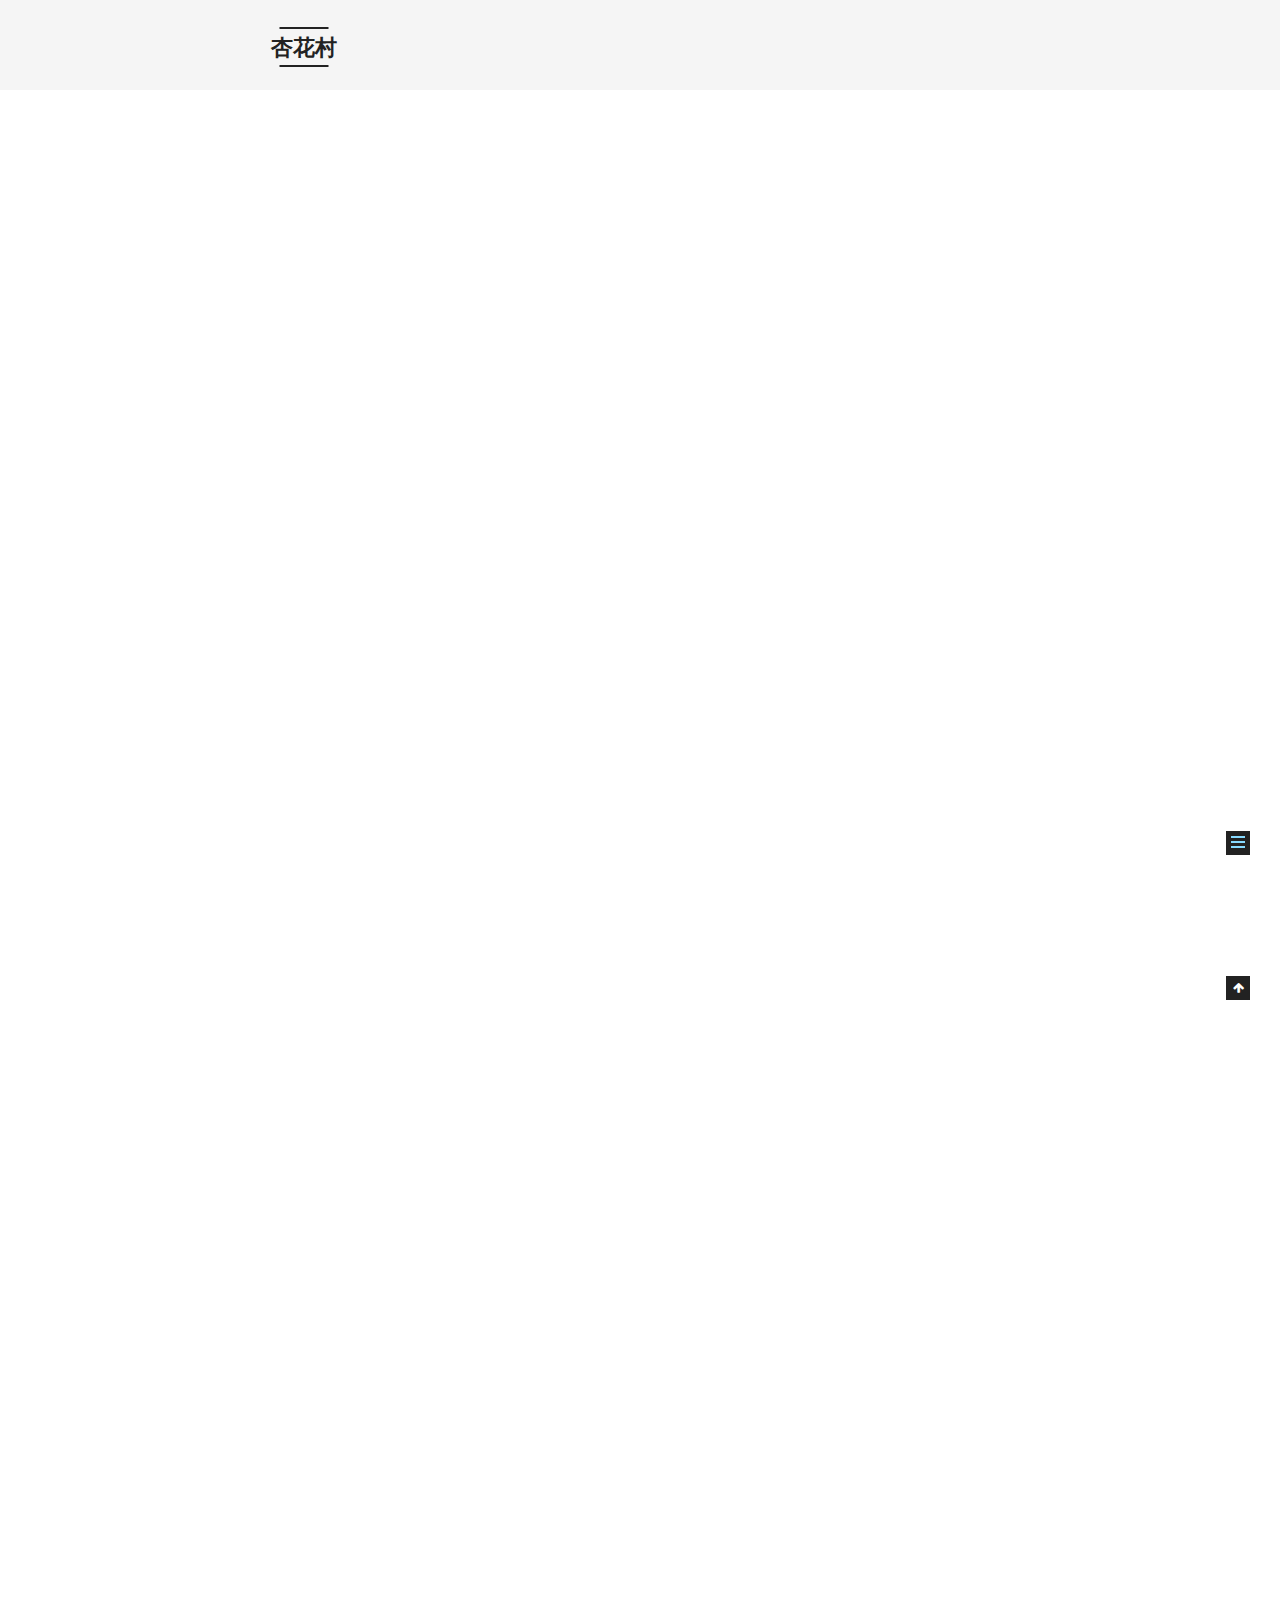
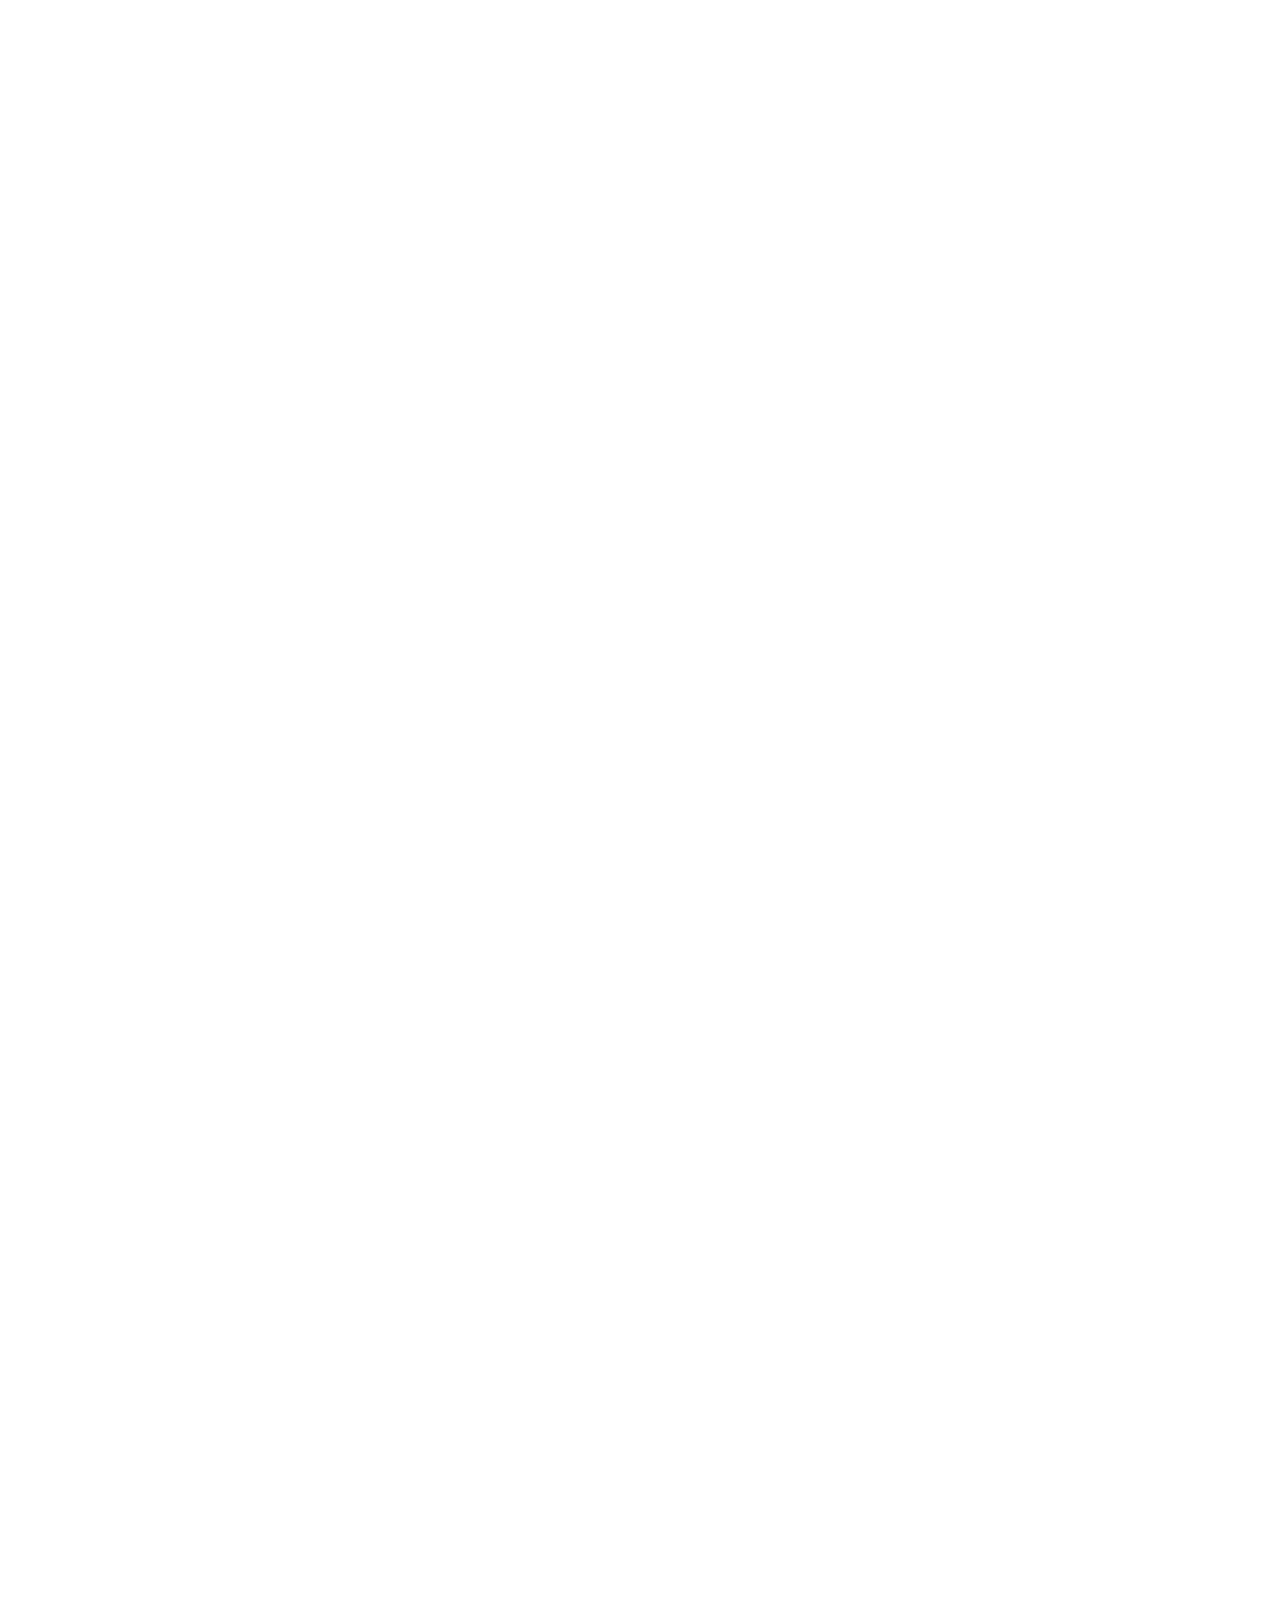
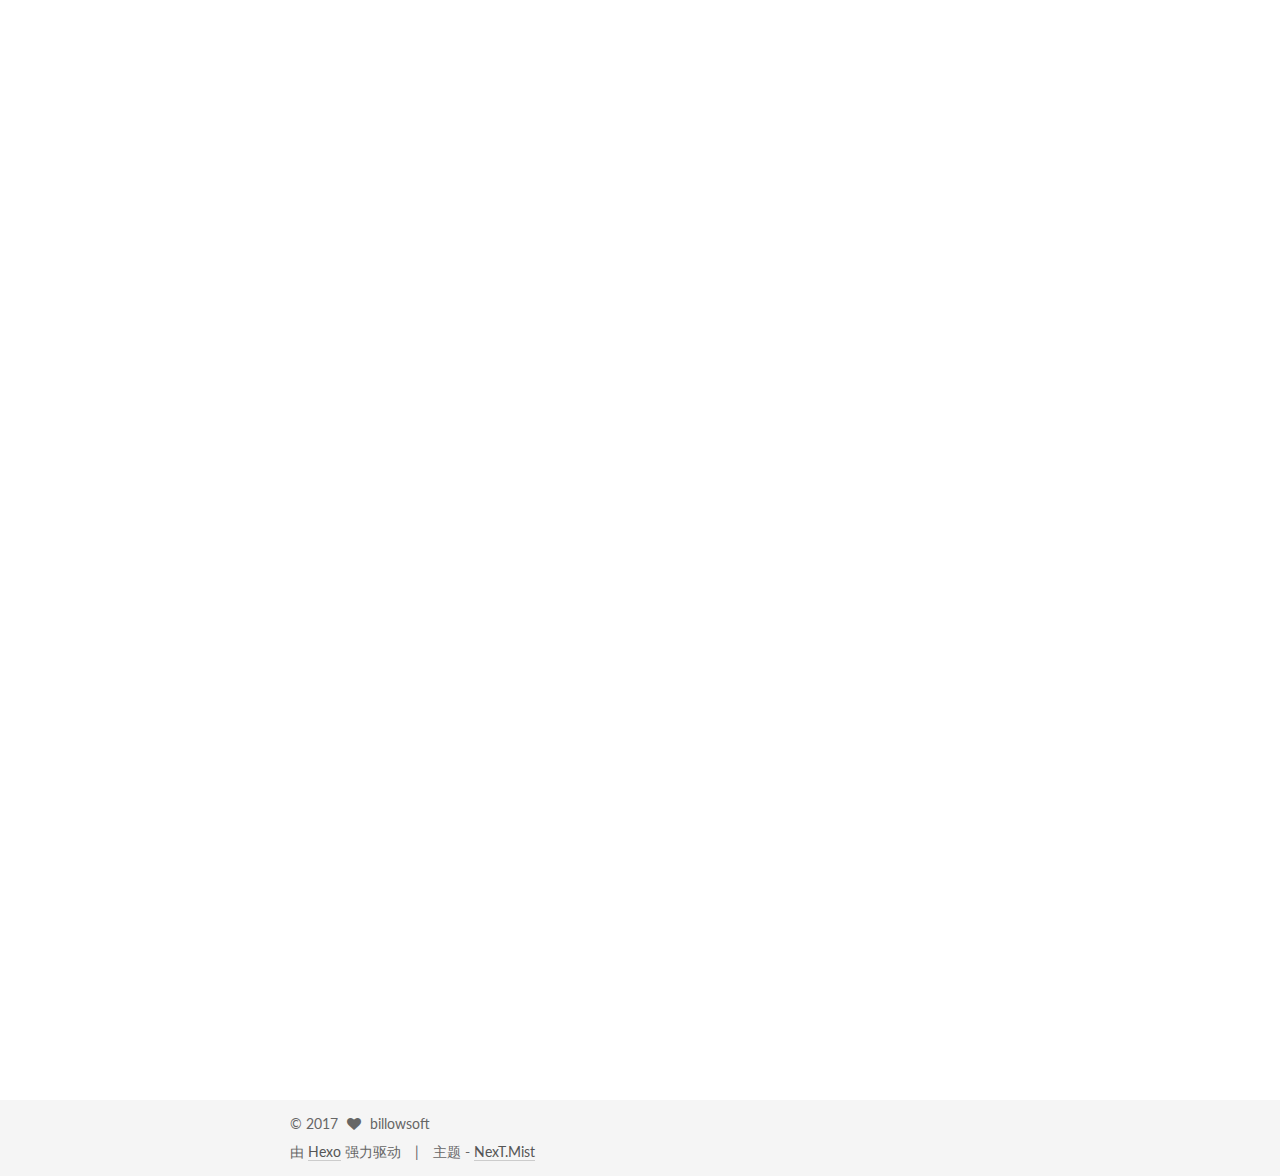
<file: 2017/07/15/【社区银行创新】美国Umpqua银行如何通过网点转型带动战略转型/index.html>
<!doctype html>



  


<html class="theme-next mist use-motion" lang="zh-Hans">
<head>
  <meta charset="UTF-8"/>
<meta http-equiv="X-UA-Compatible" content="IE=edge" />
<meta name="viewport" content="width=device-width, initial-scale=1, maximum-scale=1"/>



<meta http-equiv="Cache-Control" content="no-transform" />
<meta http-equiv="Cache-Control" content="no-siteapp" />















  
  
  <link href="/lib/fancybox/source/jquery.fancybox.css?v=2.1.5" rel="stylesheet" type="text/css" />




  
  
  
  

  
    
    
  

  

  

  

  

  
    
    
    <link href="//fonts.googleapis.com/css?family=Lato:300,300italic,400,400italic,700,700italic&subset=latin,latin-ext" rel="stylesheet" type="text/css">
  






<link href="/lib/font-awesome/css/font-awesome.min.css?v=4.6.2" rel="stylesheet" type="text/css" />

<link href="/css/main.css?v=5.1.0" rel="stylesheet" type="text/css" />


  <meta name="keywords" content="bank," />








  <link rel="shortcut icon" type="image/x-icon" href="/favicon.ico?v=5.1.0" />






<meta name="description" content="面对互联网金融的冲击，银行在拥抱互联网的同时，也需关注传统物理网点的转型。而美国Umpqua银行准确的网点定位、独特的网点设计和独一无二的客户体验是其网点转型成功的重要经验。未来，社交化、开放式、体验式和智能化将是银行物理网点转型的重要方向。 互联网金融，尤其是移动金融的蓬勃发展，对传统商业银行形成严重冲击。银行单纯依靠物理网点扩张已经成为一种高成本低效率的业务拓展模式；众多物理网点虽然是宝贵的资">
<meta name="keywords" content="bank">
<meta property="og:type" content="article">
<meta property="og:title" content="【社区银行创新】美国Umpqua银行如何通过网点转型带动战略转型">
<meta property="og:url" content="http://yoursite.com/2017/07/15/【社区银行创新】美国Umpqua银行如何通过网点转型带动战略转型/index.html">
<meta property="og:site_name" content="杏花村">
<meta property="og:description" content="面对互联网金融的冲击，银行在拥抱互联网的同时，也需关注传统物理网点的转型。而美国Umpqua银行准确的网点定位、独特的网点设计和独一无二的客户体验是其网点转型成功的重要经验。未来，社交化、开放式、体验式和智能化将是银行物理网点转型的重要方向。 互联网金融，尤其是移动金融的蓬勃发展，对传统商业银行形成严重冲击。银行单纯依靠物理网点扩张已经成为一种高成本低效率的业务拓展模式；众多物理网点虽然是宝贵的资">
<meta property="og:updated_time" content="2017-07-15T08:26:39.213Z">
<meta name="twitter:card" content="summary">
<meta name="twitter:title" content="【社区银行创新】美国Umpqua银行如何通过网点转型带动战略转型">
<meta name="twitter:description" content="面对互联网金融的冲击，银行在拥抱互联网的同时，也需关注传统物理网点的转型。而美国Umpqua银行准确的网点定位、独特的网点设计和独一无二的客户体验是其网点转型成功的重要经验。未来，社交化、开放式、体验式和智能化将是银行物理网点转型的重要方向。 互联网金融，尤其是移动金融的蓬勃发展，对传统商业银行形成严重冲击。银行单纯依靠物理网点扩张已经成为一种高成本低效率的业务拓展模式；众多物理网点虽然是宝贵的资">



<script type="text/javascript" id="hexo.configurations">
  var NexT = window.NexT || {};
  var CONFIG = {
    root: '/',
    scheme: 'Mist',
    sidebar: {"position":"left","display":"post","offset":12,"offset_float":0,"b2t":false,"scrollpercent":false},
    fancybox: true,
    motion: true,
    duoshuo: {
      userId: '0',
      author: '博主'
    },
    algolia: {
      applicationID: '',
      apiKey: '',
      indexName: '',
      hits: {"per_page":10},
      labels: {"input_placeholder":"Search for Posts","hits_empty":"We didn't find any results for the search: ${query}","hits_stats":"${hits} results found in ${time} ms"}
    }
  };
</script>



  <link rel="canonical" href="http://yoursite.com/2017/07/15/【社区银行创新】美国Umpqua银行如何通过网点转型带动战略转型/"/>





  <title> 【社区银行创新】美国Umpqua银行如何通过网点转型带动战略转型 | 杏花村 </title>
</head>

<body itemscope itemtype="http://schema.org/WebPage" lang="zh-Hans">

  





  <script type="text/javascript">
    var _hmt = _hmt || [];
    (function() {
      var hm = document.createElement("script");
      hm.src = "https://hm.baidu.com/hm.js?ec7ead41adfddb76dd10bd3db284f58b";
      var s = document.getElementsByTagName("script")[0];
      s.parentNode.insertBefore(hm, s);
    })();
  </script>










  
  
    
  

  <div class="container sidebar-position-left page-post-detail ">
    <div class="headband"></div>

    <header id="header" class="header" itemscope itemtype="http://schema.org/WPHeader">
      <div class="header-inner"><div class="site-brand-wrapper">
  <div class="site-meta ">
    

    <div class="custom-logo-site-title">
      <a href="/"  class="brand" rel="start">
        <span class="logo-line-before"><i></i></span>
        <span class="site-title">杏花村</span>
        <span class="logo-line-after"><i></i></span>
      </a>
    </div>
      
        <p class="site-subtitle"></p>
      
  </div>

  <div class="site-nav-toggle">
    <button>
      <span class="btn-bar"></span>
      <span class="btn-bar"></span>
      <span class="btn-bar"></span>
    </button>
  </div>
</div>

<nav class="site-nav">
  

  
    <ul id="menu" class="menu">
      
        
        <li class="menu-item menu-item-home">
          <a href="/" rel="section">
            
              <i class="menu-item-icon fa fa-fw fa-home"></i> <br />
            
            首页
          </a>
        </li>
      
        
        <li class="menu-item menu-item-tech">
          <a href="/tech" rel="section">
            
              <i class="menu-item-icon fa fa-fw fa-android"></i> <br />
            
            技术
          </a>
        </li>
      
        
        <li class="menu-item menu-item-movie">
          <a href="/movie" rel="section">
            
              <i class="menu-item-icon fa fa-fw fa-video-camera"></i> <br />
            
            电影
          </a>
        </li>
      
        
        <li class="menu-item menu-item-life">
          <a href="/life" rel="section">
            
              <i class="menu-item-icon fa fa-fw fa-question-circle"></i> <br />
            
            生活
          </a>
        </li>
      
        
        <li class="menu-item menu-item-book">
          <a href="/book" rel="section">
            
              <i class="menu-item-icon fa fa-fw fa-book"></i> <br />
            
            书籍
          </a>
        </li>
      
        
        <li class="menu-item menu-item-good_stuff">
          <a href="/good_stuff" rel="section">
            
              <i class="menu-item-icon fa fa-fw fa-cart-plus"></i> <br />
            
            好物推荐
          </a>
        </li>
      
        
        <li class="menu-item menu-item-tags">
          <a href="/tags" rel="section">
            
              <i class="menu-item-icon fa fa-fw fa-tags"></i> <br />
            
            标签
          </a>
        </li>
      
        
        <li class="menu-item menu-item-about">
          <a href="/about" rel="section">
            
              <i class="menu-item-icon fa fa-fw fa-user"></i> <br />
            
            关于
          </a>
        </li>
      

      
    </ul>
  

  
</nav>



 </div>
    </header>

    <main id="main" class="main">
      <div class="main-inner">
        <div class="content-wrap">
          <div id="content" class="content">
            

  <div id="posts" class="posts-expand">
    

  

  
  
  

  <article class="post post-type-normal " itemscope itemtype="http://schema.org/Article">
    <link itemprop="mainEntityOfPage" href="http://yoursite.com/2017/07/15/【社区银行创新】美国Umpqua银行如何通过网点转型带动战略转型/">

    <span hidden itemprop="author" itemscope itemtype="http://schema.org/Person">
      <meta itemprop="name" content="billowsoft">
      <meta itemprop="description" content="">
      <meta itemprop="image" content="/uploads/icon-myself.jpg">
    </span>

    <span hidden itemprop="publisher" itemscope itemtype="http://schema.org/Organization">
      <meta itemprop="name" content="杏花村">
    </span>

    
      <header class="post-header">

        
        
          <h1 class="post-title" itemprop="name headline">
            
            
              
                【社区银行创新】美国Umpqua银行如何通过网点转型带动战略转型
              
            
          </h1>
        

        <div class="post-meta">
          <span class="post-time">
            
              <span class="post-meta-item-icon">
                <i class="fa fa-calendar-o"></i>
              </span>
              
                <span class="post-meta-item-text">发表于</span>
              
              <time title="创建于" itemprop="dateCreated datePublished" datetime="2017-07-15T16:12:56+08:00">
                2017-07-15
              </time>
            

            

            
          </span>

          

          
            
          

          
          
             <span id="/2017/07/15/【社区银行创新】美国Umpqua银行如何通过网点转型带动战略转型/" class="leancloud_visitors" data-flag-title="【社区银行创新】美国Umpqua银行如何通过网点转型带动战略转型">
               <span class="post-meta-divider">|</span>
               <span class="post-meta-item-icon">
                 <i class="fa fa-eye"></i>
               </span>
               
                 <span class="post-meta-item-text">阅读次数 </span>
               
                 <span class="leancloud-visitors-count"></span>
             </span>
          

          

          

          

        </div>
      </header>
    


    <div class="post-body" itemprop="articleBody">

      
      

      
        <p>面对互联网金融的冲击，银行在拥抱互联网的同时，也需关注传统物理网点的转型。而美国Umpqua银行准确的网点定位、独特的网点设计和独一无二的客户体验是其网点转型成功的重要经验。未来，社交化、开放式、体验式和智能化将是银行物理网点转型的重要方向。</p>
<p>互联网金融，尤其是移动金融的蓬勃发展，对传统商业银行形成严重冲击。银行单纯依靠物理网点扩张已经成为一种高成本低效率的业务拓展模式；众多物理网点虽然是宝贵的资源，但如果不能及时推进网点转型，也有可能成为沉重的负担。</p>
<p>Umpqua银行在二十年间由一家资产规模不足2亿美元的小型社区银行发展为资产规模超过200亿美元的大型商业银行，成功的网点转型是其能够从激烈的市场竞争中脱颖而出的关键，其成功经验值得国内商业银行，尤其是中小商业银行学习和借鉴。</p>
<h2 id="Umpqua银行通过网点转型带动战略转型"><a href="#Umpqua银行通过网点转型带动战略转型" class="headerlink" title="Umpqua银行通过网点转型带动战略转型"></a>Umpqua银行通过网点转型带动战略转型</h2><p>Umpqua银行于1953年成立于美国俄勒冈州的坎宁威尔，最初只有6名员工，是专门为伐木工人提供兑换薪水服务的小型社区银行。虽然一直以来经营状况良好，但与美国众多社区银行一样，增长缓慢且安于现状。</p>
<p>即使到了1994年，Umpqua银行也只有40多名员工、1.5亿美元资产的小型社区银行。面对众多社区银行和大中型银行的竞争，Umpqua银行在产品和服务等方面都不具有竞争优势。</p>
<p>然而就在1994年，Umpqua银行确立了“致力于差异化服务和专注于社区”的竞争策略，以突破性的、超越传统银行思维模式的理念设计出装修独特、环境舒适、服务温馨的营业网点，通过网点转型带动战略转型。</p>
<p>1995年，Umpqua银行在俄勒冈州的罗斯堡设立第一家“旗舰店”，为客户提供独特的“客户体验”。这种网点被称作“门店”，区别于传统银行。“门店”概念的提出，是对传统银行理念的一种突破。与传统银行网点相比，“门店”为客户提供免费的现煮咖啡、免费的网络浏览服务和免费取阅的报刊杂志等。</p>
<p>更为重要的是，“门店”极力为客户创造一种舒适惬意的环境和自由温馨的氛围，如模仿咖啡店的报纸摆放，图书馆一样摊开的图书，随时更新的物品摆设等。而银行产品和服务的摆放方式与零售商店的商品陈列一样，使客户在轻松舒适的环境中完成投资决策。</p>
<p>2003年，Umpqua银行的第二代“门店”在波特兰的珍珠区开业。新“门店”像一个社区中心，为社区居民提供包括夜场电影，瑜伽训练和基础投资课程等一系列服务。从2004年开始，Umpqua银行为员工提供每年40小时的带薪社区服务假期，鼓励员工参与社区的青少年、教育和发展等活动；推出冰激凌车服务，开始为社区居民提供免费冰淇淋。<br>2006年，新的以“邻里”概念为核心的“门店”在波特兰开业，致力于为社区居民提供亲切的银行服务；强调以更加亲近的关系为社区居民服务，并开始推行“发掘当地音乐”的活动。Umpqua银行还为此设立了一个基金会，帮助银行总部所在地俄勒冈州地区的年轻人增加音乐教育和修养。</p>
<p>Umpqua银行“不仅把自己当作一家传统银行、更是一家社区中心”的独特战略为它带来巨大的成功。1994年，Umpqua银行在达拉斯的市场份额只排在第3位；在两年半的时间里就上升到第1位，占比达43％。2006年，Umpqua银行成为萨克拉门托地区最大的社区银行。</p>
<p>2008年金融危机期间，美国数百家银行倒闭或被兼并，其中包括美联银行这样的大型银行。而Umpqua银行不仅顺利渡过危机，还成功抓住机遇连续兼并了4家社区银行。到2014年末，Umpqua银行已经拥有371家分行，全职雇员超过4500人，总资产超过225亿美元，是俄勒冈州最大的银行，在全美银行业中排名第63位。</p>
<p>Umpqua银行的成功不仅表现为规模的扩张，还表现为公司形象的提升和社会认知度的提高。从2008年起，Umpqua银行连续入选《福布斯》“美国100家最愿意工作企业”年度排行榜，连续8年被评为俄勒冈州最令人羡慕的金融服务机构，在2010年《福布斯》杂志“最佳银行”中排名第19位。<br>现在，Umpqua银行被誉为“美国最佳社区银行”，连续两年被美国独立社区银行家协会评为“顶级社区银行先锋”。</p>
<h2 id="Umpqua银行网点转型的成功经验"><a href="#Umpqua银行网点转型的成功经验" class="headerlink" title="Umpqua银行网点转型的成功经验"></a>Umpqua银行网点转型的成功经验</h2><p>Umpqua银行在短短二十年时间取得如此成就，成功的网点转型是关键因素之一，概括而言，其成功经验包括如下三个方面。</p>
<font color="blue">“社区中心”的网点定位。</font>

<p>随着互联网金融，尤其是移动金融的飞速发展，虚拟渠道对银行柜台业务的替代率不断提高。大部分银行业务，如余额查询、转账付款，甚至支票存款都可通过手机银行或网银完成，客户必须到物理网点才能办理的业务越来越少。</p>
<p>虽然物理网点的交易功能不断弱化，但并不意味着物理网点作用的减弱或消亡。Umpqua银行认为，物理网点仍具有虚拟渠道无法替代的重要作用。大部分新账户的开立和各种客户关系的建立仍然需在物理网点进行。由于技术和监管政策的限制，开户、合同签订等仍然需通过物理网点面对面进行。</p>
<p>大量复杂的增值类产品或服务，如财务咨询、财务顾问等服务也需在物理网点当面进行。更重要的是，物理网点还是银行提供差异化服务的重要渠道。物理网点可为银行职员创造与客户面对面交流的机会，可通过人与人之间的当面沟通为客户提供优于竞争者的差异化服务，带来更好的客户感受，建立更紧密牢固的客户关系。</p>
<p>因此，Umpqua银行提出“大银行成熟的产品和专业知识与社区银行的服务和本地化紧密结合的银行”的竞争策略。Umpqua银行网点的两大特征是“门店”的概念和“社区中心”的理念。</p>
<p>Umpqua银行认为银行属于零售服务行业，就像传统商店从事的是有形商品的零售业务，银行从事的是无形商品，即金融服务的零售业务。Umpqua银行将其网点称为“门店”，以区别于传统银行网点。</p>
<p>“门店”概念的提出，是对传统银行业理念的一种突破，使Umpqua银行获得了区别于其他银行的显著的差异化优势。Umpqua银行将其营业网点定位为“社区中心”，设计成产品展示中心和客户体验中心。社区居民到银行门店不一定是为了办理银行业务，而是出于某些社会或商业原因在此进行相互交流。门店成为所在社区的中心，一个公众娱乐、休闲和社交的场所。</p>
<font color="blue">独特的网点设计</font>

<p>确立了合理的竞争策略后，突破性的、超越传统银行业思维模式的网点设计成为Umpqua银行实现竞争策略，确立竞争优势的重要手段。<br>在网点选址上，Umpqua银行选择靠近星巴克等社区居民停留驻足时间更长的社区中心，力争能够融入社区居民的日常生活，而不是肯德基等快餐店热衷的社区型购物中心。</p>
<p>在网点设计上，Umpqua银行选择的是虽然没有银行网点设计经验，但却能突破传统银行思维的设计公司。<br>在网点装修上，Umpqua银行学习零售行业的经验，摒弃传统的封闭、沉闷的空间格局，代之以舒适、时尚的开放式空间设计。银行工作人员与客户之间不再是冷冰冰的柜台，而是面对面的直接交流。</p>
<p>在内部摆设上，各种产品和服务的摆放像零售商店一样，大堂里是舒适的沙发，台面上摆放着可爱的小商品、礼品卡等。</p>
<p>Umpqua银行的目的就是吸引客户的注意力。吸引客户进入是门店的首要功能，只要客户走进门店就是成功的开始。Umpqua银行颠覆性的创意引起美国银行业的争相效仿。为持续保持其差异化竞争优势，Umpqua银行与时俱进不断创新。</p>
<p>1995年，Umpqua银行在罗斯堡推出第一代“门店”；2003年，第二代“门店”在波特兰开业；2004年开始为社区居民提供免费冰激凌；2006年，推出新的以“邻里”概念为核心的门店；2007年，在波特兰西南河滨地区建立创新实验室，尝试用新理念和新举措将最新技术用于提升客户体验；2009年，成立生态银行，帮助企业降低和减少碳排放；2011年，在社交媒体领域继续其创新形象，在Facebook和Twitter上突出其本地化和差异化服务的特点。</p>
<font color="blue">与众不同的客户体验</font>

<p>理念超前的网点设计风格使Umpqua银行获得了最初的成功，而创新式的服务带来的与众不同的客户体验则进一步强化了竞争优势。<br>在服务方面，Umpqua银行以丽思卡尔顿酒店为标杆，聘请丽思卡尔顿酒店的培训师对银行职员进行培训。在Umpqua银行的门店，银行职员不再是正襟危坐在玻璃柜台之后，而是随意走动，随时和客户交流、帮助客户解决业务问题。Umpqua银行的门店内设有舒适的休闲区，客户可在此休息、读报，并有专门的电脑供客户上网或游戏娱乐；Umpqua银行提供的免费品尝的现煮咖啡在客户中获得极高的认可度。<br>而且，客户还可在Umpqua银行提供的会客厅进行商务洽谈或日常交流。当客户在Umpqua银行的门店办完业务，银行职员会送上一包咖啡、一个帽子等免费的小礼品。在周末或晚上，Umpqua银行的门店还为社区居民提供诸如免费的瑜伽课、读书俱乐部等活动。总之，当客户进入Umpqua银行的门店，会感受到与众不同的客户体验。</p>
<p>Umpqua银行还采取多种措施以更好地融入社区，如发掘当地音乐项目，与美国西北地区有潜力的音乐家合作，将其作品放到专门的网站，供客户下载；设立基金，帮助俄勒冈地区的年轻人增加音乐教育和修养。</p>
<p>Umpqua银行还坚持与当地企业共同发展的原则，与许多当地中小企业签订协议，采购其产品作为网点礼物；或者将自己的门店作为当地企业产品展示和销售的平台，为当地企业的产品提供展台，帮助当地企业实现产品的直销。</p>
<p>Umpqua银行独特的网点设计和与众不同的客户体验使其获得巨大的成功，也给美国银行业带来巨大冲击，不仅中小银行，许多大型银行也纷纷效仿。</p>
<p><a href="http://www.bankpeixun.com/3488.html" target="_blank" rel="external">原文链接</a></p>

      
    </div>

    <div>
      
        
<div id="wechat_subscriber" style="display: block; padding: 10px 0; margin: 20px auto; width: 100%; text-align: center">
    <img id="wechat_subscriber_qcode" src="/uploads/wechat-qcode.jpg" alt="billowsoft wechat" style="width: 200px; max-width: 100%;"/>
    <div>欢迎订阅我的博客！</div>
</div>


      
    </div>

    <div>
      
        

      
    </div>

    <div>
      
        

      
    </div>

    <footer class="post-footer">
      
        <div class="post-tags">
          
            <a href="/tags/bank/" rel="tag"># bank</a>
          
        </div>
      

      
        
      

      
        <div class="post-nav">
          <div class="post-nav-next post-nav-item">
            
          </div>

          <span class="post-nav-divider"></span>

          <div class="post-nav-prev post-nav-item">
            
              <a href="/2017/07/15/转-以美国Umpqua银行为例探析银行实体网点转型/" rel="prev" title="[转]以美国Umpqua银行为例探析银行实体网点转型">
                [转]以美国Umpqua银行为例探析银行实体网点转型 <i class="fa fa-chevron-right"></i>
              </a>
            
          </div>
        </div>
      

      
      
    </footer>
  </article>



    <div class="post-spread">
      
    </div>
  </div>


          </div>
          


          
  <div class="comments" id="comments">
    
      <div id="lv-container" data-id="city" data-uid="MTAyMC8yOTUzMi82MTAw"></div>
    
  </div>


        </div>
        
          
  
  <div class="sidebar-toggle">
    <div class="sidebar-toggle-line-wrap">
      <span class="sidebar-toggle-line sidebar-toggle-line-first"></span>
      <span class="sidebar-toggle-line sidebar-toggle-line-middle"></span>
      <span class="sidebar-toggle-line sidebar-toggle-line-last"></span>
    </div>
  </div>

  <aside id="sidebar" class="sidebar">
    <div class="sidebar-inner">

      

      
        <ul class="sidebar-nav motion-element">
          <li class="sidebar-nav-toc sidebar-nav-active" data-target="post-toc-wrap" >
            文章目录
          </li>
          <li class="sidebar-nav-overview" data-target="site-overview">
            站点概览
          </li>
        </ul>
      

      <section class="site-overview sidebar-panel">
        <div class="site-author motion-element" itemprop="author" itemscope itemtype="http://schema.org/Person">
          <img class="site-author-image" itemprop="image"
               src="/uploads/icon-myself.jpg"
               alt="billowsoft" />
          <p class="site-author-name" itemprop="name">billowsoft</p>
           
              <p class="site-description motion-element" itemprop="description">生如夏花之绚烂，死如秋叶之静美</p>
          
        </div>
        <nav class="site-state motion-element">

          
            <div class="site-state-item site-state-posts">
              <a href="/">
                <span class="site-state-item-count">3</span>
                <span class="site-state-item-name">日志</span>
              </a>
            </div>
          

          

          
            
            
            <div class="site-state-item site-state-tags">
              <a href="/tags/index.html">
                <span class="site-state-item-count">1</span>
                <span class="site-state-item-name">标签</span>
              </a>
            </div>
          

        </nav>

        

        <div class="links-of-author motion-element">
          
        </div>

        
        

        
        

        


      </section>

      
      <!--noindex-->
        <section class="post-toc-wrap motion-element sidebar-panel sidebar-panel-active">
          <div class="post-toc">

            
              
            

            
              <div class="post-toc-content"><ol class="nav"><li class="nav-item nav-level-2"><a class="nav-link" href="#Umpqua银行通过网点转型带动战略转型"><span class="nav-number">1.</span> <span class="nav-text">Umpqua银行通过网点转型带动战略转型</span></a></li><li class="nav-item nav-level-2"><a class="nav-link" href="#Umpqua银行网点转型的成功经验"><span class="nav-number">2.</span> <span class="nav-text">Umpqua银行网点转型的成功经验</span></a></li></ol></div>
            

          </div>
        </section>
      <!--/noindex-->
      

      

    </div>
  </aside>


        
      </div>
    </main>

    <footer id="footer" class="footer">
      <div class="footer-inner">
        <div class="copyright" >
  
  &copy; 
  <span itemprop="copyrightYear">2017</span>
  <span class="with-love">
    <i class="fa fa-heart"></i>
  </span>
  <span class="author" itemprop="copyrightHolder">billowsoft</span>
</div>


<div class="powered-by">
  由 <a class="theme-link" href="https://hexo.io">Hexo</a> 强力驱动
</div>

<div class="theme-info">
  主题 -
  <a class="theme-link" href="https://github.com/iissnan/hexo-theme-next">
    NexT.Mist
  </a>
</div>


        

        
      </div>
    </footer>

    
      <div class="back-to-top">
        <i class="fa fa-arrow-up"></i>
        
      </div>
    

  </div>

  

<script type="text/javascript">
  if (Object.prototype.toString.call(window.Promise) !== '[object Function]') {
    window.Promise = null;
  }
</script>









  








  
  <script type="text/javascript" src="/lib/jquery/index.js?v=2.1.3"></script>

  
  <script type="text/javascript" src="/lib/fastclick/lib/fastclick.min.js?v=1.0.6"></script>

  
  <script type="text/javascript" src="/lib/jquery_lazyload/jquery.lazyload.js?v=1.9.7"></script>

  
  <script type="text/javascript" src="/lib/velocity/velocity.min.js?v=1.2.1"></script>

  
  <script type="text/javascript" src="/lib/velocity/velocity.ui.min.js?v=1.2.1"></script>

  
  <script type="text/javascript" src="/lib/fancybox/source/jquery.fancybox.pack.js?v=2.1.5"></script>


  


  <script type="text/javascript" src="/js/src/utils.js?v=5.1.0"></script>

  <script type="text/javascript" src="/js/src/motion.js?v=5.1.0"></script>



  
  

  
  <script type="text/javascript" src="/js/src/scrollspy.js?v=5.1.0"></script>
<script type="text/javascript" src="/js/src/post-details.js?v=5.1.0"></script>



  


  <script type="text/javascript" src="/js/src/bootstrap.js?v=5.1.0"></script>



  


  




	





  





  





  
    <script type="text/javascript">
      (function(d, s) {
        var j, e = d.getElementsByTagName(s)[0];
        if (typeof LivereTower === 'function') { return; }
        j = d.createElement(s);
        j.src = 'https://cdn-city.livere.com/js/embed.dist.js';
        j.async = true;
        e.parentNode.insertBefore(j, e);
      })(document, 'script');
    </script>
  






  





  

  
  <script src="https://cdn1.lncld.net/static/js/av-core-mini-0.6.1.js"></script>
  <script>AV.initialize("1TKkAMdYwuuPVoBxJiLoxhU4-gzGzoHsz", "vRvipf0Up8grUn40y6NFP1QK");</script>
  <script>
    function showTime(Counter) {
      var query = new AV.Query(Counter);
      var entries = [];
      var $visitors = $(".leancloud_visitors");

      $visitors.each(function () {
        entries.push( $(this).attr("id").trim() );
      });

      query.containedIn('url', entries);
      query.find()
        .done(function (results) {
          var COUNT_CONTAINER_REF = '.leancloud-visitors-count';

          if (results.length === 0) {
            $visitors.find(COUNT_CONTAINER_REF).text(0);
            return;
          }

          for (var i = 0; i < results.length; i++) {
            var item = results[i];
            var url = item.get('url');
            var time = item.get('time');
            var element = document.getElementById(url);

            $(element).find(COUNT_CONTAINER_REF).text(time);
          }
          for(var i = 0; i < entries.length; i++) {
            var url = entries[i];
            var element = document.getElementById(url);
            var countSpan = $(element).find(COUNT_CONTAINER_REF);
            if( countSpan.text() == '') {
              countSpan.text(0);
            }
          }
        })
        .fail(function (object, error) {
          console.log("Error: " + error.code + " " + error.message);
        });
    }

    function addCount(Counter) {
      var $visitors = $(".leancloud_visitors");
      var url = $visitors.attr('id').trim();
      var title = $visitors.attr('data-flag-title').trim();
      var query = new AV.Query(Counter);

      query.equalTo("url", url);
      query.find({
        success: function(results) {
          if (results.length > 0) {
            var counter = results[0];
            counter.fetchWhenSave(true);
            counter.increment("time");
            counter.save(null, {
              success: function(counter) {
                var $element = $(document.getElementById(url));
                $element.find('.leancloud-visitors-count').text(counter.get('time'));
              },
              error: function(counter, error) {
                console.log('Failed to save Visitor num, with error message: ' + error.message);
              }
            });
          } else {
            var newcounter = new Counter();
            /* Set ACL */
            var acl = new AV.ACL();
            acl.setPublicReadAccess(true);
            acl.setPublicWriteAccess(true);
            newcounter.setACL(acl);
            /* End Set ACL */
            newcounter.set("title", title);
            newcounter.set("url", url);
            newcounter.set("time", 1);
            newcounter.save(null, {
              success: function(newcounter) {
                var $element = $(document.getElementById(url));
                $element.find('.leancloud-visitors-count').text(newcounter.get('time'));
              },
              error: function(newcounter, error) {
                console.log('Failed to create');
              }
            });
          }
        },
        error: function(error) {
          console.log('Error:' + error.code + " " + error.message);
        }
      });
    }

    $(function() {
      var Counter = AV.Object.extend("Counter");
      if ($('.leancloud_visitors').length == 1) {
        addCount(Counter);
      } else if ($('.post-title-link').length > 1) {
        showTime(Counter);
      }
    });
  </script>



  

  

  

  

</body>
</html>
</file>
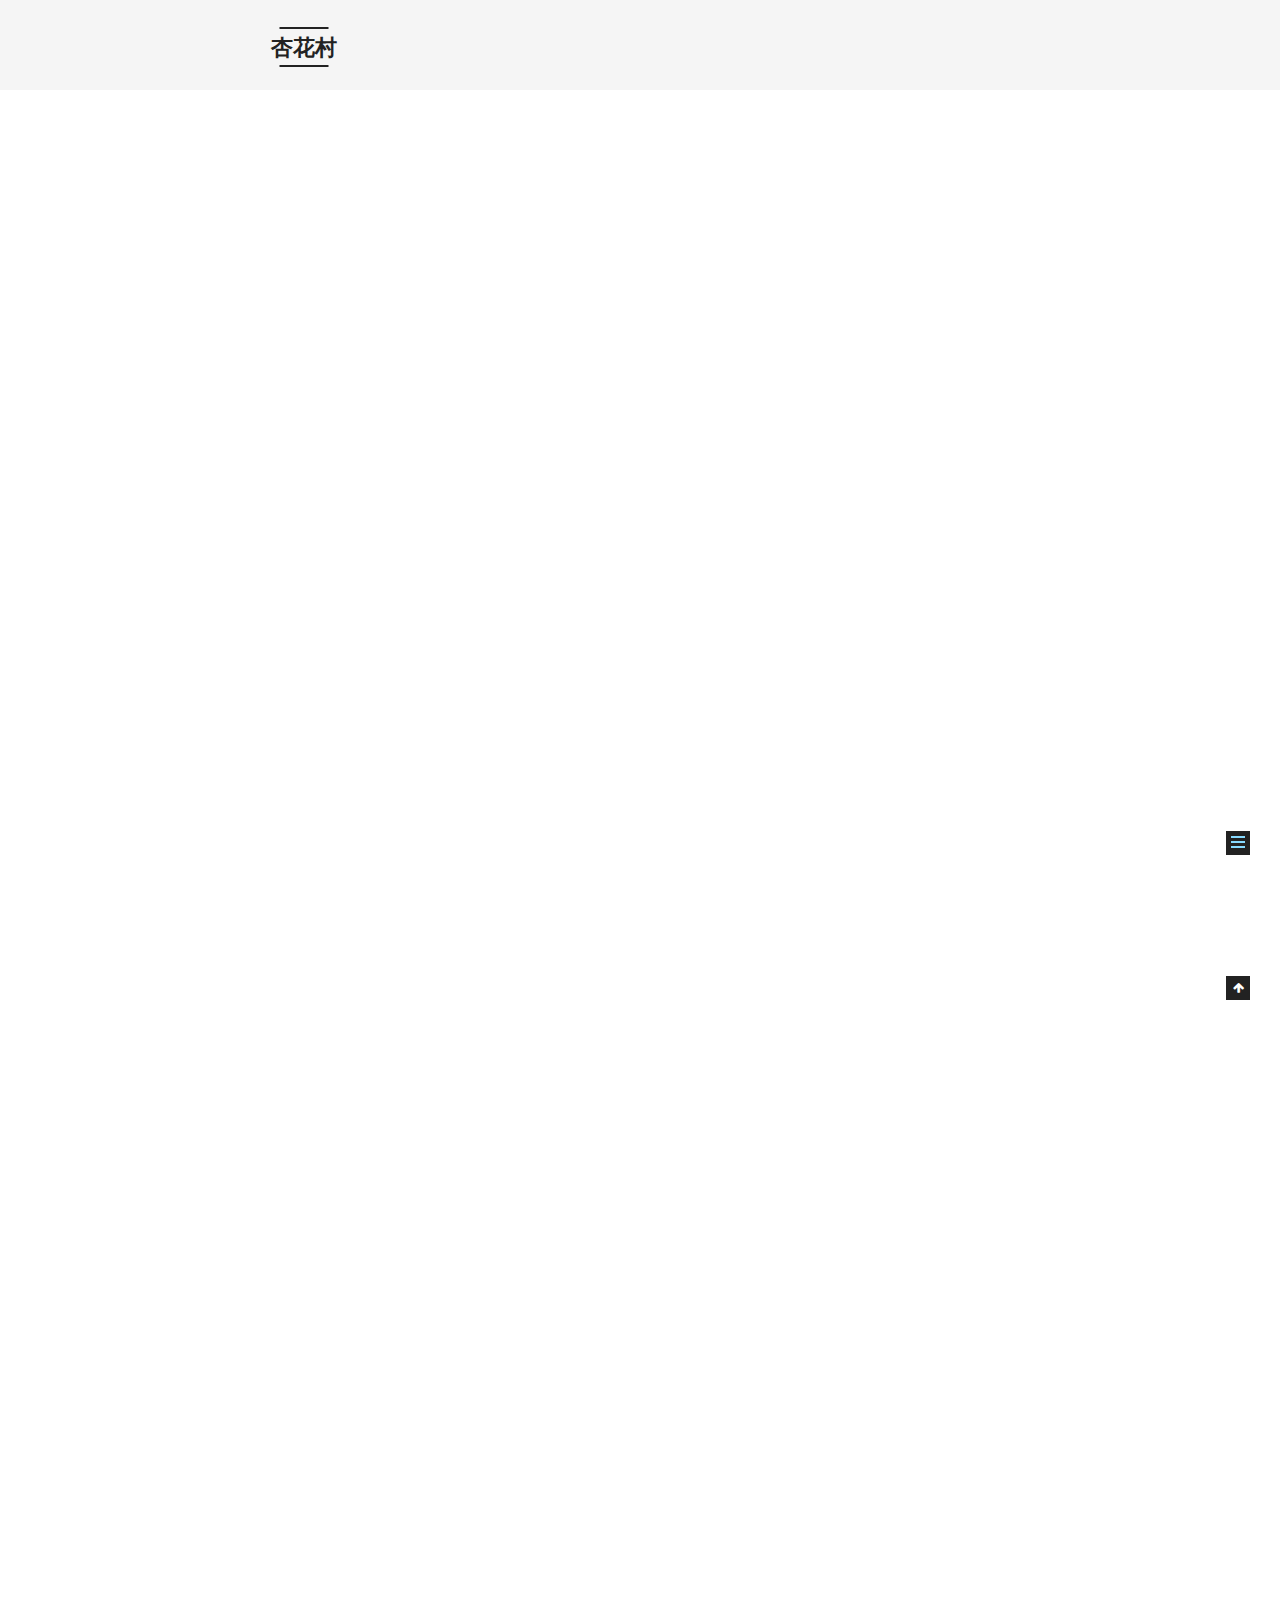
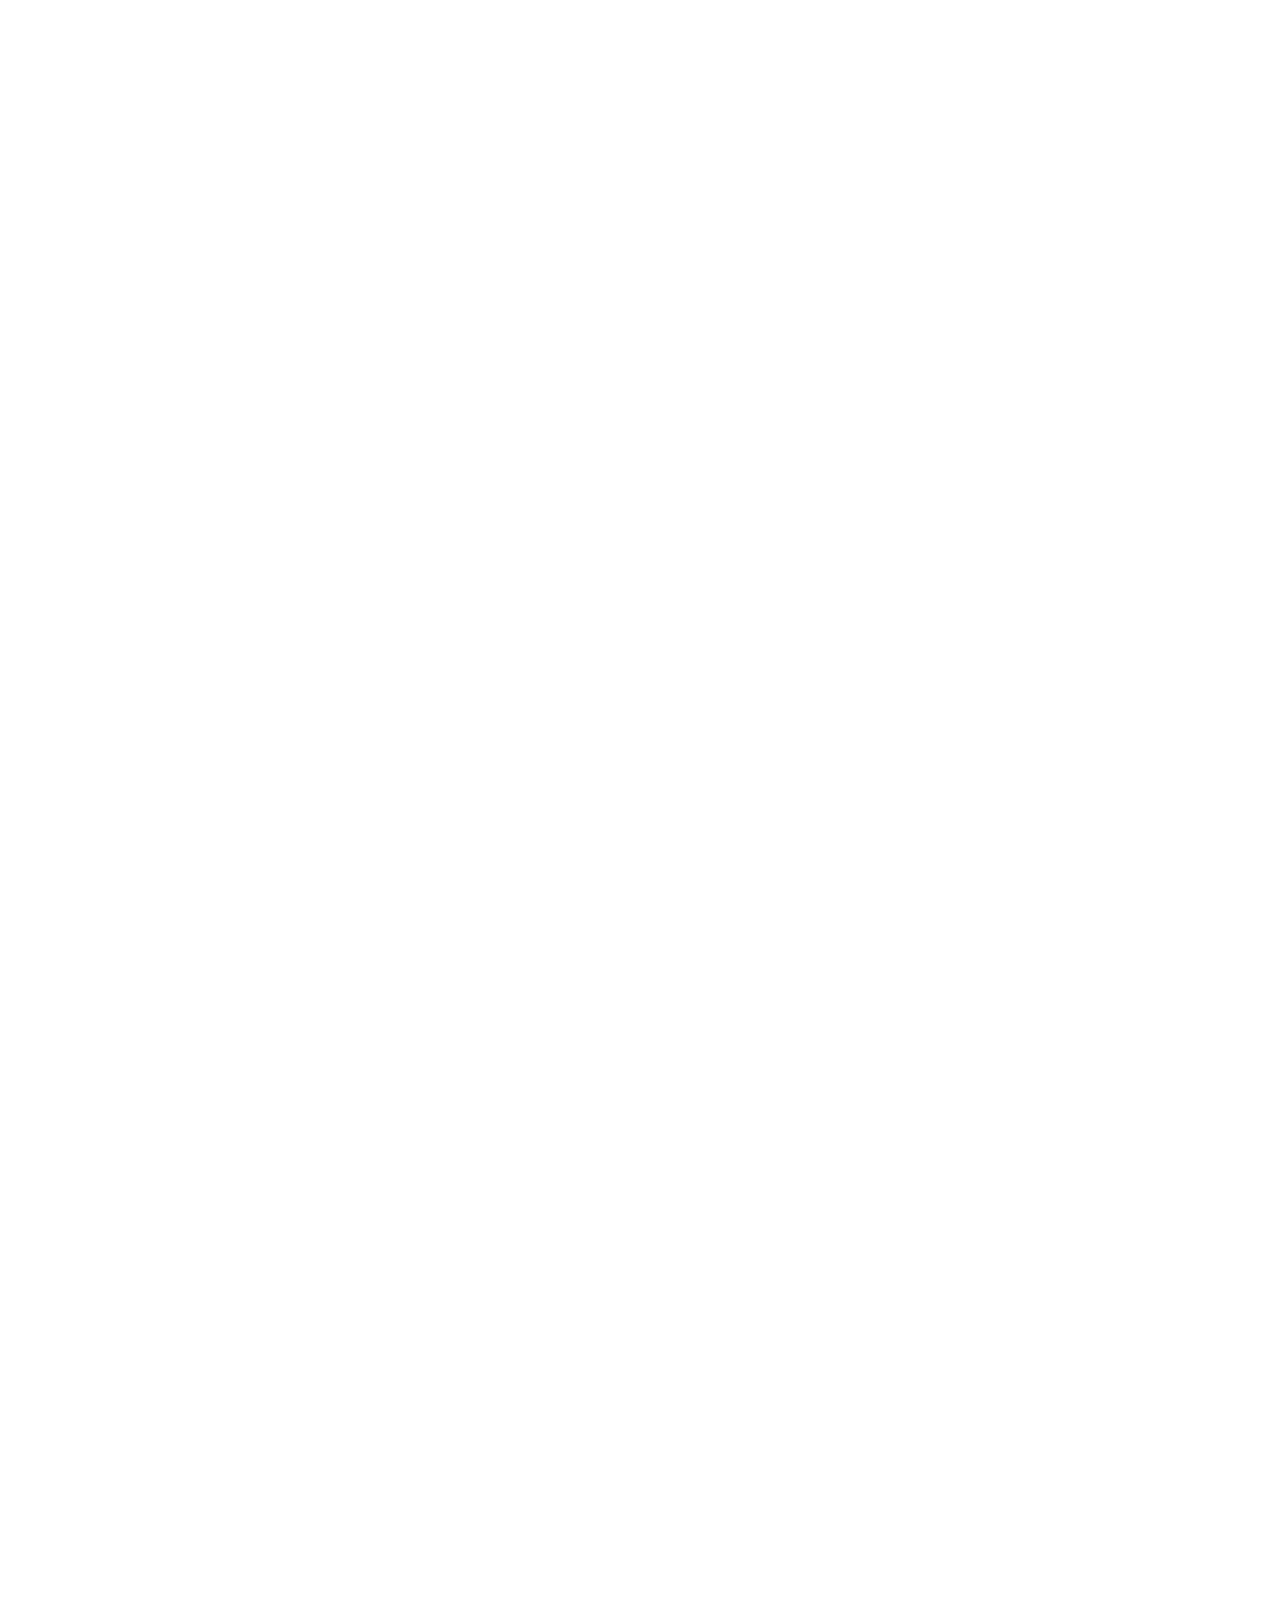
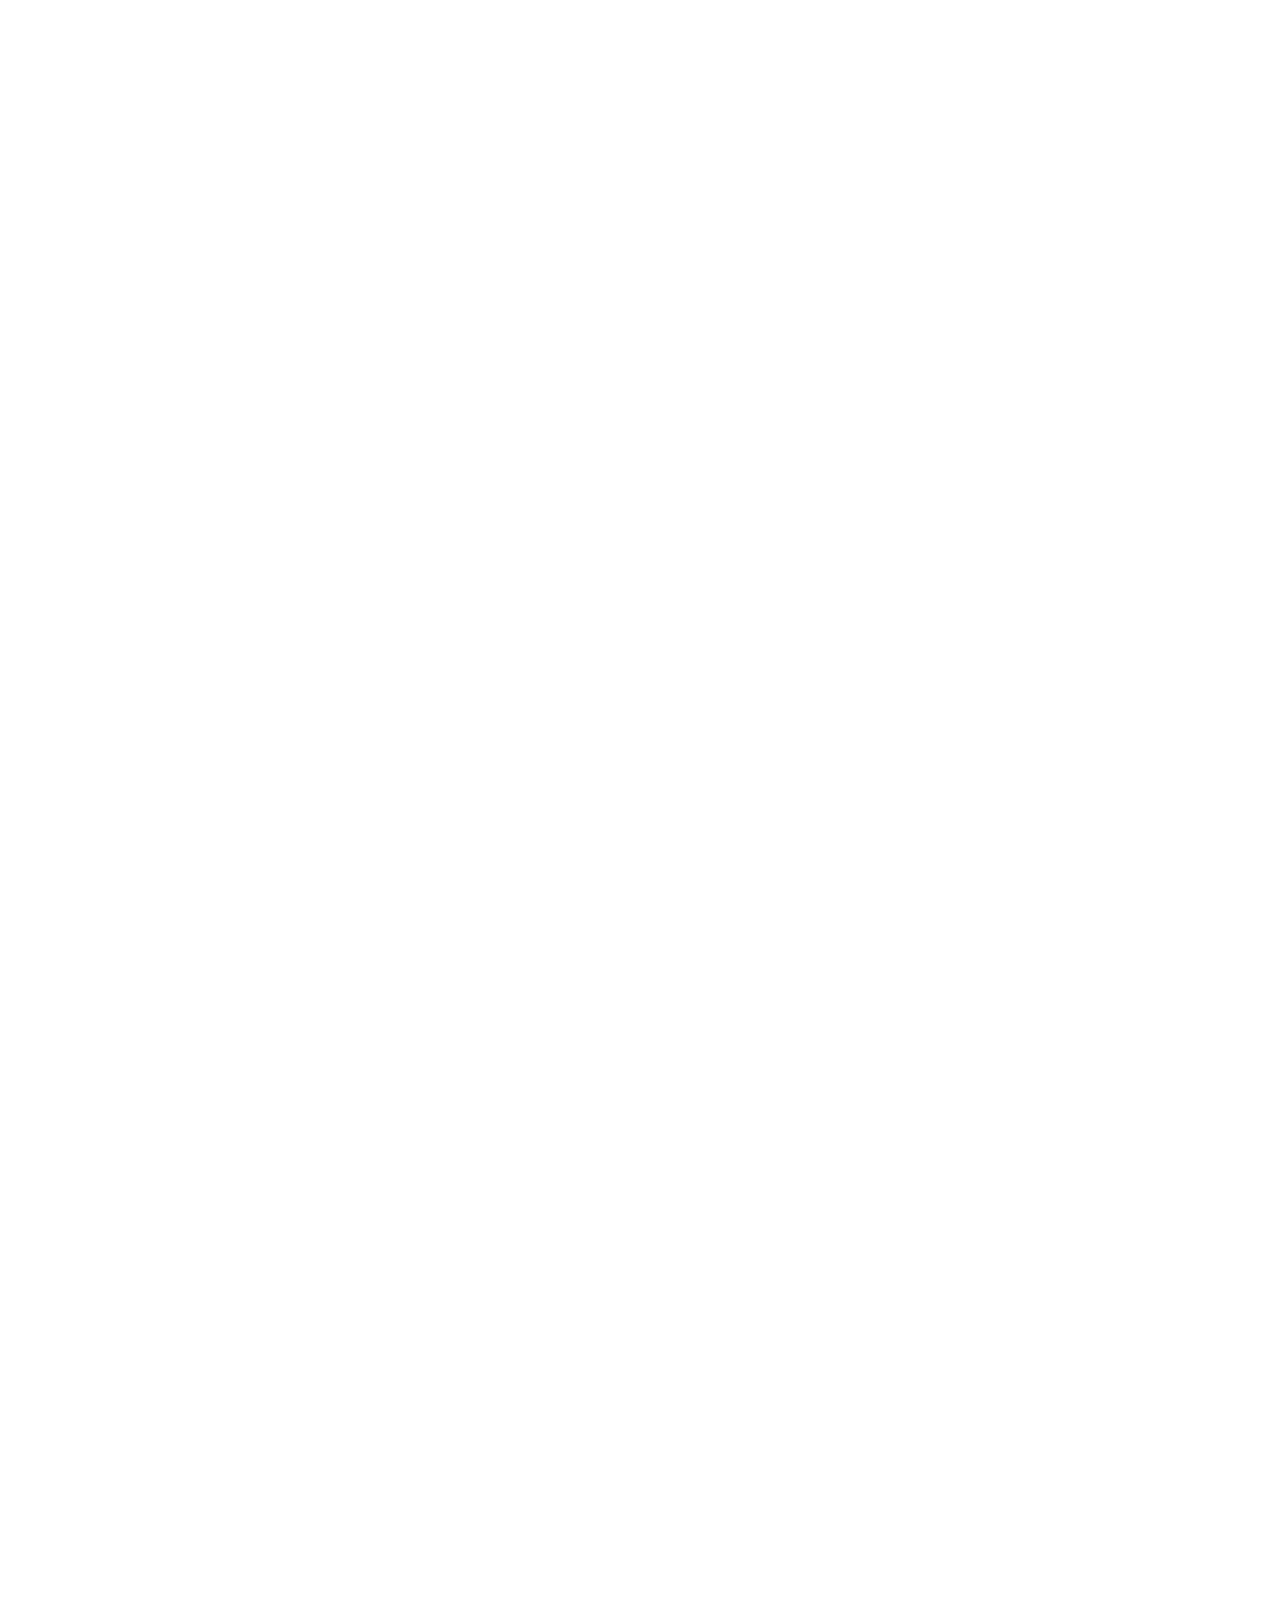
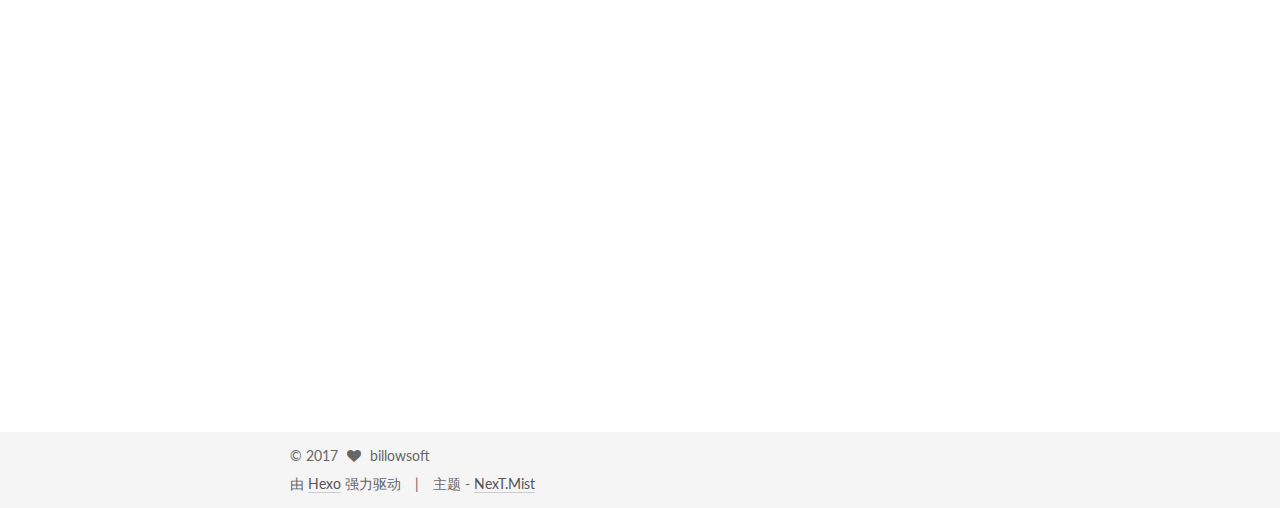
<file: 2017/07/15/转-以美国Umpqua银行为例探析银行实体网点转型/index.html>
<!doctype html>



  


<html class="theme-next mist use-motion" lang="zh-Hans">
<head>
  <meta charset="UTF-8"/>
<meta http-equiv="X-UA-Compatible" content="IE=edge" />
<meta name="viewport" content="width=device-width, initial-scale=1, maximum-scale=1"/>



<meta http-equiv="Cache-Control" content="no-transform" />
<meta http-equiv="Cache-Control" content="no-siteapp" />















  
  
  <link href="/lib/fancybox/source/jquery.fancybox.css?v=2.1.5" rel="stylesheet" type="text/css" />




  
  
  
  

  
    
    
  

  

  

  

  

  
    
    
    <link href="//fonts.googleapis.com/css?family=Lato:300,300italic,400,400italic,700,700italic&subset=latin,latin-ext" rel="stylesheet" type="text/css">
  






<link href="/lib/font-awesome/css/font-awesome.min.css?v=4.6.2" rel="stylesheet" type="text/css" />

<link href="/css/main.css?v=5.1.0" rel="stylesheet" type="text/css" />


  <meta name="keywords" content="bank," />








  <link rel="shortcut icon" type="image/x-icon" href="/favicon.ico?v=5.1.0" />






<meta name="description" content="以美国Umpqua银行为例探析银行实体网点转型　文/林治乾 青岛银行研究发展部总经理助理；张建玲 中国农业银行股份有限公司青岛市南第三支行综合管理部经理，2010年度农总行十大优秀理财师 　　面对互联网金融的冲击，商业银行勇敢地拥抱互联网的同时，也需要关注传统实体网点的转型。而美国Umpqua银行准确的网点定位、独特的网点设计和独一无二的客户体验是其网点转型成功的重要经验。未来，社交化、开放式、体">
<meta name="keywords" content="bank">
<meta property="og:type" content="article">
<meta property="og:title" content="[转]以美国Umpqua银行为例探析银行实体网点转型">
<meta property="og:url" content="http://yoursite.com/2017/07/15/转-以美国Umpqua银行为例探析银行实体网点转型/index.html">
<meta property="og:site_name" content="杏花村">
<meta property="og:description" content="以美国Umpqua银行为例探析银行实体网点转型　文/林治乾 青岛银行研究发展部总经理助理；张建玲 中国农业银行股份有限公司青岛市南第三支行综合管理部经理，2010年度农总行十大优秀理财师 　　面对互联网金融的冲击，商业银行勇敢地拥抱互联网的同时，也需要关注传统实体网点的转型。而美国Umpqua银行准确的网点定位、独特的网点设计和独一无二的客户体验是其网点转型成功的重要经验。未来，社交化、开放式、体">
<meta property="og:updated_time" content="2017-07-15T08:06:47.751Z">
<meta name="twitter:card" content="summary">
<meta name="twitter:title" content="[转]以美国Umpqua银行为例探析银行实体网点转型">
<meta name="twitter:description" content="以美国Umpqua银行为例探析银行实体网点转型　文/林治乾 青岛银行研究发展部总经理助理；张建玲 中国农业银行股份有限公司青岛市南第三支行综合管理部经理，2010年度农总行十大优秀理财师 　　面对互联网金融的冲击，商业银行勇敢地拥抱互联网的同时，也需要关注传统实体网点的转型。而美国Umpqua银行准确的网点定位、独特的网点设计和独一无二的客户体验是其网点转型成功的重要经验。未来，社交化、开放式、体">



<script type="text/javascript" id="hexo.configurations">
  var NexT = window.NexT || {};
  var CONFIG = {
    root: '/',
    scheme: 'Mist',
    sidebar: {"position":"left","display":"post","offset":12,"offset_float":0,"b2t":false,"scrollpercent":false},
    fancybox: true,
    motion: true,
    duoshuo: {
      userId: '0',
      author: '博主'
    },
    algolia: {
      applicationID: '',
      apiKey: '',
      indexName: '',
      hits: {"per_page":10},
      labels: {"input_placeholder":"Search for Posts","hits_empty":"We didn't find any results for the search: ${query}","hits_stats":"${hits} results found in ${time} ms"}
    }
  };
</script>



  <link rel="canonical" href="http://yoursite.com/2017/07/15/转-以美国Umpqua银行为例探析银行实体网点转型/"/>





  <title> [转]以美国Umpqua银行为例探析银行实体网点转型 | 杏花村 </title>
</head>

<body itemscope itemtype="http://schema.org/WebPage" lang="zh-Hans">

  





  <script type="text/javascript">
    var _hmt = _hmt || [];
    (function() {
      var hm = document.createElement("script");
      hm.src = "https://hm.baidu.com/hm.js?ec7ead41adfddb76dd10bd3db284f58b";
      var s = document.getElementsByTagName("script")[0];
      s.parentNode.insertBefore(hm, s);
    })();
  </script>










  
  
    
  

  <div class="container sidebar-position-left page-post-detail ">
    <div class="headband"></div>

    <header id="header" class="header" itemscope itemtype="http://schema.org/WPHeader">
      <div class="header-inner"><div class="site-brand-wrapper">
  <div class="site-meta ">
    

    <div class="custom-logo-site-title">
      <a href="/"  class="brand" rel="start">
        <span class="logo-line-before"><i></i></span>
        <span class="site-title">杏花村</span>
        <span class="logo-line-after"><i></i></span>
      </a>
    </div>
      
        <p class="site-subtitle"></p>
      
  </div>

  <div class="site-nav-toggle">
    <button>
      <span class="btn-bar"></span>
      <span class="btn-bar"></span>
      <span class="btn-bar"></span>
    </button>
  </div>
</div>

<nav class="site-nav">
  

  
    <ul id="menu" class="menu">
      
        
        <li class="menu-item menu-item-home">
          <a href="/" rel="section">
            
              <i class="menu-item-icon fa fa-fw fa-home"></i> <br />
            
            首页
          </a>
        </li>
      
        
        <li class="menu-item menu-item-tech">
          <a href="/tech" rel="section">
            
              <i class="menu-item-icon fa fa-fw fa-android"></i> <br />
            
            技术
          </a>
        </li>
      
        
        <li class="menu-item menu-item-movie">
          <a href="/movie" rel="section">
            
              <i class="menu-item-icon fa fa-fw fa-video-camera"></i> <br />
            
            电影
          </a>
        </li>
      
        
        <li class="menu-item menu-item-life">
          <a href="/life" rel="section">
            
              <i class="menu-item-icon fa fa-fw fa-question-circle"></i> <br />
            
            生活
          </a>
        </li>
      
        
        <li class="menu-item menu-item-book">
          <a href="/book" rel="section">
            
              <i class="menu-item-icon fa fa-fw fa-book"></i> <br />
            
            书籍
          </a>
        </li>
      
        
        <li class="menu-item menu-item-good_stuff">
          <a href="/good_stuff" rel="section">
            
              <i class="menu-item-icon fa fa-fw fa-cart-plus"></i> <br />
            
            好物推荐
          </a>
        </li>
      
        
        <li class="menu-item menu-item-tags">
          <a href="/tags" rel="section">
            
              <i class="menu-item-icon fa fa-fw fa-tags"></i> <br />
            
            标签
          </a>
        </li>
      
        
        <li class="menu-item menu-item-about">
          <a href="/about" rel="section">
            
              <i class="menu-item-icon fa fa-fw fa-user"></i> <br />
            
            关于
          </a>
        </li>
      

      
    </ul>
  

  
</nav>



 </div>
    </header>

    <main id="main" class="main">
      <div class="main-inner">
        <div class="content-wrap">
          <div id="content" class="content">
            

  <div id="posts" class="posts-expand">
    

  

  
  
  

  <article class="post post-type-normal " itemscope itemtype="http://schema.org/Article">
    <link itemprop="mainEntityOfPage" href="http://yoursite.com/2017/07/15/转-以美国Umpqua银行为例探析银行实体网点转型/">

    <span hidden itemprop="author" itemscope itemtype="http://schema.org/Person">
      <meta itemprop="name" content="billowsoft">
      <meta itemprop="description" content="">
      <meta itemprop="image" content="/uploads/icon-myself.jpg">
    </span>

    <span hidden itemprop="publisher" itemscope itemtype="http://schema.org/Organization">
      <meta itemprop="name" content="杏花村">
    </span>

    
      <header class="post-header">

        
        
          <h1 class="post-title" itemprop="name headline">
            
            
              
                [转]以美国Umpqua银行为例探析银行实体网点转型
              
            
          </h1>
        

        <div class="post-meta">
          <span class="post-time">
            
              <span class="post-meta-item-icon">
                <i class="fa fa-calendar-o"></i>
              </span>
              
                <span class="post-meta-item-text">发表于</span>
              
              <time title="创建于" itemprop="dateCreated datePublished" datetime="2017-07-15T13:13:25+08:00">
                2017-07-15
              </time>
            

            

            
          </span>

          

          
            
          

          
          
             <span id="/2017/07/15/转-以美国Umpqua银行为例探析银行实体网点转型/" class="leancloud_visitors" data-flag-title="[转]以美国Umpqua银行为例探析银行实体网点转型">
               <span class="post-meta-divider">|</span>
               <span class="post-meta-item-icon">
                 <i class="fa fa-eye"></i>
               </span>
               
                 <span class="post-meta-item-text">阅读次数 </span>
               
                 <span class="leancloud-visitors-count"></span>
             </span>
          

          

          

          

        </div>
      </header>
    


    <div class="post-body" itemprop="articleBody">

      
      

      
        <h2 id="以美国Umpqua银行为例探析银行实体网点转型"><a href="#以美国Umpqua银行为例探析银行实体网点转型" class="headerlink" title="以美国Umpqua银行为例探析银行实体网点转型"></a>以美国Umpqua银行为例探析银行实体网点转型</h2><p>　文/林治乾 青岛银行研究发展部总经理助理；张建玲 中国农业银行股份有限公司青岛市南第三支行综合管理部经理，2010年度农总行十大优秀理财师</p>
<p>　　面对互联网金融的冲击，商业银行勇敢地拥抱互联网的同时，也需要关注传统实体网点的转型。而美国Umpqua银行准确的网点定位、独特的网点设计和独一无二的客户体验是其网点转型成功的重要经验。未来，社交化、开放式、体验式和智能化将是商业银行实体网点转型的重要方向。</p>
<p>　　互联网金融，尤其是移动金融的蓬勃发展，对传统商业银行形成严重冲击。银行单纯依靠实体网点扩张已经成为一种高成本低效率的业务拓展模式；众多实体网点虽然是宝贵的资源，但如果不能及时推进网点转型，也有可能成为沉重的负担。美国Umpqua银行在20年间由一家资产规模不足2亿美元的小型社区银行发展为资产规模超过200亿美元的大型商业银行，成功的网点转型是其能够从激烈的市场竞争中脱颖而出的关键，其成功经验值得国内商业银行，尤其是中小商业银行学习和借鉴。</p>
<h4 id="Umpqua银行通过网点转型带动战略转型"><a href="#Umpqua银行通过网点转型带动战略转型" class="headerlink" title="Umpqua银行通过网点转型带动战略转型"></a>Umpqua银行通过网点转型带动战略转型</h4><p>　　Umpqua银行于1953年成立于美国俄勒冈州的坎宁威尔（Canyonville），最初是一家只有6名员工，专业为伐木工人提供兑换薪水服务的小型社区银行。虽然一直以来经营状况良好，但和美国众多社区银行一样，增长缓慢且安于现状。1994年，Umpqua银行还是一家只有40多名职员，1.5亿美元资产的小型社区银行。面对众多社区银行和大中型银行的竞争，Umpqua银行在产品和服务等方面都不具有竞争优势。</p>
<p>　　1994年，Umpqua银行确立了“致力于差异化服务和专注于社区”的竞争策略，以突破性的、超越传统银行业思维模式的理念设计出装修独特、环境舒适、服务温馨的营业网点，通过网点转型带动战略转型。1995年，Umpqua银行在俄勒冈州的罗斯堡设立第一家“旗舰店”，为顾客提供独特的“客户体验”。这种网点被称作“门店（Stores）”，区别于传统的分行。“门店”概念的提出，是对传统银行业理念的一种突破。与传统银行网点相比，“门店”为顾客提供免费的现煮咖啡、免费的网络浏览服务和免费取阅的报刊杂志等。更为重要的是，“门店”极力为顾客创造一种舒适惬意的环境和自由温馨的氛围，如模仿咖啡店的报纸摆放，图书馆一样摊开的图书，随时更新的物品摆设等。而银行产品和服务的摆放方式和零售商店的商品陈列一样，使顾客在轻松舒适的环境中完成投资决策。</p>
<p>　　2003年，Umpqua银行的第二代“门店”在波特兰的珍珠区开业。新“门店”像一个社区中心，为社区居民提供包括夜场电影，瑜伽训练和基础投资课程等一系列服务。2004年开始，Umpqua银行为员工提供每年40小时的带薪社区服务假期，鼓励员工参与社区的青少年、教育和发展等活动；推出冰激凌车服务，开始为社区居民提供免费冰淇淋。</p>
<p>　　2006年，新的以“邻里”概念为核心的“门店”在波特兰开业，致力于为社区居民提供亲切的银行服务；强调以更加亲近的关系为社区居民服务，并开始推行“发掘当地音乐”的活动。Umpqua银行还为此设立了一个基金会，帮助银行总部所在地俄勒冈州地区的年轻人增加音乐教育和修养。</p>
<p>　　Umpqua银行“不仅把自己当作一家传统银行、更是一家社区中心”的独特战略为它带来巨大的成功。1994年，Umpqua银行在达拉斯的市场份额还只排在第三位；在两年半的时间里就上升到第一位，占比达到43%。2006年，Umpqua银行成为萨克拉门托地区最大的社区银行。2008年金融危机期间，美国有数百家银行倒闭或被兼并，其中甚至包括美联银行这样的大型银行。而Umpqua银行不仅顺利渡过危机，还成功抓住机遇连续兼并了4家社区银行。到2014年末，Umpqua银行已经拥有371家分行，全职雇员超过4500人，总资产超过225亿美元；是俄勒冈州最大的银行，在全美银行业中排名第63位。Umpqua银行的成功不仅表现为规模的扩张，还表现为公司形象的提升和社会认知度的提高。从2008年起，Umpqua银行连续入选《福布斯》“美国100家最愿意工作企业”年度排行榜；连续8年被评为俄勒冈州最令人羡慕的金融服务机构；在2010年《福布斯》杂志“最佳银行”中排名第19位。现在，Umpqua银行被誉为美国最佳社区银行，连续两年被美国独立社区银行家协会评为“顶级社区银行先锋”。</p>
<h4 id="Umpqua银行网点转型的三大成功经验"><a href="#Umpqua银行网点转型的三大成功经验" class="headerlink" title="Umpqua银行网点转型的三大成功经验"></a>Umpqua银行网点转型的三大成功经验</h4><p>　　Umpqua银行短短二十年时间取得如此成就，成功的网点转型是关键因素之一，概括而言，包括如下三个方面：</p>
<p>　　经验一：“社区中心”的网点定位。随着互联网金融，尤其是移动金融的飞速发展，虚拟渠道对商业银行柜台业务的替代率不断提高。大部分银行业务，如余额查询、转账付款，甚至支票存款都可以通过手机银行或网上银行完成，客户必须到实体网点才能进行的业务越来越少。虽然实体网点的交易功能不断弱化，但并不意味着实体网点作用的减弱或消亡。Umpqua银行认为，实体网点仍具有虚拟渠道无法替代的重要作用。大部分新账户的开立和各种客户关系的建立仍然需要在实体网点进行。由于技术和监管政策的限制，开户、合同签订等仍然需要通过实体网点面对面进行。大量复杂的增值类产品或服务，如财务咨询、财务顾问等服务也需要在实体网点当面进行。更重要的是，实体网点还是商业银行提供差异化服务的重要渠道。实体网点可以为银行职员创造与客户面对面交流的机会，可以通过人与人之间的当面沟通为客户提供优于竞争者的差异化服务，带来更好的客户感受，建立更紧密牢固的客户关系。</p>
<p>　　因此，Umpqua银行提出“大银行成熟的产品和专业知识与社区银行的服务和本地化紧密结合的银行”的竞争策略。Umpqua银行网点的两大特征是“门店”的概念和“社区中心”的理念。Umpqua银行认为银行属于零售服务行业，就像传统商店从事的是有形商品的零售业务，银行从事的是无形商品——金融服务的零售业务。Umpqua银行将其网点称为“门店”，以区别于传统的分行。“门店”概念的提出，是对传统银行业理念的一种突破，使Umpqua银行获得了区别于其他银行的显著的差异化优势。Umpqua银行将其营业网点定位为“社区中心”，设计成产品展示中心和客户体验中心。社区居民到银行门店不一定是为了办理银行业务，而是出于某些社会或商业原因在此进行相互交流。门店成为所在社区的中心，一个公众娱乐、休闲和社交的场所。</p>
<p>　　经验二：独特的网点设计。确立了合理的竞争策略后，突破性的、超越传统银行业思维模式的网点设计成为Umpqua银行实现竞争策略，确立竞争优势的重要手段。在网点选址上，Umpqua银行选择靠近星巴克等社区居民停留驻足时间更长的社区中心，力争能够融入社区居民的日常生活，而不是肯德基等快餐店热衷的社区型购物中心。在网点设计上，Umpqua银行选择的是虽然没有银行网点设计经验，但却能突破传统商业银行思维的设计公司。在网点装修上，Umpqua银行学习零售行业的经验，摒弃传统的封闭、沉闷的空间格局，代之以舒适、时尚的开放式空间设计。银行工作人员与顾客之间不再是冷冰冰的柜台，而是面对面的直接交流。在内部摆设上，各种产品和服务的摆放像零售商店一样，大堂里是舒适的沙发，台面上摆放着可爱的小商品、礼品卡等。</p>
<p>　　Umpqua银行的目的就是吸引顾客的注意力。吸引客户进入是门店的首要功能，只要顾客走进门店就是成功的开始。Umpqua银行颠覆性的创意引起美国银行业的争相效仿。为持续保持其差异化竞争优势，Umpqua银行与时俱进不断创新。1995年，Umpqua银行在罗斯堡推出第一代“门店”；2003年，第二代“门店”在波特兰开业；2004年开始为社区居民提供免费冰激凌；2006年，推出新的以“邻里”概念为核心的门店；2007年，在波特兰西南河滨地区建立创新实验室，尝试用新理念和新举措将最新技术用于提升客户体验；2009年，成立生态银行（eco-banking），帮助企业降低和减少碳排放；2011年，Umpqua银行在社交媒体领域继续其创新形象，在Facebook和Twitter上突出其本地化和差异化服务的特点。</p>
<p>　　经验三：与众不同的客户体验。理念超前的网点设计风格使Umpqua银行获得了最初的成功，而创新式的服务带来的与众不同的客户体验则进一步强化了竞争优势。</p>
<p>　　在服务方面，Umpqua银行以丽思卡尔顿酒店为标杆，聘请丽思卡尔顿酒店的培训师对银行职员进行培训。在Umpqua银行的门店，银行职员不再是正襟危坐在玻璃柜台之后，而是随意走动，随时和客户交流、帮助客户解决业务问题。Umpqua银行的门店内设有舒适的休闲区，客户可以在此休息、读报，并有专门的电脑供客户上网或游戏娱乐；Umpqua银行提供的免费品尝的现煮咖啡在客户中获得极高的认可度。而且，客户还可以在Umpqua银行提供的会客厅进行商务洽谈或日常交流。当客户在Umpqua银行的门店办完业务，银行职员会送上一包咖啡、一个帽子等免费的小礼品。在周末或晚上，Umpqua银行的门店还为社区居民提供诸如免费的瑜伽课、读书俱乐部等活动。总之，当客户进入Umpqua银行的门店，会感受到与众不同的客户体验。</p>
<p>　　Umpqua银行还采取多种措施以更好地融入社区：如发掘当地音乐项目，与美国西北地区有潜力的音乐家合作，将他们的作品放到专门的网站，供客户下载；设立基金，帮助俄勒冈地区的年轻人增加音乐教育和修养。Umpqua银行还坚持与当地企业共同发展的原则，与许多当地中小企业签订协议，采购其产品作为网点礼物；或者将自己的门店作为当地企业产品展示和销售的平台，为当地企业的产品提供展台，帮助当地企业实现产品的直销。</p>
<p>　　Umpqua银行独特的网点设计和与众不同的客户体验使其获得巨大的成功，也给美国银行业带来巨大冲击，不仅中小银行，许多的大型银行也纷纷效仿。</p>
<h4 id="我国银行业网点转型的战略构想"><a href="#我国银行业网点转型的战略构想" class="headerlink" title="我国银行业网点转型的战略构想"></a>我国银行业网点转型的战略构想</h4><p>　　未来，我国银行实体网点的转型可以考虑如下几个方向：</p>
<p>　　一是社交化。人类是社交的动物。社交媒体的蓬勃发展深刻地改变了银行客户的行为模式，也将推动银行的服务方式发生深刻改变，社交化将是未来银行业发展的趋势之一。国内外银行一方面借助Facebook、Twitter、微博和微信等社交媒体，一方面利用网上银行、手机银行等虚拟渠道，通过提供个性化的服务界面、定制化的产品和服务内容，强化与客户的沟通和互动，为客户搭建“虚拟社区”。虽然信息技术的进步使得绝大多数金融交易都可以通过虚拟渠道完成，但面对面的交流沟通还是人类社交的重要形式。而线上线下协调和多渠道整合是未来商业银行渠道发展的趋势和方向，线上社区要有线下节点以落实。因此，传统实体网点逐渐淡化交易功能，向社交化转型，向线上虚拟社区的“线下社交中心”转变是一个重要趋势。实体网点要突破当前国内社区银行单纯获客功能的定位，既要弥补虚拟渠道难以满足的安全性偏好，提供虚拟渠道难以提供的复杂的、高附加值的产品；更重要的是要注重社区关系的建立和维护，将与社区居民的联系扩展到银行业务之外，为客户提供银行业务之外的增值服务，为社区居民提供轻松舒适的社交场所，成为当地社区居民的“社区中心”。当前，国外纯线上直销银行经过一段时间实践，逐渐向线下延伸、设立实体网点，就是实例。</p>
<p>　　二是开放式。适应社交化定位的需要，实体网点也必须由当前的封闭式向开放式转变。当前封闭式的实体网点显然没有顾及客户体验，也造成银行员工与顾客的交流沟通障碍。与之对应，未来社交化的实体网点会更加重视客户体验，强调银行职员与客户的交流沟通。因此，开放式将是未来实体网点的发展趋势。当前，我国银行实体网点采取封闭式设计的主要原因是出于安全方面的考虑。但技术的进步已经使得开放式网点设计成为可能。一是现金交易的逐渐减少将是未来社会发展的大趋势。未来现金业务占银行交易的比重将日益降低，银行网点将不再需要大量的现金交易柜台。二是即使在当前现金交易仍占一定比重的情况下，也可以通过技术手段减少柜面现金交易的比重；或者采取其他方式代替柜面现金交易，如更多、更智能化的自助交易设备。而柜面现金交易的减少，也就使得安全方面的考虑变为次要，封闭式网点设计必要性降低。</p>
<p>　　三是体验式。体验式已经成为服务业发展的重要趋势。以大型商业综合体为例，由于互联网的冲击，传统的零售百货已经无法适应消费者的需求，其经营理念和经营业态正在发生根本性转变，向体验式转变。所谓体验式，就是要注重客户感受，不仅硬件方面设计、装修要精美，而且要充分考虑其舒适性；而软件方面，其服务人员要热情、温馨，使客户能够充分感受到人性化的服务。适应服务业发展的大趋势和社交化定位的需要，体验式也将是银行实体网点转型的重要方向。实体网点将充当银行产品展示中心、客户实际接触和了解银行产品的场所，类似苹果的体验店。</p>
<p>　　因此，未来商业银行的实体网点要注重客户体验不断提升和改进。一方面，要通过独特的网点设计和温馨的服务环境带给客户新鲜感与舒适感。如适应社交中心或社区中心的定位，实体网点要有舒适的客户等候区，提供相应的电子产品，如iPad等展示产品或供客户休闲娱乐；提供免费饮品和零食供客户取用；要保留适当空间的会议室或厅堂，供线上社区举办线下活动或社区居民举办群体性活动；甚至可以配置适当的儿童活动区或娱乐场所，供社区儿童休闲或娱乐。另一方面，还必须给客户提供独一无二的服务体验，并不断地改进和提升。银行业属于服务行业，提升银行职员的服务技能和服务水平，提供优质服务是基础。要注重业务流程的优化和改进，不断提升客户的服务体验。</p>
<p>　　四是智能化。信息时代，技术的进步呈几何级数，银行业的智能化水平也将迅速提高。智能化水平的提高有助于改进业务流程，提高工作效率，降低人力资本的消耗。但更重要的是，智能化水平的提高能够提高服务效率，提升客户体验。而提升客户体验也将是银行网点未来不断提升智能化水平的中心目标。因此，未来实体网点要重视先进技术和智能化设备的应用，如多媒体互动体验墙等交互式体验服务设施已经在国外银行业得到大量应用，又如指纹识别、人脸识别和虹膜识别等智能化身份识别技术的运用等。除此之外，不断地将各种创新性的智能化技术率先应用于实体网点，还能够为银行持续不断的吸引媒体和客户的关注。</p>
<p>　　总之，面对互联网金融的冲击，商业银行勇敢地拥抱互联网的同时，也需要关注传统实体网点的转型。而美国Umpqua银行准确的网点定位、独特的网点设计和独一无二的客户体验是其网点转型成功的重要经验，值得国内银行学习和借鉴。未来，社交化、开放式、体验式和智能化将是商业银行实体网点转型的重要方向。本文原载于《中国银行业》杂志2015年第7期。</p>

      
    </div>

    <div>
      
        
<div id="wechat_subscriber" style="display: block; padding: 10px 0; margin: 20px auto; width: 100%; text-align: center">
    <img id="wechat_subscriber_qcode" src="/uploads/wechat-qcode.jpg" alt="billowsoft wechat" style="width: 200px; max-width: 100%;"/>
    <div>欢迎订阅我的博客！</div>
</div>


      
    </div>

    <div>
      
        

      
    </div>

    <div>
      
        

      
    </div>

    <footer class="post-footer">
      
        <div class="post-tags">
          
            <a href="/tags/bank/" rel="tag"># bank</a>
          
        </div>
      

      
        
      

      
        <div class="post-nav">
          <div class="post-nav-next post-nav-item">
            
              <a href="/2017/07/15/【社区银行创新】美国Umpqua银行如何通过网点转型带动战略转型/" rel="next" title="【社区银行创新】美国Umpqua银行如何通过网点转型带动战略转型">
                <i class="fa fa-chevron-left"></i> 【社区银行创新】美国Umpqua银行如何通过网点转型带动战略转型
              </a>
            
          </div>

          <span class="post-nav-divider"></span>

          <div class="post-nav-prev post-nav-item">
            
              <a href="/2017/04/16/第一篇/" rel="prev" title="第一篇">
                第一篇 <i class="fa fa-chevron-right"></i>
              </a>
            
          </div>
        </div>
      

      
      
    </footer>
  </article>



    <div class="post-spread">
      
    </div>
  </div>


          </div>
          


          
  <div class="comments" id="comments">
    
      <div id="lv-container" data-id="city" data-uid="MTAyMC8yOTUzMi82MTAw"></div>
    
  </div>


        </div>
        
          
  
  <div class="sidebar-toggle">
    <div class="sidebar-toggle-line-wrap">
      <span class="sidebar-toggle-line sidebar-toggle-line-first"></span>
      <span class="sidebar-toggle-line sidebar-toggle-line-middle"></span>
      <span class="sidebar-toggle-line sidebar-toggle-line-last"></span>
    </div>
  </div>

  <aside id="sidebar" class="sidebar">
    <div class="sidebar-inner">

      

      
        <ul class="sidebar-nav motion-element">
          <li class="sidebar-nav-toc sidebar-nav-active" data-target="post-toc-wrap" >
            文章目录
          </li>
          <li class="sidebar-nav-overview" data-target="site-overview">
            站点概览
          </li>
        </ul>
      

      <section class="site-overview sidebar-panel">
        <div class="site-author motion-element" itemprop="author" itemscope itemtype="http://schema.org/Person">
          <img class="site-author-image" itemprop="image"
               src="/uploads/icon-myself.jpg"
               alt="billowsoft" />
          <p class="site-author-name" itemprop="name">billowsoft</p>
           
              <p class="site-description motion-element" itemprop="description">生如夏花之绚烂，死如秋叶之静美</p>
          
        </div>
        <nav class="site-state motion-element">

          
            <div class="site-state-item site-state-posts">
              <a href="/">
                <span class="site-state-item-count">3</span>
                <span class="site-state-item-name">日志</span>
              </a>
            </div>
          

          

          
            
            
            <div class="site-state-item site-state-tags">
              <a href="/tags/index.html">
                <span class="site-state-item-count">1</span>
                <span class="site-state-item-name">标签</span>
              </a>
            </div>
          

        </nav>

        

        <div class="links-of-author motion-element">
          
        </div>

        
        

        
        

        


      </section>

      
      <!--noindex-->
        <section class="post-toc-wrap motion-element sidebar-panel sidebar-panel-active">
          <div class="post-toc">

            
              
            

            
              <div class="post-toc-content"><ol class="nav"><li class="nav-item nav-level-2"><a class="nav-link" href="#以美国Umpqua银行为例探析银行实体网点转型"><span class="nav-number">1.</span> <span class="nav-text">以美国Umpqua银行为例探析银行实体网点转型</span></a><ol class="nav-child"><li class="nav-item nav-level-4"><a class="nav-link" href="#Umpqua银行通过网点转型带动战略转型"><span class="nav-number">1.0.1.</span> <span class="nav-text">Umpqua银行通过网点转型带动战略转型</span></a></li><li class="nav-item nav-level-4"><a class="nav-link" href="#Umpqua银行网点转型的三大成功经验"><span class="nav-number">1.0.2.</span> <span class="nav-text">Umpqua银行网点转型的三大成功经验</span></a></li><li class="nav-item nav-level-4"><a class="nav-link" href="#我国银行业网点转型的战略构想"><span class="nav-number">1.0.3.</span> <span class="nav-text">我国银行业网点转型的战略构想</span></a></li></ol></li></ol></li></ol></div>
            

          </div>
        </section>
      <!--/noindex-->
      

      

    </div>
  </aside>


        
      </div>
    </main>

    <footer id="footer" class="footer">
      <div class="footer-inner">
        <div class="copyright" >
  
  &copy; 
  <span itemprop="copyrightYear">2017</span>
  <span class="with-love">
    <i class="fa fa-heart"></i>
  </span>
  <span class="author" itemprop="copyrightHolder">billowsoft</span>
</div>


<div class="powered-by">
  由 <a class="theme-link" href="https://hexo.io">Hexo</a> 强力驱动
</div>

<div class="theme-info">
  主题 -
  <a class="theme-link" href="https://github.com/iissnan/hexo-theme-next">
    NexT.Mist
  </a>
</div>


        

        
      </div>
    </footer>

    
      <div class="back-to-top">
        <i class="fa fa-arrow-up"></i>
        
      </div>
    

  </div>

  

<script type="text/javascript">
  if (Object.prototype.toString.call(window.Promise) !== '[object Function]') {
    window.Promise = null;
  }
</script>









  








  
  <script type="text/javascript" src="/lib/jquery/index.js?v=2.1.3"></script>

  
  <script type="text/javascript" src="/lib/fastclick/lib/fastclick.min.js?v=1.0.6"></script>

  
  <script type="text/javascript" src="/lib/jquery_lazyload/jquery.lazyload.js?v=1.9.7"></script>

  
  <script type="text/javascript" src="/lib/velocity/velocity.min.js?v=1.2.1"></script>

  
  <script type="text/javascript" src="/lib/velocity/velocity.ui.min.js?v=1.2.1"></script>

  
  <script type="text/javascript" src="/lib/fancybox/source/jquery.fancybox.pack.js?v=2.1.5"></script>


  


  <script type="text/javascript" src="/js/src/utils.js?v=5.1.0"></script>

  <script type="text/javascript" src="/js/src/motion.js?v=5.1.0"></script>



  
  

  
  <script type="text/javascript" src="/js/src/scrollspy.js?v=5.1.0"></script>
<script type="text/javascript" src="/js/src/post-details.js?v=5.1.0"></script>



  


  <script type="text/javascript" src="/js/src/bootstrap.js?v=5.1.0"></script>



  


  




	





  





  





  
    <script type="text/javascript">
      (function(d, s) {
        var j, e = d.getElementsByTagName(s)[0];
        if (typeof LivereTower === 'function') { return; }
        j = d.createElement(s);
        j.src = 'https://cdn-city.livere.com/js/embed.dist.js';
        j.async = true;
        e.parentNode.insertBefore(j, e);
      })(document, 'script');
    </script>
  






  





  

  
  <script src="https://cdn1.lncld.net/static/js/av-core-mini-0.6.1.js"></script>
  <script>AV.initialize("1TKkAMdYwuuPVoBxJiLoxhU4-gzGzoHsz", "vRvipf0Up8grUn40y6NFP1QK");</script>
  <script>
    function showTime(Counter) {
      var query = new AV.Query(Counter);
      var entries = [];
      var $visitors = $(".leancloud_visitors");

      $visitors.each(function () {
        entries.push( $(this).attr("id").trim() );
      });

      query.containedIn('url', entries);
      query.find()
        .done(function (results) {
          var COUNT_CONTAINER_REF = '.leancloud-visitors-count';

          if (results.length === 0) {
            $visitors.find(COUNT_CONTAINER_REF).text(0);
            return;
          }

          for (var i = 0; i < results.length; i++) {
            var item = results[i];
            var url = item.get('url');
            var time = item.get('time');
            var element = document.getElementById(url);

            $(element).find(COUNT_CONTAINER_REF).text(time);
          }
          for(var i = 0; i < entries.length; i++) {
            var url = entries[i];
            var element = document.getElementById(url);
            var countSpan = $(element).find(COUNT_CONTAINER_REF);
            if( countSpan.text() == '') {
              countSpan.text(0);
            }
          }
        })
        .fail(function (object, error) {
          console.log("Error: " + error.code + " " + error.message);
        });
    }

    function addCount(Counter) {
      var $visitors = $(".leancloud_visitors");
      var url = $visitors.attr('id').trim();
      var title = $visitors.attr('data-flag-title').trim();
      var query = new AV.Query(Counter);

      query.equalTo("url", url);
      query.find({
        success: function(results) {
          if (results.length > 0) {
            var counter = results[0];
            counter.fetchWhenSave(true);
            counter.increment("time");
            counter.save(null, {
              success: function(counter) {
                var $element = $(document.getElementById(url));
                $element.find('.leancloud-visitors-count').text(counter.get('time'));
              },
              error: function(counter, error) {
                console.log('Failed to save Visitor num, with error message: ' + error.message);
              }
            });
          } else {
            var newcounter = new Counter();
            /* Set ACL */
            var acl = new AV.ACL();
            acl.setPublicReadAccess(true);
            acl.setPublicWriteAccess(true);
            newcounter.setACL(acl);
            /* End Set ACL */
            newcounter.set("title", title);
            newcounter.set("url", url);
            newcounter.set("time", 1);
            newcounter.save(null, {
              success: function(newcounter) {
                var $element = $(document.getElementById(url));
                $element.find('.leancloud-visitors-count').text(newcounter.get('time'));
              },
              error: function(newcounter, error) {
                console.log('Failed to create');
              }
            });
          }
        },
        error: function(error) {
          console.log('Error:' + error.code + " " + error.message);
        }
      });
    }

    $(function() {
      var Counter = AV.Object.extend("Counter");
      if ($('.leancloud_visitors').length == 1) {
        addCount(Counter);
      } else if ($('.post-title-link').length > 1) {
        showTime(Counter);
      }
    });
  </script>



  

  

  

  

</body>
</html>
</file>
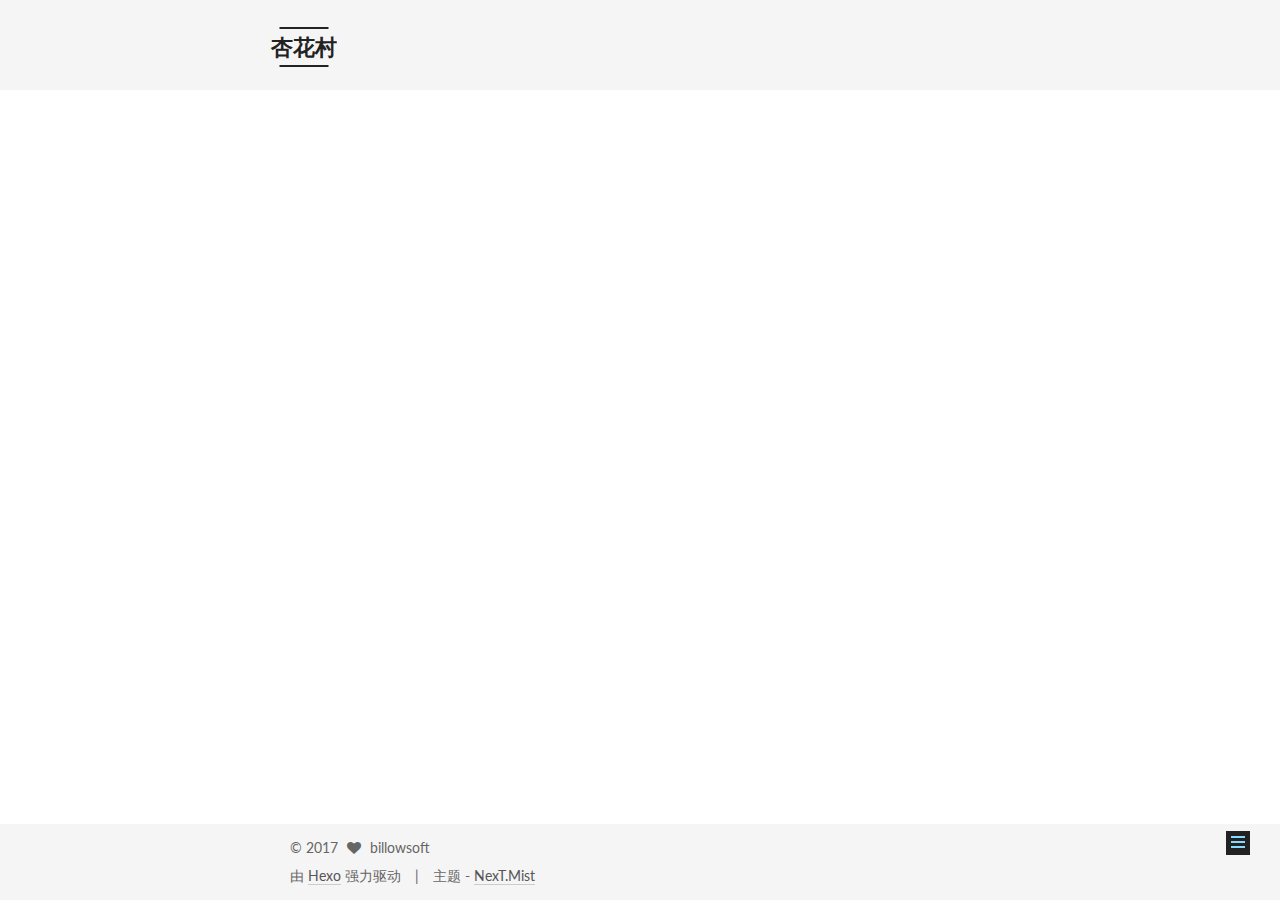
<file: 2017/07/15/转-以美国Umpqua银行为例探析银行实体网点转型“/index.html>
<!doctype html>



  


<html class="theme-next mist use-motion" lang="zh-Hans">
<head>
  <meta charset="UTF-8"/>
<meta http-equiv="X-UA-Compatible" content="IE=edge" />
<meta name="viewport" content="width=device-width, initial-scale=1, maximum-scale=1"/>



<meta http-equiv="Cache-Control" content="no-transform" />
<meta http-equiv="Cache-Control" content="no-siteapp" />















  
  
  <link href="/lib/fancybox/source/jquery.fancybox.css?v=2.1.5" rel="stylesheet" type="text/css" />




  
  
  
  

  
    
    
  

  

  

  

  

  
    
    
    <link href="//fonts.googleapis.com/css?family=Lato:300,300italic,400,400italic,700,700italic&subset=latin,latin-ext" rel="stylesheet" type="text/css">
  






<link href="/lib/font-awesome/css/font-awesome.min.css?v=4.6.2" rel="stylesheet" type="text/css" />

<link href="/css/main.css?v=5.1.0" rel="stylesheet" type="text/css" />


  <meta name="keywords" content="Hexo, NexT" />








  <link rel="shortcut icon" type="image/x-icon" href="/favicon.ico?v=5.1.0" />






<meta name="description" content="生如夏花之绚烂，死如秋叶之静美">
<meta name="keywords">
<meta property="og:type" content="article">
<meta property="og:title" content="[转]以美国Umpqua银行为例探析银行实体网点转型“">
<meta property="og:url" content="http://yoursite.com/2017/07/15/转-以美国Umpqua银行为例探析银行实体网点转型“/index.html">
<meta property="og:site_name" content="杏花村">
<meta property="og:description" content="生如夏花之绚烂，死如秋叶之静美">
<meta property="og:updated_time" content="2017-07-15T05:13:05.048Z">
<meta name="twitter:card" content="summary">
<meta name="twitter:title" content="[转]以美国Umpqua银行为例探析银行实体网点转型“">
<meta name="twitter:description" content="生如夏花之绚烂，死如秋叶之静美">



<script type="text/javascript" id="hexo.configurations">
  var NexT = window.NexT || {};
  var CONFIG = {
    root: '/',
    scheme: 'Mist',
    sidebar: {"position":"left","display":"post","offset":12,"offset_float":0,"b2t":false,"scrollpercent":false},
    fancybox: true,
    motion: true,
    duoshuo: {
      userId: '0',
      author: '博主'
    },
    algolia: {
      applicationID: '',
      apiKey: '',
      indexName: '',
      hits: {"per_page":10},
      labels: {"input_placeholder":"Search for Posts","hits_empty":"We didn't find any results for the search: ${query}","hits_stats":"${hits} results found in ${time} ms"}
    }
  };
</script>



  <link rel="canonical" href="http://yoursite.com/2017/07/15/转-以美国Umpqua银行为例探析银行实体网点转型“/"/>





  <title> [转]以美国Umpqua银行为例探析银行实体网点转型“ | 杏花村 </title>
</head>

<body itemscope itemtype="http://schema.org/WebPage" lang="zh-Hans">

  





  <script type="text/javascript">
    var _hmt = _hmt || [];
    (function() {
      var hm = document.createElement("script");
      hm.src = "https://hm.baidu.com/hm.js?ec7ead41adfddb76dd10bd3db284f58b";
      var s = document.getElementsByTagName("script")[0];
      s.parentNode.insertBefore(hm, s);
    })();
  </script>










  
  
    
  

  <div class="container sidebar-position-left page-post-detail ">
    <div class="headband"></div>

    <header id="header" class="header" itemscope itemtype="http://schema.org/WPHeader">
      <div class="header-inner"><div class="site-brand-wrapper">
  <div class="site-meta ">
    

    <div class="custom-logo-site-title">
      <a href="/"  class="brand" rel="start">
        <span class="logo-line-before"><i></i></span>
        <span class="site-title">杏花村</span>
        <span class="logo-line-after"><i></i></span>
      </a>
    </div>
      
        <p class="site-subtitle"></p>
      
  </div>

  <div class="site-nav-toggle">
    <button>
      <span class="btn-bar"></span>
      <span class="btn-bar"></span>
      <span class="btn-bar"></span>
    </button>
  </div>
</div>

<nav class="site-nav">
  

  
    <ul id="menu" class="menu">
      
        
        <li class="menu-item menu-item-home">
          <a href="/" rel="section">
            
              <i class="menu-item-icon fa fa-fw fa-home"></i> <br />
            
            首页
          </a>
        </li>
      
        
        <li class="menu-item menu-item-tech">
          <a href="/tech" rel="section">
            
              <i class="menu-item-icon fa fa-fw fa-android"></i> <br />
            
            技术
          </a>
        </li>
      
        
        <li class="menu-item menu-item-movie">
          <a href="/movie" rel="section">
            
              <i class="menu-item-icon fa fa-fw fa-video-camera"></i> <br />
            
            电影
          </a>
        </li>
      
        
        <li class="menu-item menu-item-life">
          <a href="/life" rel="section">
            
              <i class="menu-item-icon fa fa-fw fa-question-circle"></i> <br />
            
            生活
          </a>
        </li>
      
        
        <li class="menu-item menu-item-book">
          <a href="/book" rel="section">
            
              <i class="menu-item-icon fa fa-fw fa-book"></i> <br />
            
            书籍
          </a>
        </li>
      
        
        <li class="menu-item menu-item-good_stuff">
          <a href="/good_stuff" rel="section">
            
              <i class="menu-item-icon fa fa-fw fa-cart-plus"></i> <br />
            
            好物推荐
          </a>
        </li>
      
        
        <li class="menu-item menu-item-tags">
          <a href="/tags" rel="section">
            
              <i class="menu-item-icon fa fa-fw fa-tags"></i> <br />
            
            标签
          </a>
        </li>
      
        
        <li class="menu-item menu-item-about">
          <a href="/about" rel="section">
            
              <i class="menu-item-icon fa fa-fw fa-user"></i> <br />
            
            关于
          </a>
        </li>
      

      
    </ul>
  

  
</nav>



 </div>
    </header>

    <main id="main" class="main">
      <div class="main-inner">
        <div class="content-wrap">
          <div id="content" class="content">
            

  <div id="posts" class="posts-expand">
    

  

  
  
  

  <article class="post post-type-normal " itemscope itemtype="http://schema.org/Article">
    <link itemprop="mainEntityOfPage" href="http://yoursite.com/2017/07/15/转-以美国Umpqua银行为例探析银行实体网点转型“/">

    <span hidden itemprop="author" itemscope itemtype="http://schema.org/Person">
      <meta itemprop="name" content="billowsoft">
      <meta itemprop="description" content="">
      <meta itemprop="image" content="/uploads/icon-myself.jpg">
    </span>

    <span hidden itemprop="publisher" itemscope itemtype="http://schema.org/Organization">
      <meta itemprop="name" content="杏花村">
    </span>

    
      <header class="post-header">

        
        
          <h1 class="post-title" itemprop="name headline">
            
            
              
                [转]以美国Umpqua银行为例探析银行实体网点转型“
              
            
          </h1>
        

        <div class="post-meta">
          <span class="post-time">
            
              <span class="post-meta-item-icon">
                <i class="fa fa-calendar-o"></i>
              </span>
              
                <span class="post-meta-item-text">发表于</span>
              
              <time title="创建于" itemprop="dateCreated datePublished" datetime="2017-07-15T13:13:05+08:00">
                2017-07-15
              </time>
            

            

            
          </span>

          

          
            
          

          
          
             <span id="/2017/07/15/转-以美国Umpqua银行为例探析银行实体网点转型“/" class="leancloud_visitors" data-flag-title="[转]以美国Umpqua银行为例探析银行实体网点转型“">
               <span class="post-meta-divider">|</span>
               <span class="post-meta-item-icon">
                 <i class="fa fa-eye"></i>
               </span>
               
                 <span class="post-meta-item-text">阅读次数 </span>
               
                 <span class="leancloud-visitors-count"></span>
             </span>
          

          

          

          

        </div>
      </header>
    


    <div class="post-body" itemprop="articleBody">

      
      

      
        
      
    </div>

    <div>
      
        

      
    </div>

    <div>
      
        

      
    </div>

    <div>
      
        

      
    </div>

    <footer class="post-footer">
      

      
        
      

      
        <div class="post-nav">
          <div class="post-nav-next post-nav-item">
            
              <a href="/2017/07/15/转-以美国Umpqua银行为例探析银行实体网点转型/" rel="next" title="[转]以美国Umpqua银行为例探析银行实体网点转型">
                <i class="fa fa-chevron-left"></i> [转]以美国Umpqua银行为例探析银行实体网点转型
              </a>
            
          </div>

          <span class="post-nav-divider"></span>

          <div class="post-nav-prev post-nav-item">
            
              <a href="/2017/04/16/第一篇/" rel="prev" title="第一篇">
                第一篇 <i class="fa fa-chevron-right"></i>
              </a>
            
          </div>
        </div>
      

      
      
    </footer>
  </article>



    <div class="post-spread">
      
    </div>
  </div>


          </div>
          


          
  <div class="comments" id="comments">
    
      <div id="lv-container" data-id="city" data-uid="MTAyMC8yOTUzMi82MTAw"></div>
    
  </div>


        </div>
        
          
  
  <div class="sidebar-toggle">
    <div class="sidebar-toggle-line-wrap">
      <span class="sidebar-toggle-line sidebar-toggle-line-first"></span>
      <span class="sidebar-toggle-line sidebar-toggle-line-middle"></span>
      <span class="sidebar-toggle-line sidebar-toggle-line-last"></span>
    </div>
  </div>

  <aside id="sidebar" class="sidebar">
    <div class="sidebar-inner">

      

      

      <section class="site-overview sidebar-panel sidebar-panel-active">
        <div class="site-author motion-element" itemprop="author" itemscope itemtype="http://schema.org/Person">
          <img class="site-author-image" itemprop="image"
               src="/uploads/icon-myself.jpg"
               alt="billowsoft" />
          <p class="site-author-name" itemprop="name">billowsoft</p>
           
              <p class="site-description motion-element" itemprop="description">生如夏花之绚烂，死如秋叶之静美</p>
          
        </div>
        <nav class="site-state motion-element">

          
            <div class="site-state-item site-state-posts">
              <a href="/">
                <span class="site-state-item-count">4</span>
                <span class="site-state-item-name">日志</span>
              </a>
            </div>
          

          

          
            
            
            <div class="site-state-item site-state-tags">
              
                <span class="site-state-item-count">1</span>
                <span class="site-state-item-name">标签</span>
              
            </div>
          

        </nav>

        

        <div class="links-of-author motion-element">
          
        </div>

        
        

        
        

        


      </section>

      

      

    </div>
  </aside>


        
      </div>
    </main>

    <footer id="footer" class="footer">
      <div class="footer-inner">
        <div class="copyright" >
  
  &copy; 
  <span itemprop="copyrightYear">2017</span>
  <span class="with-love">
    <i class="fa fa-heart"></i>
  </span>
  <span class="author" itemprop="copyrightHolder">billowsoft</span>
</div>


<div class="powered-by">
  由 <a class="theme-link" href="https://hexo.io">Hexo</a> 强力驱动
</div>

<div class="theme-info">
  主题 -
  <a class="theme-link" href="https://github.com/iissnan/hexo-theme-next">
    NexT.Mist
  </a>
</div>


        

        
      </div>
    </footer>

    
      <div class="back-to-top">
        <i class="fa fa-arrow-up"></i>
        
      </div>
    

  </div>

  

<script type="text/javascript">
  if (Object.prototype.toString.call(window.Promise) !== '[object Function]') {
    window.Promise = null;
  }
</script>









  








  
  <script type="text/javascript" src="/lib/jquery/index.js?v=2.1.3"></script>

  
  <script type="text/javascript" src="/lib/fastclick/lib/fastclick.min.js?v=1.0.6"></script>

  
  <script type="text/javascript" src="/lib/jquery_lazyload/jquery.lazyload.js?v=1.9.7"></script>

  
  <script type="text/javascript" src="/lib/velocity/velocity.min.js?v=1.2.1"></script>

  
  <script type="text/javascript" src="/lib/velocity/velocity.ui.min.js?v=1.2.1"></script>

  
  <script type="text/javascript" src="/lib/fancybox/source/jquery.fancybox.pack.js?v=2.1.5"></script>


  


  <script type="text/javascript" src="/js/src/utils.js?v=5.1.0"></script>

  <script type="text/javascript" src="/js/src/motion.js?v=5.1.0"></script>



  
  

  
  <script type="text/javascript" src="/js/src/scrollspy.js?v=5.1.0"></script>
<script type="text/javascript" src="/js/src/post-details.js?v=5.1.0"></script>



  


  <script type="text/javascript" src="/js/src/bootstrap.js?v=5.1.0"></script>



  


  




	





  





  





  
    <script type="text/javascript">
      (function(d, s) {
        var j, e = d.getElementsByTagName(s)[0];
        if (typeof LivereTower === 'function') { return; }
        j = d.createElement(s);
        j.src = 'https://cdn-city.livere.com/js/embed.dist.js';
        j.async = true;
        e.parentNode.insertBefore(j, e);
      })(document, 'script');
    </script>
  






  





  

  
  <script src="https://cdn1.lncld.net/static/js/av-core-mini-0.6.1.js"></script>
  <script>AV.initialize("1TKkAMdYwuuPVoBxJiLoxhU4-gzGzoHsz", "vRvipf0Up8grUn40y6NFP1QK");</script>
  <script>
    function showTime(Counter) {
      var query = new AV.Query(Counter);
      var entries = [];
      var $visitors = $(".leancloud_visitors");

      $visitors.each(function () {
        entries.push( $(this).attr("id").trim() );
      });

      query.containedIn('url', entries);
      query.find()
        .done(function (results) {
          var COUNT_CONTAINER_REF = '.leancloud-visitors-count';

          if (results.length === 0) {
            $visitors.find(COUNT_CONTAINER_REF).text(0);
            return;
          }

          for (var i = 0; i < results.length; i++) {
            var item = results[i];
            var url = item.get('url');
            var time = item.get('time');
            var element = document.getElementById(url);

            $(element).find(COUNT_CONTAINER_REF).text(time);
          }
          for(var i = 0; i < entries.length; i++) {
            var url = entries[i];
            var element = document.getElementById(url);
            var countSpan = $(element).find(COUNT_CONTAINER_REF);
            if( countSpan.text() == '') {
              countSpan.text(0);
            }
          }
        })
        .fail(function (object, error) {
          console.log("Error: " + error.code + " " + error.message);
        });
    }

    function addCount(Counter) {
      var $visitors = $(".leancloud_visitors");
      var url = $visitors.attr('id').trim();
      var title = $visitors.attr('data-flag-title').trim();
      var query = new AV.Query(Counter);

      query.equalTo("url", url);
      query.find({
        success: function(results) {
          if (results.length > 0) {
            var counter = results[0];
            counter.fetchWhenSave(true);
            counter.increment("time");
            counter.save(null, {
              success: function(counter) {
                var $element = $(document.getElementById(url));
                $element.find('.leancloud-visitors-count').text(counter.get('time'));
              },
              error: function(counter, error) {
                console.log('Failed to save Visitor num, with error message: ' + error.message);
              }
            });
          } else {
            var newcounter = new Counter();
            /* Set ACL */
            var acl = new AV.ACL();
            acl.setPublicReadAccess(true);
            acl.setPublicWriteAccess(true);
            newcounter.setACL(acl);
            /* End Set ACL */
            newcounter.set("title", title);
            newcounter.set("url", url);
            newcounter.set("time", 1);
            newcounter.save(null, {
              success: function(newcounter) {
                var $element = $(document.getElementById(url));
                $element.find('.leancloud-visitors-count').text(newcounter.get('time'));
              },
              error: function(newcounter, error) {
                console.log('Failed to create');
              }
            });
          }
        },
        error: function(error) {
          console.log('Error:' + error.code + " " + error.message);
        }
      });
    }

    $(function() {
      var Counter = AV.Object.extend("Counter");
      if ($('.leancloud_visitors').length == 1) {
        addCount(Counter);
      } else if ($('.post-title-link').length > 1) {
        showTime(Counter);
      }
    });
  </script>



  

  

  

  

</body>
</html>
</file>
<file: css/main.css>
/* normalize.css v3.0.2 | MIT License | git.io/normalize */
html {
  font-family: sans-serif; /* 1 */
  -ms-text-size-adjust: 100%; /* 2 */
  -webkit-text-size-adjust: 100%; /* 2 */
}
body {
  margin: 0;
}
article,
aside,
details,
figcaption,
figure,
footer,
header,
hgroup,
main,
menu,
nav,
section,
summary {
  display: block;
}
audio,
canvas,
progress,
video {
  display: inline-block; /* 1 */
  vertical-align: baseline; /* 2 */
}
audio:not([controls]) {
  display: none;
  height: 0;
}
[hidden],
template {
  display: none;
}
a {
  background-color: transparent;
}
a:active,
a:hover {
  outline: 0;
}
abbr[title] {
  border-bottom: 1px dotted;
}
b,
strong {
  font-weight: bold;
}
dfn {
  font-style: italic;
}
h1 {
  font-size: 2em;
  margin: 0.67em 0;
}
mark {
  background: #ff0;
  color: #000;
}
small {
  font-size: 80%;
}
sub,
sup {
  font-size: 75%;
  line-height: 0;
  position: relative;
  vertical-align: baseline;
}
sup {
  top: -0.5em;
}
sub {
  bottom: -0.25em;
}
img {
  border: 0;
}
svg:not(:root) {
  overflow: hidden;
}
figure {
  margin: 1em 40px;
}
hr {
  -moz-box-sizing: content-box;
  box-sizing: content-box;
  height: 0;
}
pre {
  overflow: auto;
}
code,
kbd,
pre,
samp {
  font-family: monospace, monospace;
  font-size: 1em;
}
button,
input,
optgroup,
select,
textarea {
  color: inherit; /* 1 */
  font: inherit; /* 2 */
  margin: 0; /* 3 */
}
button {
  overflow: visible;
}
button,
select {
  text-transform: none;
}
button,
html input[type="button"],
input[type="reset"],
input[type="submit"] {
  -webkit-appearance: button; /* 2 */
  cursor: pointer; /* 3 */
}
button[disabled],
html input[disabled] {
  cursor: default;
}
button::-moz-focus-inner,
input::-moz-focus-inner {
  border: 0;
  padding: 0;
}
input {
  line-height: normal;
}
input[type="checkbox"],
input[type="radio"] {
  box-sizing: border-box; /* 1 */
  padding: 0; /* 2 */
}
input[type="number"]::-webkit-inner-spin-button,
input[type="number"]::-webkit-outer-spin-button {
  height: auto;
}
input[type="search"] {
  -webkit-appearance: textfield; /* 1 */
  -moz-box-sizing: content-box;
  -webkit-box-sizing: content-box; /* 2 */
  box-sizing: content-box;
}
input[type="search"]::-webkit-search-cancel-button,
input[type="search"]::-webkit-search-decoration {
  -webkit-appearance: none;
}
fieldset {
  border: 1px solid #c0c0c0;
  margin: 0 2px;
  padding: 0.35em 0.625em 0.75em;
}
legend {
  border: 0; /* 1 */
  padding: 0; /* 2 */
}
textarea {
  overflow: auto;
}
optgroup {
  font-weight: bold;
}
table {
  border-collapse: collapse;
  border-spacing: 0;
}
td,
th {
  padding: 0;
}
::selection {
  background: #262a30;
  color: #fff;
}
body {
  position: relative;
  font-family: 'Lato', "PingFang SC", "Microsoft YaHei", sans-serif;
  font-size: 14px;
  line-height: 2;
  color: #555;
  background: #fff;
}
@media (max-width: 767px) {
  body {
    padding-right: 0 !important;
  }
}
@media (min-width: 768px) and (max-width: 991px) {
  body {
    padding-right: 0 !important;
  }
}
@media (min-width: 1600px) {
  body {
    font-size: 16px;
  }
}
h1,
h2,
h3,
h4,
h5,
h6 {
  margin: 0;
  padding: 0;
  font-weight: bold;
  line-height: 1.5;
  font-family: 'Lato', "PingFang SC", "Microsoft YaHei", sans-serif;
}
h2,
h3,
h4,
h5,
h6 {
  margin: 20px 0 15px;
}
h1 {
  font-size: 24px;
}
@media (max-width: 767px) {
  h1 {
    font-size: 20px;
  }
}
h2 {
  font-size: 22px;
}
@media (max-width: 767px) {
  h2 {
    font-size: 18px;
  }
}
h3 {
  font-size: 20px;
}
@media (max-width: 767px) {
  h3 {
    font-size: 16px;
  }
}
h4 {
  font-size: 18px;
}
@media (max-width: 767px) {
  h4 {
    font-size: 14px;
  }
}
h5 {
  font-size: 16px;
}
@media (max-width: 767px) {
  h5 {
    font-size: 12px;
  }
}
h6 {
  font-size: 14px;
}
@media (max-width: 767px) {
  h6 {
    font-size: 10px;
  }
}
p {
  margin: 0 0 25px 0;
}
a {
  color: #555;
  text-decoration: none;
  border-bottom: 1px solid #999;
  word-wrap: break-word;
}
a:hover {
  color: #222;
  border-bottom-color: #222;
}
blockquote {
  margin: 0;
  padding: 0;
}
img {
  display: block;
  margin: auto;
  max-width: 100%;
  height: auto;
}
hr {
  margin: 40px 0;
  height: 3px;
  border: none;
  background-color: #ddd;
  background-image: repeating-linear-gradient(-45deg, #fff, #fff 4px, transparent 4px, transparent 8px);
}
blockquote {
  padding: 0 15px;
  color: #666;
  border-left: 4px solid #ddd;
}
blockquote cite::before {
  content: "-";
  padding: 0 5px;
}
dt {
  font-weight: 700;
}
dd {
  margin: 0;
  padding: 0;
}
.text-left {
  text-align: left;
}
.text-center {
  text-align: center;
}
.text-right {
  text-align: right;
}
.text-justify {
  text-align: justify;
}
.text-nowrap {
  white-space: nowrap;
}
.text-lowercase {
  text-transform: lowercase;
}
.text-uppercase {
  text-transform: uppercase;
}
.text-capitalize {
  text-transform: capitalize;
}
.center-block {
  display: block;
  margin-left: auto;
  margin-right: auto;
}
.clearfix:before,
.clearfix:after {
  content: " ";
  display: table;
}
.clearfix:after {
  clear: both;
}
.pullquote {
  width: 45%;
}
.pullquote.left {
  float: left;
  margin-left: 5px;
  margin-right: 10px;
}
.pullquote.right {
  float: right;
  margin-left: 10px;
  margin-right: 5px;
}
.affix.affix.affix {
  position: fixed;
}
.translation {
  margin-top: -20px;
  font-size: 14px;
  color: #999;
}
.scrollbar-measure {
  width: 100px;
  height: 100px;
  overflow: scroll;
  position: absolute;
  top: -9999px;
}
.use-motion .motion-element {
  opacity: 0;
}
table {
  margin: 20px 0;
  width: 100%;
  border-collapse: collapse;
  border-spacing: 0;
  border: 1px solid #ddd;
  font-size: 14px;
  table-layout: fixed;
  word-wrap: break-all;
}
table>tbody>tr:nth-of-type(odd) {
  background-color: #f9f9f9;
}
table>tbody>tr:hover {
  background-color: #f5f5f5;
}
caption,
th,
td {
  padding: 8px;
  text-align: left;
  vertical-align: middle;
  font-weight: normal;
}
th,
td {
  border-bottom: 3px solid #ddd;
  border-right: 1px solid #eee;
}
th {
  padding-bottom: 10px;
  font-weight: 700;
}
td {
  border-bottom-width: 1px;
}
html,
body {
  height: 100%;
}
.container {
  position: relative;
  min-height: 100%;
}
.header-inner {
  margin: 0 auto;
  padding: 100px 0 70px;
  width: 700px;
}
@media (min-width: 1600px) {
  .container .header-inner {
    width: 900px;
  }
}
.main {
  padding-bottom: 150px;
}
.main-inner {
  margin: 0 auto;
  width: 700px;
}
@media (min-width: 1600px) {
  .container .main-inner {
    width: 900px;
  }
}
.footer {
  position: absolute;
  left: 0;
  bottom: 0;
  width: 100%;
  min-height: 50px;
}
.footer-inner {
  box-sizing: border-box;
  margin: 20px auto;
  width: 700px;
}
@media (min-width: 1600px) {
  .container .footer-inner {
    width: 900px;
  }
}
pre,
.highlight {
  overflow: auto;
  margin: 20px 0;
  padding: 0;
  font-size: 13px;
  color: #4d4d4c;
  background: #f7f7f7;
  line-height: 1.6;
}
pre,
code {
  font-family: consolas, Menlo, "PingFang SC", "Microsoft YaHei", monospace;
}
code {
  padding: 2px 4px;
  word-wrap: break-word;
  color: #555;
  background: #eee;
  border-radius: 3px;
  font-size: 13px;
}
pre code {
  padding: 0;
  color: #4d4d4c;
  background: none;
  text-shadow: none;
}
.highlight {
  border-radius: 1px;
}
.highlight pre {
  border: none;
  margin: 0;
  padding: 10px 0;
}
.highlight table {
  margin: 0;
  width: auto;
  border: none;
}
.highlight td {
  border: none;
  padding: 0;
}
.highlight figcaption {
  font-size: 1em;
  color: #4d4d4c;
  line-height: 1em;
  margin-bottom: 1em;
}
.highlight figcaption:before,
.highlight figcaption:after {
  content: " ";
  display: table;
}
.highlight figcaption:after {
  clear: both;
}
.highlight figcaption a {
  float: right;
  color: #4d4d4c;
}
.highlight figcaption a:hover {
  border-bottom-color: #4d4d4c;
}
.highlight .gutter pre {
  padding-left: 10px;
  padding-right: 10px;
  color: #869194;
  text-align: right;
  background-color: #eff2f3;
}
.highlight .code pre {
  width: 100%;
  padding-left: 10px;
  padding-right: 10px;
  background-color: #f7f7f7;
}
.highlight .line {
  height: 20px;
}
.gutter {
  -webkit-user-select: none;
  -moz-user-select: none;
  -ms-user-select: none;
  user-select: none;
}
.gist table {
  width: auto;
}
.gist table td {
  border: none;
}
pre .deletion {
  background: #fdd;
}
pre .addition {
  background: #dfd;
}
pre .meta {
  color: #8959a8;
}
pre .comment {
  color: #8e908c;
}
pre .variable,
pre .attribute,
pre .tag,
pre .regexp,
pre .ruby .constant,
pre .xml .tag .title,
pre .xml .pi,
pre .xml .doctype,
pre .html .doctype,
pre .css .id,
pre .css .class,
pre .css .pseudo {
  color: #c82829;
}
pre .number,
pre .preprocessor,
pre .built_in,
pre .literal,
pre .params,
pre .constant,
pre .command {
  color: #f5871f;
}
pre .ruby .class .title,
pre .css .rules .attribute,
pre .string,
pre .value,
pre .inheritance,
pre .header,
pre .ruby .symbol,
pre .xml .cdata,
pre .special,
pre .number,
pre .formula {
  color: #718c00;
}
pre .title,
pre .css .hexcolor {
  color: #3e999f;
}
pre .function,
pre .python .decorator,
pre .python .title,
pre .ruby .function .title,
pre .ruby .title .keyword,
pre .perl .sub,
pre .javascript .title,
pre .coffeescript .title {
  color: #4271ae;
}
pre .keyword,
pre .javascript .function {
  color: #8959a8;
}
.full-image.full-image.full-image {
  border: none;
  max-width: 100%;
  width: auto;
  margin: 20px auto;
}
@media (min-width: 992px) {
  .full-image.full-image.full-image {
    max-width: none;
    width: 110%;
    margin: 25px -5%;
  }
}
.blockquote-center,
.page-home .post-type-quote blockquote,
.page-post-detail .post-type-quote blockquote {
  position: relative;
  margin: 40px 0;
  padding: 0;
  border-left: none;
  text-align: center;
}
.blockquote-center::before,
.page-home .post-type-quote blockquote::before,
.page-post-detail .post-type-quote blockquote::before,
.blockquote-center::after,
.page-home .post-type-quote blockquote::after,
.page-post-detail .post-type-quote blockquote::after {
  position: absolute;
  content: ' ';
  display: block;
  width: 100%;
  height: 24px;
  opacity: 0.2;
  background-repeat: no-repeat;
  background-position: 0 -6px;
  background-size: 22px 22px;
}
.blockquote-center::before,
.page-home .post-type-quote blockquote::before,
.page-post-detail .post-type-quote blockquote::before {
  top: -20px;
  background-image: url("../images/quote-l.svg");
  border-top: 1px solid #ccc;
}
.blockquote-center::after,
.page-home .post-type-quote blockquote::after,
.page-post-detail .post-type-quote blockquote::after {
  bottom: -20px;
  background-image: url("../images/quote-r.svg");
  border-bottom: 1px solid #ccc;
  background-position: 100% 8px;
}
.blockquote-center p,
.page-home .post-type-quote blockquote p,
.page-post-detail .post-type-quote blockquote p,
.blockquote-center div,
.page-home .post-type-quote blockquote div,
.page-post-detail .post-type-quote blockquote div {
  text-align: center;
}
.post .post-body .group-picture img {
  box-sizing: border-box;
  padding: 0 3px;
  border: none;
}
.post .group-picture-row {
  overflow: hidden;
  margin-top: 6px;
}
.post .group-picture-row:first-child {
  margin-top: 0;
}
.post .group-picture-column {
  float: left;
}
.page-post-detail .post-body .group-picture-column {
  float: none;
  margin-top: 10px;
  width: auto !important;
}
.page-post-detail .post-body .group-picture-column img {
  margin: 0 auto;
}
.page-archive .group-picture-container {
  overflow: hidden;
}
.page-archive .group-picture-row {
  float: left;
}
.page-archive .group-picture-row:first-child {
  margin-top: 6px;
}
.page-archive .group-picture-column {
  max-width: 150px;
  max-height: 150px;
}
.note {
  padding: 20px;
  margin: 20px 0;
  border: 1px solid #eee;
  border-left-width: 5px;
  border-radius: 3px;
}
.note h2,
.note h3,
.note h4,
.note h5,
.note h6 {
  margin-top: 0;
  margin-bottom: 5px;
}
.note p:last-child {
  margin-bottom: 0;
}
.note code {
  border-radius: 3px;
}
.note+.note {
  margin-top: -5px;
}
.default {
  border-left-color: #777;
}
.default h2,
.default h3,
.default h4,
.default h5,
.default h6 {
  color: #777;
}
.primary {
  border-left-color: #428bca;
}
.primary h2,
.primary h3,
.primary h4,
.primary h5,
.primary h6 {
  color: #428bca;
}
.success {
  border-left-color: #5cb85c;
}
.success h2,
.success h3,
.success h4,
.success h5,
.success h6 {
  color: #5cb85c;
}
.danger {
  border-left-color: #d9534f;
}
.danger h2,
.danger h3,
.danger h4,
.danger h5,
.danger h6 {
  color: #d9534f;
}
.warning {
  border-left-color: #f0ad4e;
}
.warning h2,
.warning h3,
.warning h4,
.warning h5,
.warning h6 {
  color: #f0ad4e;
}
.info {
  border-left-color: #5bc0de;
}
.info h2,
.info h3,
.info h4,
.info h5,
.info h6 {
  color: #5bc0de;
}
.btn {
  display: inline-block;
  padding: 0 20px;
  font-size: 14px;
  color: #fff;
  background: #222;
  border: 2px solid #222;
  text-decoration: none;
  border-radius: 0;
  transition-property: background-color;
  transition-duration: 0.2s;
  transition-timing-function: ease-in-out;
  transition-delay: 0s;
}
.btn:hover,
.post-button .btn:hover {
  border-color: #222;
  color: #222;
  background: #fff;
}
.btn-bar {
  display: block;
  width: 22px;
  height: 2px;
  background: #555;
  border-radius: 1px;
}
.btn-bar+.btn-bar {
  margin-top: 4px;
}
.pagination {
  margin: 120px 0 40px;
  text-align: center;
  border-top: 1px solid #eee;
}
.page-number-basic,
.pagination .prev,
.pagination .next,
.pagination .page-number,
.pagination .space {
  display: inline-block;
  position: relative;
  top: -1px;
  margin: 0 10px;
  padding: 0 10px;
  line-height: 30px;
}
@media (max-width: 767px) {
  .page-number-basic,
  .pagination .prev,
  .pagination .next,
  .pagination .page-number,
  .pagination .space {
    margin: 0 5px;
  }
}
.pagination .prev,
.pagination .next,
.pagination .page-number {
  border-bottom: 0;
  border-top: 1px solid #eee;
  transition-property: border-color;
  transition-duration: 0.2s;
  transition-timing-function: ease-in-out;
  transition-delay: 0s;
}
.pagination .prev:hover,
.pagination .next:hover,
.pagination .page-number:hover {
  border-top-color: #222;
}
.pagination .space {
  padding: 0;
  margin: 0;
}
.pagination .prev {
  margin-left: 0;
}
.pagination .next {
  margin-right: 0;
}
.pagination .page-number.current {
  color: #fff;
  background: #ccc;
  border-top-color: #ccc;
}
@media (max-width: 767px) {
  .pagination {
    border-top: none;
  }
  .pagination .prev,
  .pagination .next,
  .pagination .page-number {
    margin-bottom: 10px;
    border-top: 0;
    border-bottom: 1px solid #eee;
  }
  .pagination .prev:hover,
  .pagination .next:hover,
  .pagination .page-number:hover {
    border-bottom-color: #222;
  }
}
.comments {
  margin: 60px 20px 0;
}
.tag-cloud {
  text-align: center;
}
.tag-cloud a {
  display: inline-block;
  margin: 10px;
}
.back-to-top {
  box-sizing: border-box;
  position: fixed;
  bottom: -100px;
  right: 30px;
  z-index: 1050;
  padding: 0 6px;
  width: 24px;
  background: #222;
  font-size: 12px;
  opacity: 1;
  color: #fff;
  cursor: pointer;
  text-align: center;
  -webkit-transform: translateZ(0);
  transition-property: bottom;
  transition-duration: 0.2s;
  transition-timing-function: ease-in-out;
  transition-delay: 0s;
}
@media (max-width: 767px) {
  .back-to-top {
    display: none;
  }
}
@media (min-width: 768px) and (max-width: 991px) {
  .back-to-top {
    display: none;
  }
}
.back-to-top.back-to-top-on {
  bottom: 19px;
}
.header {
  background: #fff;
}
.header-inner {
  position: relative;
}
.headband {
  height: 3px;
  background: #222;
}
.site-meta {
  margin: 0;
  text-align: left;
}
@media (max-width: 767px) {
  .site-meta {
    text-align: center;
  }
}
.brand {
  position: relative;
  display: inline-block;
  padding: 0 40px;
  color: #222;
  background: #222;
  border-bottom: none;
}
.brand:hover {
  color: #222;
}
.logo {
  display: inline-block;
  margin-right: 5px;
  line-height: 36px;
  vertical-align: top;
}
.site-title {
  display: inline-block;
  vertical-align: top;
  line-height: 36px;
  font-size: 20px;
  font-weight: normal;
  font-family: 'Lato', "PingFang SC", "Microsoft YaHei", sans-serif;
}
.site-subtitle {
  margin-top: 10px;
  font-size: 13px;
  color: #999;
}
.use-motion .brand {
  opacity: 0;
}
.use-motion .logo,
.use-motion .site-title,
.use-motion .site-subtitle {
  opacity: 0;
  position: relative;
  top: -10px;
}
.site-nav-toggle {
  display: none;
  position: absolute;
  top: 10px;
  left: 10px;
}
@media (max-width: 767px) {
  .site-nav-toggle {
    display: block;
  }
}
.site-nav-toggle button {
  margin-top: 2px;
  padding: 9px 10px;
  background: transparent;
  border: none;
}
@media (max-width: 767px) {
  .site-nav {
    display: none;
    margin: 0 -10px;
    padding: 0 10px;
    clear: both;
    border-top: 1px solid #ddd;
  }
}
@media (min-width: 768px) and (max-width: 991px) {
  .site-nav {
    display: block !important;
  }
}
@media (min-width: 992px) {
  .site-nav {
    display: block !important;
  }
}
.menu {
  margin-top: 20px;
  padding-left: 0;
  text-align: center;
}
.menu .menu-item {
  display: inline-block;
  margin: 0 10px;
  list-style: none;
}
@media screen and (max-width: 767px) {
  .menu .menu-item {
    margin-top: 10px;
  }
}
.menu .menu-item a {
  display: block;
  font-size: 13px;
  line-height: inherit;
  border-bottom: 1px solid transparent;
  transition-property: border-color;
  transition-duration: 0.2s;
  transition-timing-function: ease-in-out;
  transition-delay: 0s;
}
.menu .menu-item a:hover {
  border-bottom-color: #222;
}
.menu .menu-item .fa {
  margin-right: 5px;
}
.use-motion .menu-item {
  opacity: 0;
}
.post-body {
  font-family: 'Lato', "PingFang SC", "Microsoft YaHei", sans-serif;
}
@media (max-width: 767px) {
  .post-body {
    word-break: break-word;
  }
}
.post-body .fancybox img {
  display: block !important;
  margin: 0 auto;
  cursor: pointer;
  cursor: zoom-in;
  cursor: -webkit-zoom-in;
}
.post-body .image-caption,
.post-body .figure .caption {
  margin: 10px auto 15px;
  text-align: center;
  font-size: 14px;
  color: #999;
  font-weight: bold;
  line-height: 1;
}
.post-sticky-flag {
  display: inline-block;
  font-size: 16px;
  -ms-transform: rotate(30deg);
  -webkit-transform: rotate(30deg);
  -moz-transform: rotate(30deg);
  -ms-transform: rotate(30deg);
  -o-transform: rotate(30deg);
  transform: rotate(30deg);
}
.posts-expand {
  padding-top: 40px;
}
@media (max-width: 767px) {
  .posts-expand {
    margin: 0 20px;
  }
  .post-body pre {
    padding: 10px;
  }
  .post-body pre .gutter pre {
    padding-right: 10px;
  }
  .post-body .highlight {
    margin-left: -40px;
    margin-right: -40px;
    padding: 0;
  }
  .post-body .highlight .gutter pre {
    padding-right: 10px;
  }
}
@media (min-width: 992px) {
  .posts-expand .post-body {
    text-align: justify;
  }
}
.posts-expand .post-body h2,
.posts-expand .post-body h3,
.posts-expand .post-body h4,
.posts-expand .post-body h5,
.posts-expand .post-body h6 {
  padding-top: 10px;
}
.posts-expand .post-body h2 .header-anchor,
.posts-expand .post-body h3 .header-anchor,
.posts-expand .post-body h4 .header-anchor,
.posts-expand .post-body h5 .header-anchor,
.posts-expand .post-body h6 .header-anchor {
  float: right;
  margin-left: 10px;
  color: #ccc;
  border-bottom-style: none;
  visibility: hidden;
}
.posts-expand .post-body h2 .header-anchor:hover,
.posts-expand .post-body h3 .header-anchor:hover,
.posts-expand .post-body h4 .header-anchor:hover,
.posts-expand .post-body h5 .header-anchor:hover,
.posts-expand .post-body h6 .header-anchor:hover {
  color: inherit;
}
.posts-expand .post-body h2:hover .header-anchor,
.posts-expand .post-body h3:hover .header-anchor,
.posts-expand .post-body h4:hover .header-anchor,
.posts-expand .post-body h5:hover .header-anchor,
.posts-expand .post-body h6:hover .header-anchor {
  visibility: visible;
}
.posts-expand .post-body ul li {
  list-style: circle;
}
.posts-expand .post-body img {
  box-sizing: border-box;
  margin: auto;
  padding: 3px;
  border: 1px solid #ddd;
}
.posts-expand .fancybox img {
  margin: 0 auto;
}
@media (max-width: 767px) {
  .posts-collapse {
    margin: 0 20px;
  }
  .posts-collapse .post-title,
  .posts-collapse .post-meta {
    display: block;
    width: auto;
    text-align: left;
  }
}
.posts-collapse {
  position: relative;
  z-index: 1010;
  margin-left: 0;
}
.posts-collapse::after {
  content: " ";
  position: absolute;
  top: 20px;
  left: 0;
  margin-left: -2px;
  width: 4px;
  height: 100%;
  background: #f5f5f5;
  z-index: -1;
}
@media (max-width: 767px) {
  .posts-collapse {
    margin: 0 20px;
  }
}
.posts-collapse .collection-title {
  position: relative;
  margin: 60px 0;
}
.posts-collapse .collection-title h2 {
  margin-left: 20px;
}
.posts-collapse .collection-title small {
  color: #bbb;
}
.posts-collapse .collection-title::before {
  content: " ";
  position: absolute;
  left: 0;
  top: 50%;
  margin-left: -4px;
  margin-top: -4px;
  width: 8px;
  height: 8px;
  background: #bbb;
  border-radius: 50%;
}
.posts-collapse .post {
  margin: 30px 0;
}
.posts-collapse .post-header {
  position: relative;
  transition-duration: 0.2s;
  transition-timing-function: ease-in-out;
  transition-delay: 0s;
  transition-property: border;
  border-bottom: 1px dashed #ccc;
}
.posts-collapse .post-header::before {
  content: " ";
  position: absolute;
  left: 0;
  top: 12px;
  width: 6px;
  height: 6px;
  margin-left: -4px;
  background: #bbb;
  border-radius: 50%;
  border: 1px solid #fff;
  transition-duration: 0.2s;
  transition-timing-function: ease-in-out;
  transition-delay: 0s;
  transition-property: background;
}
.posts-collapse .post-header:hover {
  border-bottom-color: #666;
}
.posts-collapse .post-header:hover::before {
  background: #222;
}
.posts-collapse .post-meta {
  position: absolute;
  font-size: 12px;
  left: 20px;
  top: 5px;
}
.posts-collapse .post-comments-count {
  display: none;
}
.posts-collapse .post-title {
  margin-left: 60px;
  font-size: 16px;
  font-weight: normal;
  line-height: inherit;
}
.posts-collapse .post-title::after {
  margin-left: 3px;
  opacity: 0.6;
}
.posts-collapse .post-title a {
  color: #666;
  border-bottom: none;
}
.page-home .post-type-quote .post-header,
.page-post-detail .post-type-quote .post-header,
.page-home .post-type-quote .post-tags,
.page-post-detail .post-type-quote .post-tags {
  display: none;
}
.posts-expand .post-title {
  font-size: 26px;
  text-align: center;
  word-break: break-word;
  font-weight: 400;
}
@media (max-width: 767px) {
  .posts-expand .post-title {
    font-size: 22px;
  }
}
.posts-expand .post-title-link {
  display: inline-block;
  position: relative;
  color: #555;
  border-bottom: none;
  line-height: 1.2;
  vertical-align: top;
}
.posts-expand .post-title-link::before {
  content: "";
  position: absolute;
  width: 100%;
  height: 2px;
  bottom: 0;
  left: 0;
  background-color: #000;
  visibility: hidden;
  -webkit-transform: scaleX(0);
  -moz-transform: scaleX(0);
  -ms-transform: scaleX(0);
  -o-transform: scaleX(0);
  transform: scaleX(0);
  transition-duration: 0.2s;
  transition-timing-function: ease-in-out;
  transition-delay: 0s;
}
.posts-expand .post-title-link:hover::before {
  visibility: visible;
  -webkit-transform: scaleX(1);
  -moz-transform: scaleX(1);
  -ms-transform: scaleX(1);
  -o-transform: scaleX(1);
  transform: scaleX(1);
}
.posts-expand .post-title-link .fa {
  font-size: 16px;
}
.posts-expand .post-meta {
  margin: 3px 0 60px 0;
  color: #999;
  font-family: 'Lato', "PingFang SC", "Microsoft YaHei", sans-serif;
  font-size: 12px;
  text-align: center;
}
.posts-expand .post-meta .post-category-list {
  display: inline-block;
  margin: 0;
  padding: 3px;
}
.posts-expand .post-meta .post-category-list-link {
  color: #999;
}
.posts-expand .post-meta .post-description {
  font-size: 14px;
  margin-top: 2px;
}
.post-meta-divider {
  margin: 0 0.5em;
}
.post-meta-item-icon {
  margin-right: 3px;
}
@media (min-width: 768px) and (max-width: 991px) {
  .post-meta-item-icon {
    display: inline-block;
  }
}
@media (max-width: 767px) {
  .post-meta-item-icon {
    display: inline-block;
  }
}
@media (min-width: 768px) and (max-width: 991px) {
  .post-meta-item-text {
    display: none;
  }
}
@media (max-width: 767px) {
  .post-meta-item-text {
    display: none;
  }
}
@media (max-width: 767px) {
  .posts-expand .post-comments-count {
    display: none;
  }
}
.social-like {
  font-size: 14px;
  height: 20px;
  text-align: center;
  border-top: 1px solid #eee;
  padding-top: 9px;
  margin-top: 45px;
  display: flex;
  justify-content: center;
}
.vk_like {
  width: 85px;
  height: 21px;
  padding-top: 7px;
  align-self: center;
}
.fb_like {
  height: 30px;
  align-self: center;
}
.post-button {
  margin-top: 50px;
}
.post-button .btn {
  color: #555;
  font-size: 14px;
  background: transparent;
  border-radius: 0;
  line-height: 2;
  margin: 0 4px 8px 4px;
}
.post-button .fa-fw {
  width: 1.285714285714286em;
  text-align: left;
}
.posts-expand .post-tags {
  margin-top: 40px;
  text-align: center;
}
.posts-expand .post-tags a {
  display: inline-block;
  margin-right: 10px;
  font-size: 13px;
}
.post-nav {
  display: table;
  margin-top: 15px;
  width: 100%;
  border-top: 1px solid #eee;
}
.post-nav-divider {
  display: table-cell;
  width: 10%;
}
.post-nav-item {
  display: table-cell;
  padding: 10px 0 0 0;
  width: 45%;
  vertical-align: top;
}
.post-nav-item a {
  position: relative;
  display: block;
  line-height: 25px;
  font-size: 14px;
  color: #555;
  border-bottom: none;
}
.post-nav-item a:hover {
  color: #222;
  border-bottom: none;
}
.post-nav-item a:active {
  top: 2px;
}
.post-nav-item .fa {
  position: absolute;
  top: 8px;
  left: 0;
  font-size: 12px;
}
.post-nav-next a {
  padding-left: 15px;
}
.post-nav-prev {
  text-align: right;
}
.post-nav-prev a {
  padding-right: 15px;
}
.post-nav-prev .fa {
  right: 0;
  left: auto;
}
.posts-expand .post-eof {
  display: block;
  margin: 80px auto 60px;
  width: 8%;
  height: 1px;
  background: #ccc;
  text-align: center;
}
.post:last-child .post-eof.post-eof.post-eof {
  display: none;
}
.post-gallery {
  display: table;
  table-layout: fixed;
  width: 100%;
  border-collapse: separate;
}
.post-gallery-row {
  display: table-row;
}
.post-gallery .post-gallery-img {
  display: table-cell;
  text-align: center;
  vertical-align: middle;
  border: none;
}
.post-gallery .post-gallery-img img {
  max-width: 100%;
  max-height: 100%;
  border: none;
}
.fancybox-close,
.fancybox-close:hover {
  border: none;
}
.sidebar {
  position: fixed;
  right: 0;
  top: 0;
  bottom: 0;
  width: 0;
  z-index: 1040;
  box-shadow: inset 0 2px 6px #000;
  background: #222;
  -webkit-transform: translateZ(0);
}
.sidebar a {
  color: #999;
  border-bottom-color: #555;
}
.sidebar a:hover {
  color: #eee;
}
@media (min-width: 768px) and (max-width: 991px) {
  .sidebar {
    display: none !important;
  }
}
@media (max-width: 767px) {
  .sidebar {
    display: none !important;
  }
}
.sidebar-inner {
  position: relative;
  padding: 20px 10px;
  color: #999;
  text-align: center;
}
.sidebar-toggle {
  position: fixed;
  right: 30px;
  bottom: 45px;
  width: 14px;
  height: 14px;
  padding: 5px;
  background: #222;
  line-height: 0;
  z-index: 1050;
  cursor: pointer;
  -webkit-transform: translateZ(0);
}
@media (min-width: 768px) and (max-width: 991px) {
  .sidebar-toggle {
    display: none;
  }
}
@media (max-width: 767px) {
  .sidebar-toggle {
    display: none;
  }
}
.sidebar-toggle-line {
  position: relative;
  display: inline-block;
  vertical-align: top;
  height: 2px;
  width: 100%;
  background: #fff;
  margin-top: 3px;
}
.sidebar-toggle-line:first-child {
  margin-top: 0;
}
.site-author-image {
  display: block;
  margin: 0 auto;
  padding: 2px;
  max-width: 96px;
  height: auto;
  border: 2px solid #333;
}
.site-author-name {
  margin: 5px 0 0;
  text-align: center;
  color: #f5f5f5;
  font-weight: normal;
}
.site-description {
  margin-top: 5px;
  text-align: center;
  font-size: 14px;
  color: #999;
}
.site-state {
  overflow: hidden;
  line-height: 1.4;
  white-space: nowrap;
  text-align: center;
}
.site-state-item {
  display: inline-block;
  padding: 0 15px;
  border-left: 1px solid #333;
}
.site-state-item:first-child {
  border-left: none;
}
.site-state-item a {
  border-bottom: none;
}
.site-state-item-count {
  display: block;
  text-align: center;
  color: inherit;
  font-weight: 600;
  font-size: 18px;
}
.site-state-item-name {
  font-size: 13px;
  color: inherit;
}
.feed-link {
  margin-top: 20px;
}
.feed-link a {
  display: inline-block;
  padding: 0 15px;
  color: #fc6423;
  border: 1px solid #fc6423;
  border-radius: 4px;
}
.feed-link a i {
  color: #fc6423;
  font-size: 14px;
}
.feed-link a:hover {
  color: #fff;
  background: #fc6423;
}
.feed-link a:hover i {
  color: #fff;
}
.links-of-author {
  margin-top: 20px;
}
.links-of-author a {
  display: inline-block;
  vertical-align: middle;
  margin-right: 10px;
  margin-bottom: 10px;
  border-bottom-color: #555;
  font-size: 13px;
}
.links-of-author a:before {
  display: inline-block;
  vertical-align: middle;
  margin-right: 3px;
  content: " ";
  width: 4px;
  height: 4px;
  border-radius: 50%;
  background: #6326ff;
}
.links-of-blogroll {
  font-size: 13px;
}
.links-of-blogroll-title {
  margin-top: 20px;
  font-size: 14px;
  font-weight: 600;
}
.links-of-blogroll-list {
  margin: 0;
  padding: 0;
  list-style: none;
}
.links-of-blogroll-item {
  padding: 2px 10px;
}
.sidebar-nav {
  margin: 0 0 20px;
  padding-left: 0;
}
.sidebar-nav li {
  display: inline-block;
  cursor: pointer;
  border-bottom: 1px solid transparent;
  font-size: 14px;
  color: #555;
}
.sidebar-nav li:hover {
  color: #f5f5f5;
}
.page-post-detail .sidebar-nav-toc {
  padding: 0 5px;
}
.page-post-detail .sidebar-nav-overview {
  margin-left: 10px;
}
.sidebar-nav .sidebar-nav-active {
  color: #87daff;
  border-bottom-color: #87daff;
}
.sidebar-nav .sidebar-nav-active:hover {
  color: #87daff;
}
.sidebar-panel {
  display: none;
}
.sidebar-panel-active {
  display: block;
}
.post-toc-empty {
  font-size: 14px;
  color: #666;
}
.post-toc-wrap {
  overflow: hidden;
}
.post-toc {
  overflow: auto;
}
.post-toc ol {
  margin: 0;
  padding: 0 2px 5px 10px;
  text-align: left;
  list-style: none;
  font-size: 14px;
}
.post-toc ol > ol {
  padding-left: 0;
}
.post-toc ol a {
  transition-duration: 0.2s;
  transition-timing-function: ease-in-out;
  transition-delay: 0s;
  transition-property: all;
  color: #999;
  border-bottom-color: #555;
}
.post-toc ol a:hover {
  color: #ccc;
  border-bottom-color: #ccc;
}
.post-toc .nav-item {
  overflow: hidden;
  text-overflow: ellipsis;
  white-space: nowrap;
  line-height: 1.8;
}
.post-toc .nav .nav-child {
  display: none;
}
.post-toc .nav .active > .nav-child {
  display: block;
}
.post-toc .nav .active-current > .nav-child {
  display: block;
}
.post-toc .nav .active-current > .nav-child > .nav-item {
  display: block;
}
.post-toc .nav .active > a {
  color: #87daff;
  border-bottom-color: #87daff;
}
.post-toc .nav .active-current > a {
  color: #87daff;
}
.post-toc .nav .active-current > a:hover {
  color: #87daff;
}
.footer {
  font-size: 14px;
  color: #999;
}
.footer img {
  border: none;
}
.footer-inner {
  text-align: center;
}
.with-love {
  display: inline-block;
  margin: 0 5px;
}
.powered-by,
.theme-info {
  display: inline-block;
}
.powered-by {
  margin-right: 10px;
}
.powered-by::after {
  content: "|";
  padding-left: 10px;
}
.cc-license {
  margin-top: 10px;
  text-align: center;
}
.cc-license .cc-opacity {
  opacity: 0.7;
  border-bottom: none;
}
.cc-license .cc-opacity:hover {
  opacity: 0.9;
}
.cc-license img {
  display: inline-block;
}
.theme-next #ds-thread #ds-reset {
  color: #555;
}
.theme-next #ds-thread #ds-reset .ds-replybox {
  margin-bottom: 30px;
}
.theme-next #ds-thread #ds-reset .ds-replybox .ds-avatar,
.theme-next #ds-reset .ds-avatar img {
  box-shadow: none;
}
.theme-next #ds-thread #ds-reset .ds-textarea-wrapper {
  border-color: #c7d4e1;
  background: none;
  border-top-right-radius: 3px;
  border-top-left-radius: 3px;
}
.theme-next #ds-thread #ds-reset .ds-textarea-wrapper textarea {
  height: 60px;
}
.theme-next #ds-reset .ds-rounded-top {
  border-radius: 0;
}
.theme-next #ds-thread #ds-reset .ds-post-toolbar {
  box-sizing: border-box;
  border: 1px solid #c7d4e1;
  background: #f6f8fa;
}
.theme-next #ds-thread #ds-reset .ds-post-options {
  height: 40px;
  border: none;
  background: none;
}
.theme-next #ds-thread #ds-reset .ds-toolbar-buttons {
  top: 11px;
}
.theme-next #ds-thread #ds-reset .ds-sync {
  top: 5px;
}
.theme-next #ds-thread #ds-reset .ds-post-button {
  top: 4px;
  right: 5px;
  width: 90px;
  height: 30px;
  border: 1px solid #c5ced7;
  border-radius: 3px;
  background-image: linear-gradient(#fbfbfc, #f5f7f9);
  color: #60676d;
}
.theme-next #ds-thread #ds-reset .ds-post-button:hover {
  background-position: 0 -30px;
  color: #60676d;
}
.theme-next #ds-thread #ds-reset .ds-comments-info {
  padding: 10px 0;
}
.theme-next #ds-thread #ds-reset .ds-sort {
  display: none;
}
.theme-next #ds-thread #ds-reset li.ds-tab a.ds-current {
  border: none;
  background: #f6f8fa;
  color: #60676d;
}
.theme-next #ds-thread #ds-reset li.ds-tab a.ds-current:hover {
  background-color: #e9f0f7;
  color: #60676d;
}
.theme-next #ds-thread #ds-reset li.ds-tab a {
  border-radius: 2px;
  padding: 5px;
}
.theme-next #ds-thread #ds-reset .ds-login-buttons p {
  color: #999;
  line-height: 36px;
}
.theme-next #ds-thread #ds-reset .ds-login-buttons .ds-service-list li {
  height: 28px;
}
.theme-next #ds-thread #ds-reset .ds-service-list a {
  background: none;
  padding: 5px;
  border: 1px solid;
  border-radius: 3px;
  text-align: center;
}
.theme-next #ds-thread #ds-reset .ds-service-list a:hover {
  color: #fff;
  background: #666;
}
.theme-next #ds-thread #ds-reset .ds-service-list .ds-weibo {
  color: #fc9b00;
  border-color: #fc9b00;
}
.theme-next #ds-thread #ds-reset .ds-service-list .ds-weibo:hover {
  background: #fc9b00;
}
.theme-next #ds-thread #ds-reset .ds-service-list .ds-qq {
  color: #60a3ec;
  border-color: #60a3ec;
}
.theme-next #ds-thread #ds-reset .ds-service-list .ds-qq:hover {
  background: #60a3ec;
}
.theme-next #ds-thread #ds-reset .ds-service-list .ds-renren {
  color: #2e7ac4;
  border-color: #2e7ac4;
}
.theme-next #ds-thread #ds-reset .ds-service-list .ds-renren:hover {
  background: #2e7ac4;
}
.theme-next #ds-thread #ds-reset .ds-service-list .ds-douban {
  color: #37994c;
  border-color: #37994c;
}
.theme-next #ds-thread #ds-reset .ds-service-list .ds-douban:hover {
  background: #37994c;
}
.theme-next #ds-thread #ds-reset .ds-service-list .ds-kaixin {
  color: #fef20d;
  border-color: #fef20d;
}
.theme-next #ds-thread #ds-reset .ds-service-list .ds-kaixin:hover {
  background: #fef20d;
}
.theme-next #ds-thread #ds-reset .ds-service-list .ds-netease {
  color: #f00;
  border-color: #f00;
}
.theme-next #ds-thread #ds-reset .ds-service-list .ds-netease:hover {
  background: #f00;
}
.theme-next #ds-thread #ds-reset .ds-service-list .ds-sohu {
  color: #ffcb05;
  border-color: #ffcb05;
}
.theme-next #ds-thread #ds-reset .ds-service-list .ds-sohu:hover {
  background: #ffcb05;
}
.theme-next #ds-thread #ds-reset .ds-service-list .ds-baidu {
  color: #2831e0;
  border-color: #2831e0;
}
.theme-next #ds-thread #ds-reset .ds-service-list .ds-baidu:hover {
  background: #2831e0;
}
.theme-next #ds-thread #ds-reset .ds-service-list .ds-google {
  color: #166bec;
  border-color: #166bec;
}
.theme-next #ds-thread #ds-reset .ds-service-list .ds-google:hover {
  background: #166bec;
}
.theme-next #ds-thread #ds-reset .ds-service-list .ds-weixin {
  color: #00ce0d;
  border-color: #00ce0d;
}
.theme-next #ds-thread #ds-reset .ds-service-list .ds-weixin:hover {
  background: #00ce0d;
}
.theme-next #ds-thread #ds-reset .ds-service-list .ds-more-services {
  border: none;
}
.theme-next #ds-thread #ds-reset .ds-service-list .ds-more-services:hover {
  background: none;
}
.theme-next #ds-reset .duoshuo-ua-admin {
  display: inline-block;
  color: #f00;
}
.theme-next #ds-reset .duoshuo-ua-platform,
.theme-next #ds-reset .duoshuo-ua-browser {
  color: #ccc;
}
.theme-next #ds-reset .duoshuo-ua-platform .fa,
.theme-next #ds-reset .duoshuo-ua-browser .fa {
  display: inline-block;
  margin-right: 3px;
}
.theme-next #ds-reset .duoshuo-ua-separator {
  display: inline-block;
  margin-left: 5px;
}
.theme-next .this_ua {
  background-color: #ccc !important;
  border-radius: 4px;
  padding: 0 5px !important;
  margin: 1px 1px !important;
  border: 1px solid #bbb !important;
  color: #fff;
  display: inline-block !important;
}
.theme-next .this_ua.admin {
  background-color: #d9534f !important;
  border-color: #d9534f !important;
}
.theme-next .this_ua.platform.iOS,
.theme-next .this_ua.platform.Mac,
.theme-next .this_ua.platform.Windows {
  background-color: #39b3d7 !important;
  border-color: #46b8da !important;
}
.theme-next .this_ua.platform.Linux {
  background-color: #3a3a3a !important;
  border-color: #1f1f1f !important;
}
.theme-next .this_ua.platform.Android {
  background-color: #00c47d !important;
  border-color: #01b171 !important;
}
.theme-next .this_ua.browser.Mobile,
.theme-next .this_ua.browser.Chrome {
  background-color: #5cb85c !important;
  border-color: #4cae4c !important;
}
.theme-next .this_ua.browser.Firefox {
  background-color: #f0ad4e !important;
  border-color: #eea236 !important;
}
.theme-next .this_ua.browser.Maxthon,
.theme-next .this_ua.browser.IE {
  background-color: #428bca !important;
  border-color: #357ebd !important;
}
.theme-next .this_ua.browser.baidu,
.theme-next .this_ua.browser.UCBrowser,
.theme-next .this_ua.browser.Opera {
  background-color: #d9534f !important;
  border-color: #d43f3a !important;
}
.theme-next .this_ua.browser.Android,
.theme-next .this_ua.browser.QQBrowser {
  background-color: #78ace9 !important;
  border-color: #4cae4c !important;
}
.cloud-tie-wrapper img {
  display: inline-block;
}
.cloud-tie-wrapper .total-txt {
  font-size: 1em !important;
}
.cloud-tie-join-count .join-count {
  color: #555 !important;
  font-size: inherit !important;
  margin: 0 !important;
}
.post-spread {
  margin-top: 20px;
  text-align: center;
}
.jiathis_style {
  display: inline-block;
}
.jiathis_style a {
  border: none;
}
.post-spread {
  margin-top: 20px;
  text-align: center;
}
.bdshare-slide-button-box a {
  border: none;
}
.bdsharebuttonbox {
  display: inline-block;
}
.bdsharebuttonbox a {
  border: none;
}
.local-search-pop-overlay {
  position: fixed;
  width: 100%;
  height: 100%;
  top: 0;
  left: 0;
  z-index: 2080;
  background-color: rgba(0,0,0,0.3);
}
.local-search-popup {
  display: none;
  position: fixed;
  top: 10%;
  left: 50%;
  margin-left: -350px;
  width: 700px;
  height: 80%;
  padding: 0;
  background: #fff;
  color: #333;
  z-index: 9999;
  border-radius: 5px;
}
@media (max-width: 767px) {
  .local-search-popup {
    padding: 0;
    top: 0;
    left: 0;
    margin: 0;
    width: 100%;
    height: 100%;
    border-radius: 0;
  }
}
.local-search-popup ul.search-result-list {
  padding: 0;
  margin: 0 5px;
}
.local-search-popup p.search-result {
  border-bottom: 1px dashed #ccc;
  padding: 5px 0;
}
.local-search-popup a.search-result-title {
  font-weight: bold;
  font-size: 16px;
}
.local-search-popup .search-keyword {
  border-bottom: 1px dashed #f00;
  font-size: 14px;
  font-weight: bold;
  color: #f00;
}
.local-search-popup .local-search-header {
  padding: 5px;
  height: 36px;
  background: #f5f5f5;
  border-top-left-radius: 5px;
  border-top-right-radius: 5px;
}
.local-search-popup #local-search-result {
  overflow: auto;
  position: relative;
  padding: 5px 25px;
  height: calc(100% - 55px);
}
.local-search-popup .local-search-input-wrapper {
  display: inline-block;
  width: calc(100% - 60px);
  height: 36px;
  line-height: 36px;
  padding: 0 5px;
}
.local-search-popup .local-search-input-wrapper input {
  padding: 8px 0;
  height: 20px;
  display: block;
  width: 100%;
  outline: none;
  border: none;
  background: transparent;
  vertical-align: middle;
}
.local-search-popup .search-icon,
.local-search-popup .popup-btn-close {
  display: inline-block;
  font-size: 18px;
  color: #999;
  height: 36px;
  width: 18px;
}
.local-search-popup .search-icon {
  float: left;
}
.local-search-popup .popup-btn-close {
  border-left: 1px solid #eee;
  float: right;
  cursor: pointer;
  padding-left: 10px;
}
.local-search-popup #no-result {
  position: absolute;
  left: 50%;
  top: 50%;
  -webkit-transform: translate(-50%, -50%);
  -webkit-transform: translate(-50%, -50%);
  -moz-transform: translate(-50%, -50%);
  -ms-transform: translate(-50%, -50%);
  -o-transform: translate(-50%, -50%);
  transform: translate(-50%, -50%);
  color: #ccc;
}
.site-uv,
.site-pv,
.page-pv {
  display: inline-block;
}
.site-uv .busuanzi-value,
.site-pv .busuanzi-value,
.page-pv .busuanzi-value {
  margin: 0 5px;
}
.site-uv {
  margin-right: 10px;
}
.site-uv::after {
  content: "|";
  padding-left: 10px;
}
.use-motion .post {
  opacity: 0;
}
.page-archive .archive-page-counter {
  position: relative;
  top: 3px;
  left: 20px;
}
@media (max-width: 767px) {
  .page-archive .archive-page-counter {
    top: 5px;
  }
}
.page-archive .posts-collapse .archive-move-on {
  position: absolute;
  top: 11px;
  left: 0;
  margin-left: -6px;
  width: 10px;
  height: 10px;
  opacity: 0.5;
  background: #555;
  border: 1px solid #fff;
  border-radius: 50%;
}
.category-all-page .category-all-title {
  text-align: center;
}
.category-all-page .category-all {
  margin-top: 20px;
}
.category-all-page .category-list {
  margin: 0;
  padding: 0;
  list-style: none;
}
.category-all-page .category-list-item {
  margin: 5px 10px;
}
.category-all-page .category-list-count {
  color: #bbb;
}
.category-all-page .category-list-count:before {
  display: inline;
  content: " (";
}
.category-all-page .category-list-count:after {
  display: inline;
  content: ") ";
}
.category-all-page .category-list-child {
  padding-left: 10px;
}
#schedule ul#event-list {
  padding-left: 30px;
}
#schedule ul#event-list hr {
  margin: 20px 0 45px 0 !important;
  background: #222;
}
#schedule ul#event-list hr:after {
  display: inline-block;
  content: 'NOW';
  background: #222;
  color: #fff;
  font-weight: bold;
  text-align: right;
  padding: 0 5px;
}
#schedule ul#event-list li.event {
  margin: 20px 0px;
  background: #f9f9f9;
  padding-left: 10px;
  min-height: 40px;
}
#schedule ul#event-list li.event h2.event-summary {
  margin: 0;
  padding-bottom: 3px;
}
#schedule ul#event-list li.event h2.event-summary:before {
  display: inline-block;
  font-family: FontAwesome;
  font-size: 8px;
  content: '\f111';
  vertical-align: middle;
  margin-right: 25px;
  color: #bbb;
}
#schedule ul#event-list li.event span.event-relative-time {
  display: inline-block;
  font-size: 12px;
  font-weight: 400;
  padding-left: 12px;
  color: #bbb;
}
#schedule ul#event-list li.event span.event-details {
  display: block;
  color: #bbb;
  margin-left: 56px;
  padding-top: 3px;
  padding-bottom: 6px;
  text-indent: -24px;
  line-height: 18px;
}
#schedule ul#event-list li.event span.event-details:before {
  text-indent: 0;
  display: inline-block;
  width: 14px;
  font-family: FontAwesome;
  text-align: center;
  margin-right: 9px;
  color: #bbb;
}
#schedule ul#event-list li.event span.event-details.event-location:before {
  content: '\f041';
}
#schedule ul#event-list li.event span.event-details.event-duration:before {
  content: '\f017';
}
#schedule ul#event-list li.event-past {
  background: #fcfcfc;
}
#schedule ul#event-list li.event-past > * {
  opacity: 0.6;
}
#schedule ul#event-list li.event-past h2.event-summary {
  color: #bbb;
}
#schedule ul#event-list li.event-past h2.event-summary:before {
  color: #dfdfdf;
}
#schedule ul#event-list li.event-now {
  background: #222;
  color: #fff;
  padding: 15px 0 15px 10px;
}
#schedule ul#event-list li.event-now h2.event-summary:before {
  -webkit-transform: scale(1.2);
  -moz-transform: scale(1.2);
  -ms-transform: scale(1.2);
  -o-transform: scale(1.2);
  transform: scale(1.2);
  color: #fff;
  animation: dot-flash 1s alternate infinite ease-in-out;
}
#schedule ul#event-list li.event-now * {
  color: #fff !important;
}
@-moz-keyframes dot-flash {
  from {
    opacity: 1;
    -webkit-transform: scale(1.1);
    -moz-transform: scale(1.1);
    -ms-transform: scale(1.1);
    -o-transform: scale(1.1);
    transform: scale(1.1);
  }
  to {
    opacity: 0;
    -webkit-transform: scale(1);
    -moz-transform: scale(1);
    -ms-transform: scale(1);
    -o-transform: scale(1);
    transform: scale(1);
  }
}
@-webkit-keyframes dot-flash {
  from {
    opacity: 1;
    -webkit-transform: scale(1.1);
    -moz-transform: scale(1.1);
    -ms-transform: scale(1.1);
    -o-transform: scale(1.1);
    transform: scale(1.1);
  }
  to {
    opacity: 0;
    -webkit-transform: scale(1);
    -moz-transform: scale(1);
    -ms-transform: scale(1);
    -o-transform: scale(1);
    transform: scale(1);
  }
}
@-o-keyframes dot-flash {
  from {
    opacity: 1;
    -webkit-transform: scale(1.1);
    -moz-transform: scale(1.1);
    -ms-transform: scale(1.1);
    -o-transform: scale(1.1);
    transform: scale(1.1);
  }
  to {
    opacity: 0;
    -webkit-transform: scale(1);
    -moz-transform: scale(1);
    -ms-transform: scale(1);
    -o-transform: scale(1);
    transform: scale(1);
  }
}
@keyframes dot-flash {
  from {
    opacity: 1;
    -webkit-transform: scale(1.1);
    -moz-transform: scale(1.1);
    -ms-transform: scale(1.1);
    -o-transform: scale(1.1);
    transform: scale(1.1);
  }
  to {
    opacity: 0;
    -webkit-transform: scale(1);
    -moz-transform: scale(1);
    -ms-transform: scale(1);
    -o-transform: scale(1);
    transform: scale(1);
  }
}
.page-post-detail .sidebar-toggle-line {
  background: #87daff;
}
.page-post-detail .comments {
  overflow: hidden;
}
h1,
h2,
h3,
h4,
h5,
h6 {
  margin: 20px 0 10px;
}
p {
  margin: 0 0 25px 0;
}
a {
  border-bottom-color: #ccc;
}
hr {
  margin: 20px 0;
  height: 2px;
}
.main-inner {
  margin-top: 80px;
}
.header {
  background: #f5f5f5;
}
.header-inner {
  padding: 25px 0 20px;
}
.header-inner:before,
.header-inner:after {
  content: " ";
  display: table;
}
.header-inner:after {
  clear: both;
}
@media (max-width: 767px) {
  .header-inner {
    width: auto;
    margin-bottom: 50px;
    padding: 10px;
  }
}
.site-meta {
  float: left;
  margin-left: -20px;
  line-height: normal;
}
@media (max-width: 767px) {
  .site-meta {
    margin-left: 10px;
  }
}
.site-meta .brand {
  padding: 2px 1px;
  background: none;
}
@media (max-width: 767px) {
  .site-meta .brand {
    display: block;
  }
}
.site-meta .logo {
  display: none;
}
.site-meta .site-title {
  font-size: 22px;
  font-weight: bolder;
}
@media (max-width: 767px) {
  .site-meta .site-title {
    line-height: 34px;
  }
}
.logo-line-before,
.logo-line-after {
  display: block;
  overflow: hidden;
  margin: 0 auto;
  width: 75%;
}
@media (max-width: 767px) {
  .logo-line-before,
  .logo-line-after {
    display: none;
  }
}
.logo-line-before i,
.logo-line-after i {
  position: relative;
  display: block;
  height: 2px;
  background: #222;
}
@media (max-width: 767px) {
  .logo-line-before i,
  .logo-line-after i {
    height: 3px;
  }
}
.use-motion .logo-line-before i {
  left: -100%;
}
.use-motion .logo-line-after i {
  right: -100%;
}
.site-subtitle {
  display: none;
}
.site-nav-toggle {
  position: static;
  float: right;
}
.menu {
  float: right;
  margin: 8px 0 0 0;
}
@media (max-width: 767px) {
  .menu {
    margin: 20px 0 0 0;
    padding: 0;
  }
}
.menu br {
  display: none;
}
.menu .menu-item {
  margin: 0;
}
@media (max-width: 767px) {
  .menu .menu-item {
    display: block;
  }
}
.menu .menu-item a {
  padding: 0 10px;
  background: none;
  border: none;
  border-radius: 2px;
  transition-property: background;
}
@media (max-width: 767px) {
  .menu .menu-item a {
    text-align: left;
  }
}
.menu .menu-item a:hover {
  background: #e1e1e1;
}
.menu a::before {
  display: none;
}
@media (max-width: 767px) {
  .menu a::before {
    display: block;
  }
}
@media (max-width: 767px) {
  .menu {
    float: none;
  }
}
.site-search form {
  display: none;
}
.posts-expand {
  padding-top: 0;
}
.posts-expand .post-title,
.posts-expand .post-meta {
  text-align: left;
}
@media (max-width: 767px) {
  .posts-expand .post-title,
  .posts-expand .post-meta {
    text-align: center;
  }
}
.posts-expand .post-eof {
  display: none;
}
.posts-expand .post {
  margin-top: 120px;
}
.posts-expand .post:first-child {
  margin-top: 0;
}
.posts-expand .post-meta {
  margin-top: 5px;
  margin-bottom: 20px;
}
.posts-expand .post-title {
  position: relative;
  font-size: 26px;
  font-weight: 400;
}
@media (max-width: 767px) {
  .posts-expand .post-title {
    font-size: 20px;
  }
}
@media (min-width: 1600px) {
  .posts-expand .post-title {
    font-size: 26px;
  }
}
.posts-expand .post-title:hover:before {
  background: #222;
}
.posts-expand .post-body img {
  margin: 0;
}
.posts-expand .post-tags {
  text-align: left;
}
.posts-expand .post-tags a {
  padding: 1px 5px;
  background: #f5f5f5;
  border-bottom: none;
}
.posts-expand .post-tags a:hover {
  background: #ccc;
}
.posts-expand .post-nav {
  margin-top: 40px;
}
.post-button {
  margin-top: 20px;
  text-align: left;
}
.post-button a {
  margin: 0 8px 8px 0 !important;
  padding: 0;
  font-size: 14px;
  color: #666;
  background: none;
  border: none;
  border-bottom: 2px solid #666;
  transition-property: border;
}
@media (max-width: 767px) {
  .post-button a {
    font-size: 12px;
  }
}
@media (min-width: 1600px) {
  .post-button a {
    font-size: 16px;
  }
}
.post-button a:hover {
  border-bottom-color: #222;
}
.links-of-blogroll-inline .links-of-blogroll-item {
  display: inline-block;
}
.btn {
  padding: 0 10px;
  border-width: 2px;
  border-radius: 0;
}
.headband {
  display: none;
}
.site-search {
  position: relative;
  float: right;
  margin-top: 5px;
  padding-top: 3px;
}
@media (max-width: 767px) {
  .site-search {
    float: none;
    padding: 0 10px;
  }
}
@media (max-width: 767px) {
  .container .main-inner {
    width: auto;
  }
}
.page-post-detail .post-title,
.page-post-detail .post-meta {
  text-align: center;
}
.page-post-detail .post-title:before {
  display: none;
}
.page-post-detail .post-meta {
  margin-bottom: 60px;
}
.pagination {
  margin: 120px 0 0;
  text-align: left;
}
@media (max-width: 767px) {
  .pagination {
    margin: 80px 10px 0;
    text-align: center;
  }
}
.footer {
  margin-top: 80px;
  padding: 10px 0;
  background: #f5f5f5;
  color: #666;
}
.footer-inner {
  margin: 0 auto;
  text-align: left;
}
@media (max-width: 767px) {
  .footer-inner {
    width: auto;
    text-align: center;
  }
}
</file>
